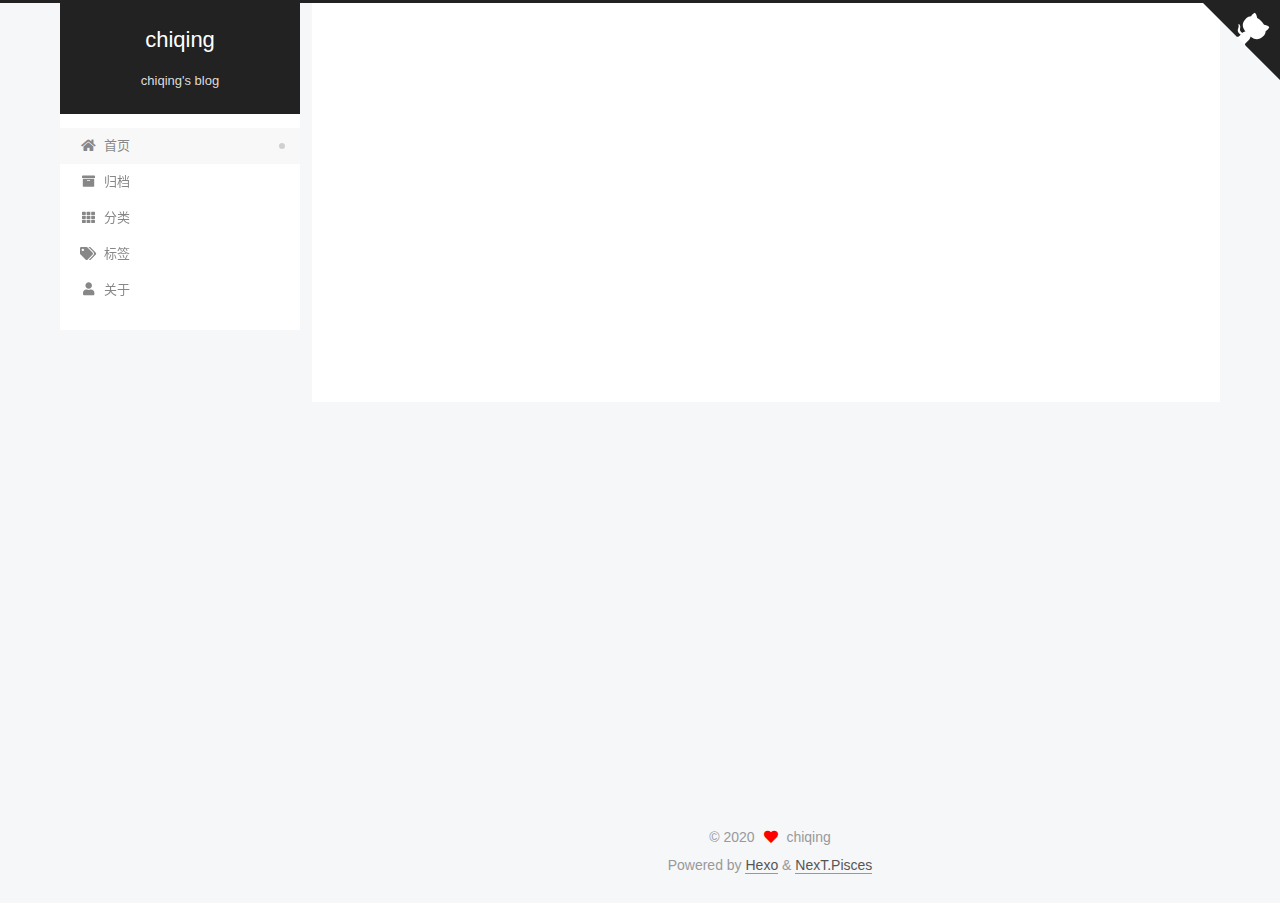
<file: index.html>
<!DOCTYPE html>
<html lang="zh-CN">
<head>
  <meta charset="UTF-8">
<meta name="viewport" content="width=device-width, initial-scale=1, maximum-scale=2">
<meta name="theme-color" content="#222">
<meta name="generator" content="Hexo 5.2.0">
  <link rel="apple-touch-icon" sizes="180x180" href="/images/apple-touch-icon-next.png">
  <link rel="icon" type="image/png" sizes="32x32" href="/images/favicon-32x32-next.png">
  <link rel="icon" type="image/png" sizes="16x16" href="/images/favicon-16x16-next.png">
  <link rel="mask-icon" href="/images/logo.svg" color="#222">

<link rel="stylesheet" href="/css/main.css">


<link rel="stylesheet" href="/lib/font-awesome/css/all.min.css">

<script id="hexo-configurations">
    var NexT = window.NexT || {};
    var CONFIG = {"hostname":"example.com","root":"/","scheme":"Pisces","version":"7.8.0","exturl":false,"sidebar":{"position":"left","Pisces | Gemini":240,"display":"post","padding":18,"offset":12,"onmobile":false},"copycode":{"enable":false,"show_result":false,"style":null},"back2top":{"enable":true,"sidebar":false,"scrollpercent":false},"bookmark":{"enable":false,"color":"#222","save":"auto"},"fancybox":false,"mediumzoom":false,"lazyload":false,"pangu":false,"comments":{"style":"tabs","active":null,"storage":true,"lazyload":false,"nav":null},"algolia":{"hits":{"per_page":10},"labels":{"input_placeholder":"Search for Posts","hits_empty":"We didn't find any results for the search: ${query}","hits_stats":"${hits} results found in ${time} ms"}},"localsearch":{"enable":false,"trigger":"auto","top_n_per_article":1,"unescape":false,"preload":false},"motion":{"enable":true,"async":false,"transition":{"post_block":"fadeIn","post_header":"slideDownIn","post_body":"slideDownIn","coll_header":"slideLeftIn","sidebar":"slideUpIn"}}};
  </script>

  <meta name="description" content="Stay awake, keep learning!">
<meta property="og:type" content="website">
<meta property="og:title" content="chiqing">
<meta property="og:url" content="http://example.com/index.html">
<meta property="og:site_name" content="chiqing">
<meta property="og:description" content="Stay awake, keep learning!">
<meta property="og:locale" content="zh_CN">
<meta property="article:author" content="chiqing">
<meta property="article:tag" content="chiqing 前端 博客">
<meta name="twitter:card" content="summary">

<link rel="canonical" href="http://example.com/">


<script id="page-configurations">
  // https://hexo.io/docs/variables.html
  CONFIG.page = {
    sidebar: "",
    isHome : true,
    isPost : false,
    lang   : 'zh-CN'
  };
</script>

  <title>chiqing</title>
  






  <noscript>
  <style>
  .use-motion .brand,
  .use-motion .menu-item,
  .sidebar-inner,
  .use-motion .post-block,
  .use-motion .pagination,
  .use-motion .comments,
  .use-motion .post-header,
  .use-motion .post-body,
  .use-motion .collection-header { opacity: initial; }

  .use-motion .site-title,
  .use-motion .site-subtitle {
    opacity: initial;
    top: initial;
  }

  .use-motion .logo-line-before i { left: initial; }
  .use-motion .logo-line-after i { right: initial; }
  </style>
</noscript>

</head>

<body itemscope itemtype="http://schema.org/WebPage">
  <div class="container use-motion">
    <div class="headband"></div>

    <header class="header" itemscope itemtype="http://schema.org/WPHeader">
      <div class="header-inner"><div class="site-brand-container">
  <div class="site-nav-toggle">
    <div class="toggle" aria-label="切换导航栏">
      <span class="toggle-line toggle-line-first"></span>
      <span class="toggle-line toggle-line-middle"></span>
      <span class="toggle-line toggle-line-last"></span>
    </div>
  </div>

  <div class="site-meta">

    <a href="/" class="brand" rel="start">
      <span class="logo-line-before"><i></i></span>
      <h1 class="site-title">chiqing</h1>
      <span class="logo-line-after"><i></i></span>
    </a>
      <p class="site-subtitle" itemprop="description">chiqing's blog</p>
  </div>

  <div class="site-nav-right">
    <div class="toggle popup-trigger">
    </div>
  </div>
</div>




<nav class="site-nav">
  <ul id="menu" class="main-menu menu">
        <li class="menu-item menu-item-home">

    <a href="/" rel="section"><i class="fa fa-home fa-fw"></i>首页</a>

  </li>
        <li class="menu-item menu-item-archives">

    <a href="/archives/" rel="section"><i class="fa fa-archive fa-fw"></i>归档</a>

  </li>
        <li class="menu-item menu-item-categories">

    <a href="/categories/" rel="section"><i class="fa fa-th fa-fw"></i>分类</a>

  </li>
        <li class="menu-item menu-item-tags">

    <a href="/tags/" rel="section"><i class="fa fa-tags fa-fw"></i>标签</a>

  </li>
        <li class="menu-item menu-item-about">

    <a href="/about/" rel="section"><i class="fa fa-user fa-fw"></i>关于</a>

  </li>
  </ul>
</nav>




</div>
    </header>

    
  <div class="back-to-top">
    <i class="fa fa-arrow-up"></i>
    <span>0%</span>
  </div>

  <a href="https://github.com/chiqingxj" class="github-corner" title="Follow me on GitHub" aria-label="Follow me on GitHub" rel="noopener" target="_blank"><svg width="80" height="80" viewBox="0 0 250 250" aria-hidden="true"><path d="M0,0 L115,115 L130,115 L142,142 L250,250 L250,0 Z"></path><path d="M128.3,109.0 C113.8,99.7 119.0,89.6 119.0,89.6 C122.0,82.7 120.5,78.6 120.5,78.6 C119.2,72.0 123.4,76.3 123.4,76.3 C127.3,80.9 125.5,87.3 125.5,87.3 C122.9,97.6 130.6,101.9 134.4,103.2" fill="currentColor" style="transform-origin: 130px 106px;" class="octo-arm"></path><path d="M115.0,115.0 C114.9,115.1 118.7,116.5 119.8,115.4 L133.7,101.6 C136.9,99.2 139.9,98.4 142.2,98.6 C133.8,88.0 127.5,74.4 143.8,58.0 C148.5,53.4 154.0,51.2 159.7,51.0 C160.3,49.4 163.2,43.6 171.4,40.1 C171.4,40.1 176.1,42.5 178.8,56.2 C183.1,58.6 187.2,61.8 190.9,65.4 C194.5,69.0 197.7,73.2 200.1,77.6 C213.8,80.2 216.3,84.9 216.3,84.9 C212.7,93.1 206.9,96.0 205.4,96.6 C205.1,102.4 203.0,107.8 198.3,112.5 C181.9,128.9 168.3,122.5 157.7,114.1 C157.9,116.9 156.7,120.9 152.7,124.9 L141.0,136.5 C139.8,137.7 141.6,141.9 141.8,141.8 Z" fill="currentColor" class="octo-body"></path></svg></a>


    <main class="main">
      <div class="main-inner">
        <div class="content-wrap">
          

          <div class="content index posts-expand">
            
      
  
  
  <article itemscope itemtype="http://schema.org/Article" class="post-block" lang="zh-CN">
    <link itemprop="mainEntityOfPage" href="http://example.com/2020/11/29/hello-world/">

    <span hidden itemprop="author" itemscope itemtype="http://schema.org/Person">
      <meta itemprop="image" content="/images/avatar.gif">
      <meta itemprop="name" content="chiqing">
      <meta itemprop="description" content="Stay awake, keep learning!">
    </span>

    <span hidden itemprop="publisher" itemscope itemtype="http://schema.org/Organization">
      <meta itemprop="name" content="chiqing">
    </span>
      <header class="post-header">
        <h2 class="post-title" itemprop="name headline">
          
            <a href="/2020/11/29/hello-world/" class="post-title-link" itemprop="url">Hello World</a>
        </h2>

        <div class="post-meta">
            <span class="post-meta-item">
              <span class="post-meta-item-icon">
                <i class="far fa-calendar"></i>
              </span>
              <span class="post-meta-item-text">发表于</span>
              

              <time title="创建时间：2020-11-29 16:14:46 / 修改时间：17:48:22" itemprop="dateCreated datePublished" datetime="2020-11-29T16:14:46+08:00">2020-11-29</time>
            </span>
            <span class="post-meta-item">
              <span class="post-meta-item-icon">
                <i class="far fa-folder"></i>
              </span>
              <span class="post-meta-item-text">分类于</span>
                <span itemprop="about" itemscope itemtype="http://schema.org/Thing">
                  <a href="/categories/JavaScript/" itemprop="url" rel="index"><span itemprop="name">JavaScript</span></a>
                </span>
            </span>

          

        </div>
      </header>

    
    
    
    <div class="post-body" itemprop="articleBody">

      
          <p>Welcome to <a target="_blank" rel="noopener" href="https://hexo.io/">Hexo</a>! This is your very first post. Check <a target="_blank" rel="noopener" href="https://hexo.io/docs/">documentation</a> for more info. If you get any problems when using Hexo, you can find the answer in <a target="_blank" rel="noopener" href="https://hexo.io/docs/troubleshooting.html">troubleshooting</a> or you can ask me on <a target="_blank" rel="noopener" href="https://github.com/hexojs/hexo/issues">GitHub</a>.</p>
          <!--noindex-->
            <div class="post-button">
              <a class="btn" href="/2020/11/29/hello-world/#more" rel="contents">
                阅读全文 &raquo;
              </a>
            </div>
          <!--/noindex-->
        
      
    </div>

    
    
    
      <footer class="post-footer">
        <div class="post-eof"></div>
      </footer>
  </article>
  
  
  


  



          </div>
          

<script>
  window.addEventListener('tabs:register', () => {
    let { activeClass } = CONFIG.comments;
    if (CONFIG.comments.storage) {
      activeClass = localStorage.getItem('comments_active') || activeClass;
    }
    if (activeClass) {
      let activeTab = document.querySelector(`a[href="#comment-${activeClass}"]`);
      if (activeTab) {
        activeTab.click();
      }
    }
  });
  if (CONFIG.comments.storage) {
    window.addEventListener('tabs:click', event => {
      if (!event.target.matches('.tabs-comment .tab-content .tab-pane')) return;
      let commentClass = event.target.classList[1];
      localStorage.setItem('comments_active', commentClass);
    });
  }
</script>

        </div>
          
  
  <div class="toggle sidebar-toggle">
    <span class="toggle-line toggle-line-first"></span>
    <span class="toggle-line toggle-line-middle"></span>
    <span class="toggle-line toggle-line-last"></span>
  </div>

  <aside class="sidebar">
    <div class="sidebar-inner">

      <ul class="sidebar-nav motion-element">
        <li class="sidebar-nav-toc">
          文章目录
        </li>
        <li class="sidebar-nav-overview">
          站点概览
        </li>
      </ul>

      <!--noindex-->
      <div class="post-toc-wrap sidebar-panel">
      </div>
      <!--/noindex-->

      <div class="site-overview-wrap sidebar-panel">
        <div class="site-author motion-element" itemprop="author" itemscope itemtype="http://schema.org/Person">
  <p class="site-author-name" itemprop="name">chiqing</p>
  <div class="site-description" itemprop="description">Stay awake, keep learning!</div>
</div>
<div class="site-state-wrap motion-element">
  <nav class="site-state">
      <div class="site-state-item site-state-posts">
          <a href="/archives/">
        
          <span class="site-state-item-count">1</span>
          <span class="site-state-item-name">日志</span>
        </a>
      </div>
      <div class="site-state-item site-state-categories">
            <a href="/categories/">
          
        <span class="site-state-item-count">1</span>
        <span class="site-state-item-name">分类</span></a>
      </div>
      <div class="site-state-item site-state-tags">
            <a href="/tags/">
          
        <span class="site-state-item-count">1</span>
        <span class="site-state-item-name">标签</span></a>
      </div>
  </nav>
</div>
  <div class="links-of-author motion-element">
      <span class="links-of-author-item">
        <a href="https://github.com/chiqingxj" title="GitHub → https:&#x2F;&#x2F;github.com&#x2F;chiqingxj" rel="noopener" target="_blank"><i class="fab fa-github fa-fw"></i>GitHub</a>
      </span>
      <span class="links-of-author-item">
        <a href="mailto:chiqingxj@qq.com" title="E-Mail → mailto:chiqingxj@qq.com" rel="noopener" target="_blank"><i class="fa fa-envelope fa-fw"></i>E-Mail</a>
      </span>
  </div>



      </div>

    </div>
  </aside>
  <div id="sidebar-dimmer"></div>


      </div>
    </main>

    <footer class="footer">
      <div class="footer-inner">
        

        

<div class="copyright">
  
  &copy; 
  <span itemprop="copyrightYear">2020</span>
  <span class="with-love">
    <i class="fa fa-heart"></i>
  </span>
  <span class="author" itemprop="copyrightHolder">chiqing</span>
</div>
  <div class="powered-by">Powered by <a href="https://hexo.io/" class="theme-link" rel="noopener" target="_blank">Hexo</a> & <a href="https://pisces.theme-next.org/" class="theme-link" rel="noopener" target="_blank">NexT.Pisces</a>
  </div>

        








      </div>
    </footer>
  </div>

  
  <script src="/lib/anime.min.js"></script>
  <script src="/lib/velocity/velocity.min.js"></script>
  <script src="/lib/velocity/velocity.ui.min.js"></script>

<script src="/js/utils.js"></script>

<script src="/js/motion.js"></script>


<script src="/js/schemes/pisces.js"></script>


<script src="/js/next-boot.js"></script>




  















  

  

</body>
</html>
</file>
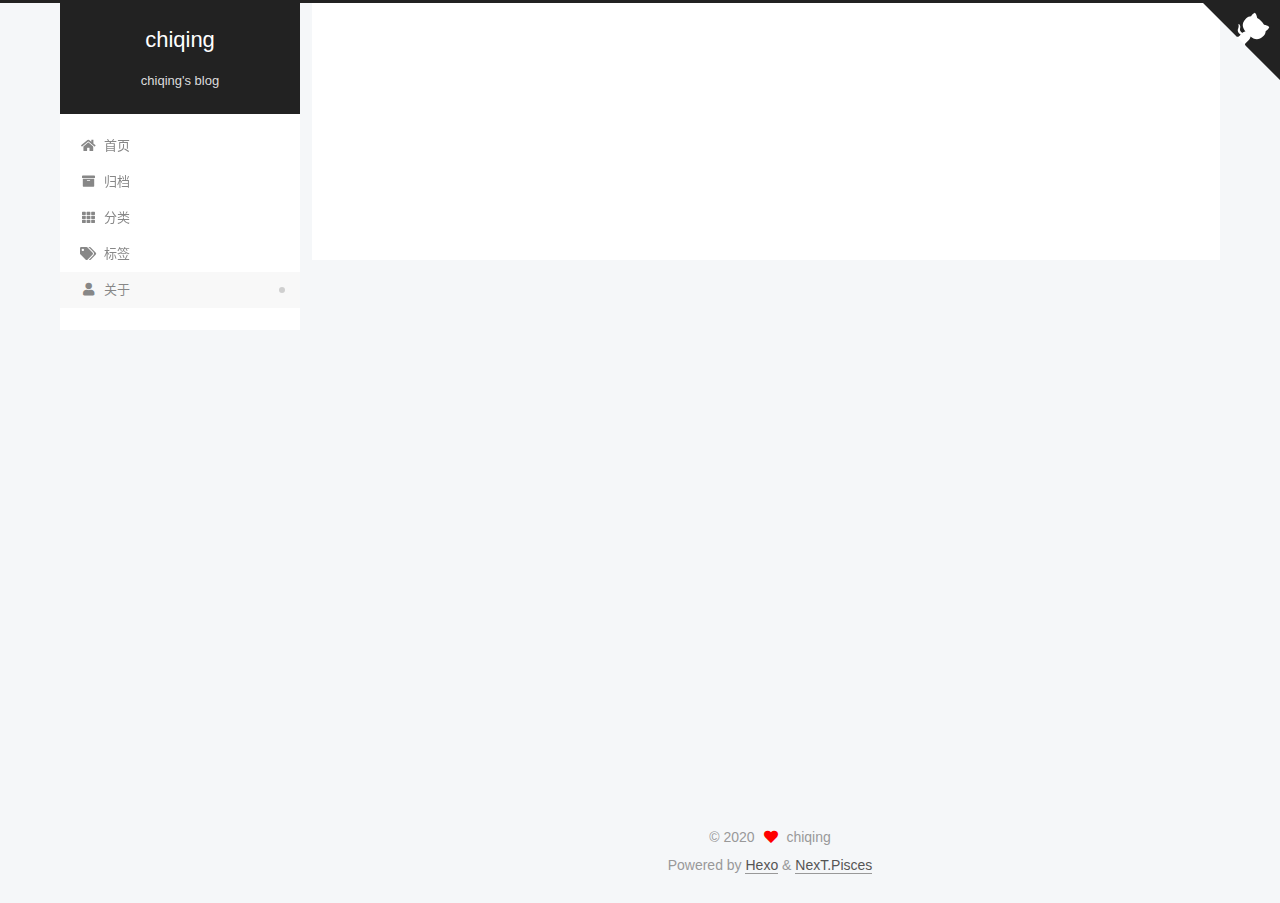
<file: about/index.html>
<!DOCTYPE html>
<html lang="zh-CN">
<head>
  <meta charset="UTF-8">
<meta name="viewport" content="width=device-width, initial-scale=1, maximum-scale=2">
<meta name="theme-color" content="#222">
<meta name="generator" content="Hexo 5.2.0">
  <link rel="apple-touch-icon" sizes="180x180" href="/images/apple-touch-icon-next.png">
  <link rel="icon" type="image/png" sizes="32x32" href="/images/favicon-32x32-next.png">
  <link rel="icon" type="image/png" sizes="16x16" href="/images/favicon-16x16-next.png">
  <link rel="mask-icon" href="/images/logo.svg" color="#222">

<link rel="stylesheet" href="/css/main.css">


<link rel="stylesheet" href="/lib/font-awesome/css/all.min.css">

<script id="hexo-configurations">
    var NexT = window.NexT || {};
    var CONFIG = {"hostname":"example.com","root":"/","scheme":"Pisces","version":"7.8.0","exturl":false,"sidebar":{"position":"left","Pisces | Gemini":240,"display":"post","padding":18,"offset":12,"onmobile":false},"copycode":{"enable":false,"show_result":false,"style":null},"back2top":{"enable":true,"sidebar":false,"scrollpercent":false},"bookmark":{"enable":false,"color":"#222","save":"auto"},"fancybox":false,"mediumzoom":false,"lazyload":false,"pangu":false,"comments":{"style":"tabs","active":null,"storage":true,"lazyload":false,"nav":null},"algolia":{"hits":{"per_page":10},"labels":{"input_placeholder":"Search for Posts","hits_empty":"We didn't find any results for the search: ${query}","hits_stats":"${hits} results found in ${time} ms"}},"localsearch":{"enable":false,"trigger":"auto","top_n_per_article":1,"unescape":false,"preload":false},"motion":{"enable":true,"async":false,"transition":{"post_block":"fadeIn","post_header":"slideDownIn","post_body":"slideDownIn","coll_header":"slideLeftIn","sidebar":"slideUpIn"}}};
  </script>

  <meta name="description" content="保持清醒，继续学习">
<meta property="og:type" content="website">
<meta property="og:title" content="About">
<meta property="og:url" content="http://example.com/about/index.html">
<meta property="og:site_name" content="chiqing">
<meta property="og:description" content="保持清醒，继续学习">
<meta property="og:locale" content="zh_CN">
<meta property="article:published_time" content="2020-11-29T08:42:37.000Z">
<meta property="article:modified_time" content="2020-11-29T09:27:17.398Z">
<meta property="article:author" content="chiqing">
<meta property="article:tag" content="chiqing 前端 博客">
<meta name="twitter:card" content="summary">

<link rel="canonical" href="http://example.com/about/">


<script id="page-configurations">
  // https://hexo.io/docs/variables.html
  CONFIG.page = {
    sidebar: "",
    isHome : false,
    isPost : false,
    lang   : 'zh-CN'
  };
</script>

  <title>About | chiqing
</title>
  






  <noscript>
  <style>
  .use-motion .brand,
  .use-motion .menu-item,
  .sidebar-inner,
  .use-motion .post-block,
  .use-motion .pagination,
  .use-motion .comments,
  .use-motion .post-header,
  .use-motion .post-body,
  .use-motion .collection-header { opacity: initial; }

  .use-motion .site-title,
  .use-motion .site-subtitle {
    opacity: initial;
    top: initial;
  }

  .use-motion .logo-line-before i { left: initial; }
  .use-motion .logo-line-after i { right: initial; }
  </style>
</noscript>

</head>

<body itemscope itemtype="http://schema.org/WebPage">
  <div class="container use-motion">
    <div class="headband"></div>

    <header class="header" itemscope itemtype="http://schema.org/WPHeader">
      <div class="header-inner"><div class="site-brand-container">
  <div class="site-nav-toggle">
    <div class="toggle" aria-label="切换导航栏">
      <span class="toggle-line toggle-line-first"></span>
      <span class="toggle-line toggle-line-middle"></span>
      <span class="toggle-line toggle-line-last"></span>
    </div>
  </div>

  <div class="site-meta">

    <a href="/" class="brand" rel="start">
      <span class="logo-line-before"><i></i></span>
      <h1 class="site-title">chiqing</h1>
      <span class="logo-line-after"><i></i></span>
    </a>
      <p class="site-subtitle" itemprop="description">chiqing's blog</p>
  </div>

  <div class="site-nav-right">
    <div class="toggle popup-trigger">
    </div>
  </div>
</div>




<nav class="site-nav">
  <ul id="menu" class="main-menu menu">
        <li class="menu-item menu-item-home">

    <a href="/" rel="section"><i class="fa fa-home fa-fw"></i>首页</a>

  </li>
        <li class="menu-item menu-item-archives">

    <a href="/archives/" rel="section"><i class="fa fa-archive fa-fw"></i>归档</a>

  </li>
        <li class="menu-item menu-item-categories">

    <a href="/categories/" rel="section"><i class="fa fa-th fa-fw"></i>分类</a>

  </li>
        <li class="menu-item menu-item-tags">

    <a href="/tags/" rel="section"><i class="fa fa-tags fa-fw"></i>标签</a>

  </li>
        <li class="menu-item menu-item-about">

    <a href="/about/" rel="section"><i class="fa fa-user fa-fw"></i>关于</a>

  </li>
  </ul>
</nav>




</div>
    </header>

    
  <div class="back-to-top">
    <i class="fa fa-arrow-up"></i>
    <span>0%</span>
  </div>

  <a href="https://github.com/chiqingxj" class="github-corner" title="Follow me on GitHub" aria-label="Follow me on GitHub" rel="noopener" target="_blank"><svg width="80" height="80" viewBox="0 0 250 250" aria-hidden="true"><path d="M0,0 L115,115 L130,115 L142,142 L250,250 L250,0 Z"></path><path d="M128.3,109.0 C113.8,99.7 119.0,89.6 119.0,89.6 C122.0,82.7 120.5,78.6 120.5,78.6 C119.2,72.0 123.4,76.3 123.4,76.3 C127.3,80.9 125.5,87.3 125.5,87.3 C122.9,97.6 130.6,101.9 134.4,103.2" fill="currentColor" style="transform-origin: 130px 106px;" class="octo-arm"></path><path d="M115.0,115.0 C114.9,115.1 118.7,116.5 119.8,115.4 L133.7,101.6 C136.9,99.2 139.9,98.4 142.2,98.6 C133.8,88.0 127.5,74.4 143.8,58.0 C148.5,53.4 154.0,51.2 159.7,51.0 C160.3,49.4 163.2,43.6 171.4,40.1 C171.4,40.1 176.1,42.5 178.8,56.2 C183.1,58.6 187.2,61.8 190.9,65.4 C194.5,69.0 197.7,73.2 200.1,77.6 C213.8,80.2 216.3,84.9 216.3,84.9 C212.7,93.1 206.9,96.0 205.4,96.6 C205.1,102.4 203.0,107.8 198.3,112.5 C181.9,128.9 168.3,122.5 157.7,114.1 C157.9,116.9 156.7,120.9 152.7,124.9 L141.0,136.5 C139.8,137.7 141.6,141.9 141.8,141.8 Z" fill="currentColor" class="octo-body"></path></svg></a>


    <main class="main">
      <div class="main-inner">
        <div class="content-wrap">
          
  
  

          <div class="content page posts-expand">
            

    
    
    
    <div class="post-block" lang="zh-CN">
      <header class="post-header">

<h1 class="post-title" itemprop="name headline">About
</h1>

<div class="post-meta">
  

</div>

</header>

      
      
      
      <div class="post-body">
          <center>
  保持清醒，继续学习
</center>
      </div>
      
      
      
    </div>
    

    
    
    


          </div>
          

<script>
  window.addEventListener('tabs:register', () => {
    let { activeClass } = CONFIG.comments;
    if (CONFIG.comments.storage) {
      activeClass = localStorage.getItem('comments_active') || activeClass;
    }
    if (activeClass) {
      let activeTab = document.querySelector(`a[href="#comment-${activeClass}"]`);
      if (activeTab) {
        activeTab.click();
      }
    }
  });
  if (CONFIG.comments.storage) {
    window.addEventListener('tabs:click', event => {
      if (!event.target.matches('.tabs-comment .tab-content .tab-pane')) return;
      let commentClass = event.target.classList[1];
      localStorage.setItem('comments_active', commentClass);
    });
  }
</script>

        </div>
          
  
  <div class="toggle sidebar-toggle">
    <span class="toggle-line toggle-line-first"></span>
    <span class="toggle-line toggle-line-middle"></span>
    <span class="toggle-line toggle-line-last"></span>
  </div>

  <aside class="sidebar">
    <div class="sidebar-inner">

      <ul class="sidebar-nav motion-element">
        <li class="sidebar-nav-toc">
          文章目录
        </li>
        <li class="sidebar-nav-overview">
          站点概览
        </li>
      </ul>

      <!--noindex-->
      <div class="post-toc-wrap sidebar-panel">
      </div>
      <!--/noindex-->

      <div class="site-overview-wrap sidebar-panel">
        <div class="site-author motion-element" itemprop="author" itemscope itemtype="http://schema.org/Person">
  <p class="site-author-name" itemprop="name">chiqing</p>
  <div class="site-description" itemprop="description">Stay awake, keep learning!</div>
</div>
<div class="site-state-wrap motion-element">
  <nav class="site-state">
      <div class="site-state-item site-state-posts">
          <a href="/archives/">
        
          <span class="site-state-item-count">1</span>
          <span class="site-state-item-name">日志</span>
        </a>
      </div>
      <div class="site-state-item site-state-categories">
            <a href="/categories/">
          
        <span class="site-state-item-count">1</span>
        <span class="site-state-item-name">分类</span></a>
      </div>
      <div class="site-state-item site-state-tags">
            <a href="/tags/">
          
        <span class="site-state-item-count">1</span>
        <span class="site-state-item-name">标签</span></a>
      </div>
  </nav>
</div>
  <div class="links-of-author motion-element">
      <span class="links-of-author-item">
        <a href="https://github.com/chiqingxj" title="GitHub → https:&#x2F;&#x2F;github.com&#x2F;chiqingxj" rel="noopener" target="_blank"><i class="fab fa-github fa-fw"></i>GitHub</a>
      </span>
      <span class="links-of-author-item">
        <a href="mailto:chiqingxj@qq.com" title="E-Mail → mailto:chiqingxj@qq.com" rel="noopener" target="_blank"><i class="fa fa-envelope fa-fw"></i>E-Mail</a>
      </span>
  </div>



      </div>

    </div>
  </aside>
  <div id="sidebar-dimmer"></div>


      </div>
    </main>

    <footer class="footer">
      <div class="footer-inner">
        

        

<div class="copyright">
  
  &copy; 
  <span itemprop="copyrightYear">2020</span>
  <span class="with-love">
    <i class="fa fa-heart"></i>
  </span>
  <span class="author" itemprop="copyrightHolder">chiqing</span>
</div>
  <div class="powered-by">Powered by <a href="https://hexo.io/" class="theme-link" rel="noopener" target="_blank">Hexo</a> & <a href="https://pisces.theme-next.org/" class="theme-link" rel="noopener" target="_blank">NexT.Pisces</a>
  </div>

        








      </div>
    </footer>
  </div>

  
  <script src="/lib/anime.min.js"></script>
  <script src="/lib/velocity/velocity.min.js"></script>
  <script src="/lib/velocity/velocity.ui.min.js"></script>

<script src="/js/utils.js"></script>

<script src="/js/motion.js"></script>


<script src="/js/schemes/pisces.js"></script>


<script src="/js/next-boot.js"></script>




  















  

  

</body>
</html>
</file>
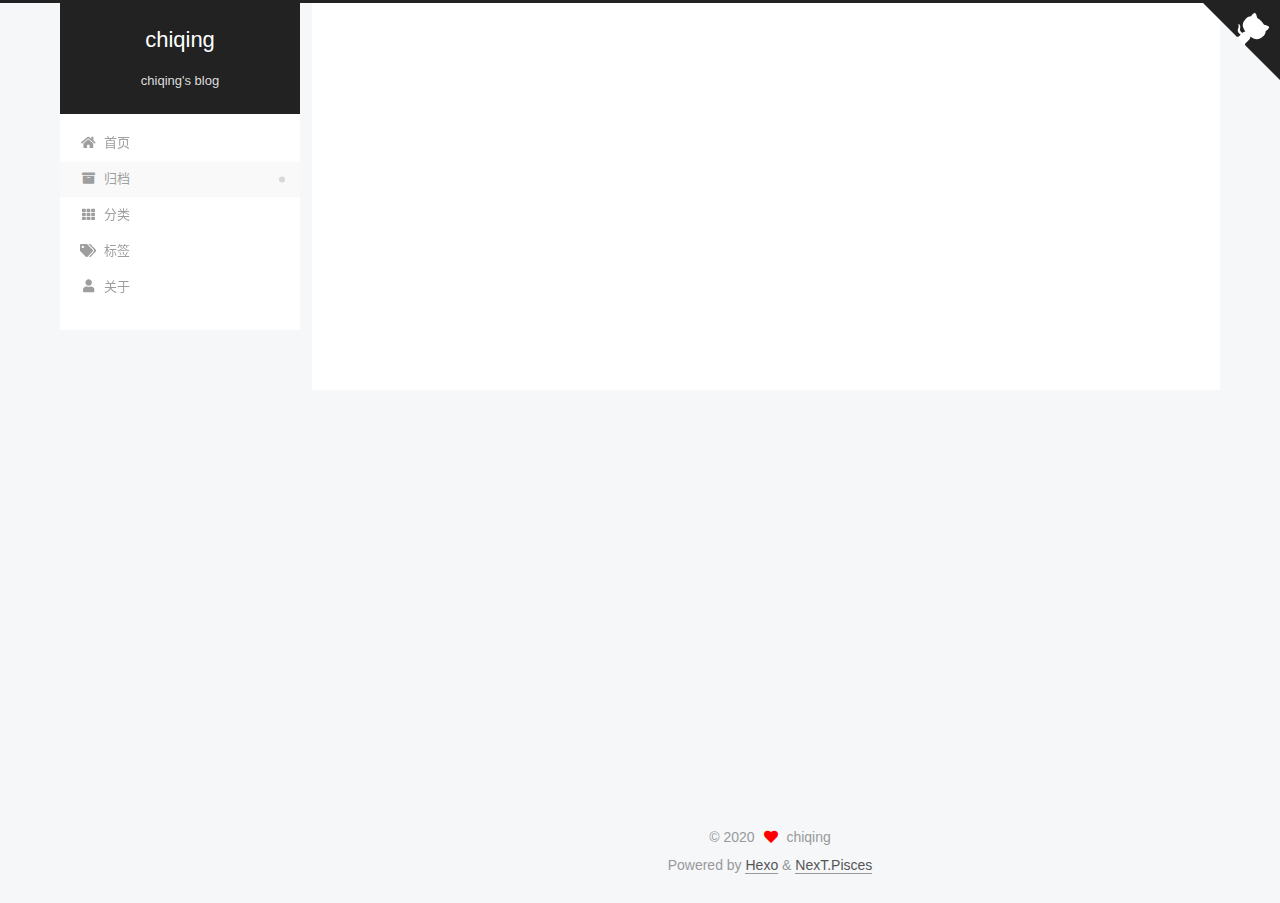
<file: archives/index.html>
<!DOCTYPE html>
<html lang="zh-CN">
<head>
  <meta charset="UTF-8">
<meta name="viewport" content="width=device-width, initial-scale=1, maximum-scale=2">
<meta name="theme-color" content="#222">
<meta name="generator" content="Hexo 5.2.0">
  <link rel="apple-touch-icon" sizes="180x180" href="/images/apple-touch-icon-next.png">
  <link rel="icon" type="image/png" sizes="32x32" href="/images/favicon-32x32-next.png">
  <link rel="icon" type="image/png" sizes="16x16" href="/images/favicon-16x16-next.png">
  <link rel="mask-icon" href="/images/logo.svg" color="#222">

<link rel="stylesheet" href="/css/main.css">


<link rel="stylesheet" href="/lib/font-awesome/css/all.min.css">

<script id="hexo-configurations">
    var NexT = window.NexT || {};
    var CONFIG = {"hostname":"example.com","root":"/","scheme":"Pisces","version":"7.8.0","exturl":false,"sidebar":{"position":"left","Pisces | Gemini":240,"display":"post","padding":18,"offset":12,"onmobile":false},"copycode":{"enable":false,"show_result":false,"style":null},"back2top":{"enable":true,"sidebar":false,"scrollpercent":false},"bookmark":{"enable":false,"color":"#222","save":"auto"},"fancybox":false,"mediumzoom":false,"lazyload":false,"pangu":false,"comments":{"style":"tabs","active":null,"storage":true,"lazyload":false,"nav":null},"algolia":{"hits":{"per_page":10},"labels":{"input_placeholder":"Search for Posts","hits_empty":"We didn't find any results for the search: ${query}","hits_stats":"${hits} results found in ${time} ms"}},"localsearch":{"enable":false,"trigger":"auto","top_n_per_article":1,"unescape":false,"preload":false},"motion":{"enable":true,"async":false,"transition":{"post_block":"fadeIn","post_header":"slideDownIn","post_body":"slideDownIn","coll_header":"slideLeftIn","sidebar":"slideUpIn"}}};
  </script>

  <meta name="description" content="Stay awake, keep learning!">
<meta property="og:type" content="website">
<meta property="og:title" content="chiqing">
<meta property="og:url" content="http://example.com/archives/index.html">
<meta property="og:site_name" content="chiqing">
<meta property="og:description" content="Stay awake, keep learning!">
<meta property="og:locale" content="zh_CN">
<meta property="article:author" content="chiqing">
<meta property="article:tag" content="chiqing 前端 博客">
<meta name="twitter:card" content="summary">

<link rel="canonical" href="http://example.com/archives/">


<script id="page-configurations">
  // https://hexo.io/docs/variables.html
  CONFIG.page = {
    sidebar: "",
    isHome : false,
    isPost : false,
    lang   : 'zh-CN'
  };
</script>

  <title>归档 | chiqing</title>
  






  <noscript>
  <style>
  .use-motion .brand,
  .use-motion .menu-item,
  .sidebar-inner,
  .use-motion .post-block,
  .use-motion .pagination,
  .use-motion .comments,
  .use-motion .post-header,
  .use-motion .post-body,
  .use-motion .collection-header { opacity: initial; }

  .use-motion .site-title,
  .use-motion .site-subtitle {
    opacity: initial;
    top: initial;
  }

  .use-motion .logo-line-before i { left: initial; }
  .use-motion .logo-line-after i { right: initial; }
  </style>
</noscript>

</head>

<body itemscope itemtype="http://schema.org/WebPage">
  <div class="container use-motion">
    <div class="headband"></div>

    <header class="header" itemscope itemtype="http://schema.org/WPHeader">
      <div class="header-inner"><div class="site-brand-container">
  <div class="site-nav-toggle">
    <div class="toggle" aria-label="切换导航栏">
      <span class="toggle-line toggle-line-first"></span>
      <span class="toggle-line toggle-line-middle"></span>
      <span class="toggle-line toggle-line-last"></span>
    </div>
  </div>

  <div class="site-meta">

    <a href="/" class="brand" rel="start">
      <span class="logo-line-before"><i></i></span>
      <h1 class="site-title">chiqing</h1>
      <span class="logo-line-after"><i></i></span>
    </a>
      <p class="site-subtitle" itemprop="description">chiqing's blog</p>
  </div>

  <div class="site-nav-right">
    <div class="toggle popup-trigger">
    </div>
  </div>
</div>




<nav class="site-nav">
  <ul id="menu" class="main-menu menu">
        <li class="menu-item menu-item-home">

    <a href="/" rel="section"><i class="fa fa-home fa-fw"></i>首页</a>

  </li>
        <li class="menu-item menu-item-archives">

    <a href="/archives/" rel="section"><i class="fa fa-archive fa-fw"></i>归档</a>

  </li>
        <li class="menu-item menu-item-categories">

    <a href="/categories/" rel="section"><i class="fa fa-th fa-fw"></i>分类</a>

  </li>
        <li class="menu-item menu-item-tags">

    <a href="/tags/" rel="section"><i class="fa fa-tags fa-fw"></i>标签</a>

  </li>
        <li class="menu-item menu-item-about">

    <a href="/about/" rel="section"><i class="fa fa-user fa-fw"></i>关于</a>

  </li>
  </ul>
</nav>




</div>
    </header>

    
  <div class="back-to-top">
    <i class="fa fa-arrow-up"></i>
    <span>0%</span>
  </div>

  <a href="https://github.com/chiqingxj" class="github-corner" title="Follow me on GitHub" aria-label="Follow me on GitHub" rel="noopener" target="_blank"><svg width="80" height="80" viewBox="0 0 250 250" aria-hidden="true"><path d="M0,0 L115,115 L130,115 L142,142 L250,250 L250,0 Z"></path><path d="M128.3,109.0 C113.8,99.7 119.0,89.6 119.0,89.6 C122.0,82.7 120.5,78.6 120.5,78.6 C119.2,72.0 123.4,76.3 123.4,76.3 C127.3,80.9 125.5,87.3 125.5,87.3 C122.9,97.6 130.6,101.9 134.4,103.2" fill="currentColor" style="transform-origin: 130px 106px;" class="octo-arm"></path><path d="M115.0,115.0 C114.9,115.1 118.7,116.5 119.8,115.4 L133.7,101.6 C136.9,99.2 139.9,98.4 142.2,98.6 C133.8,88.0 127.5,74.4 143.8,58.0 C148.5,53.4 154.0,51.2 159.7,51.0 C160.3,49.4 163.2,43.6 171.4,40.1 C171.4,40.1 176.1,42.5 178.8,56.2 C183.1,58.6 187.2,61.8 190.9,65.4 C194.5,69.0 197.7,73.2 200.1,77.6 C213.8,80.2 216.3,84.9 216.3,84.9 C212.7,93.1 206.9,96.0 205.4,96.6 C205.1,102.4 203.0,107.8 198.3,112.5 C181.9,128.9 168.3,122.5 157.7,114.1 C157.9,116.9 156.7,120.9 152.7,124.9 L141.0,136.5 C139.8,137.7 141.6,141.9 141.8,141.8 Z" fill="currentColor" class="octo-body"></path></svg></a>


    <main class="main">
      <div class="main-inner">
        <div class="content-wrap">
          

          <div class="content archive">
            

  
  
  
  <div class="post-block">
    <div class="posts-collapse">
      <div class="collection-title">
        <span class="collection-header">目前共计 1 篇日志~ 继续努力!</span>
      </div>

      
    <div class="collection-year">
      <span class="collection-header">2020</span>
    </div>

  <article itemscope itemtype="http://schema.org/Article">
    <header class="post-header">

      <div class="post-meta">
        <time itemprop="dateCreated"
              datetime="2020-11-29T16:14:46+08:00"
              content="2020-11-29">
          11-29
        </time>
      </div>

      <div class="post-title">
          <a class="post-title-link" href="/2020/11/29/hello-world/" itemprop="url">
            <span itemprop="name">Hello World</span>
          </a>
      </div>

    </header>
  </article>


    </div>
  </div>
  
  
  

  



          </div>
          

<script>
  window.addEventListener('tabs:register', () => {
    let { activeClass } = CONFIG.comments;
    if (CONFIG.comments.storage) {
      activeClass = localStorage.getItem('comments_active') || activeClass;
    }
    if (activeClass) {
      let activeTab = document.querySelector(`a[href="#comment-${activeClass}"]`);
      if (activeTab) {
        activeTab.click();
      }
    }
  });
  if (CONFIG.comments.storage) {
    window.addEventListener('tabs:click', event => {
      if (!event.target.matches('.tabs-comment .tab-content .tab-pane')) return;
      let commentClass = event.target.classList[1];
      localStorage.setItem('comments_active', commentClass);
    });
  }
</script>

        </div>
          
  
  <div class="toggle sidebar-toggle">
    <span class="toggle-line toggle-line-first"></span>
    <span class="toggle-line toggle-line-middle"></span>
    <span class="toggle-line toggle-line-last"></span>
  </div>

  <aside class="sidebar">
    <div class="sidebar-inner">

      <ul class="sidebar-nav motion-element">
        <li class="sidebar-nav-toc">
          文章目录
        </li>
        <li class="sidebar-nav-overview">
          站点概览
        </li>
      </ul>

      <!--noindex-->
      <div class="post-toc-wrap sidebar-panel">
      </div>
      <!--/noindex-->

      <div class="site-overview-wrap sidebar-panel">
        <div class="site-author motion-element" itemprop="author" itemscope itemtype="http://schema.org/Person">
  <p class="site-author-name" itemprop="name">chiqing</p>
  <div class="site-description" itemprop="description">Stay awake, keep learning!</div>
</div>
<div class="site-state-wrap motion-element">
  <nav class="site-state">
      <div class="site-state-item site-state-posts">
          <a href="/archives/">
        
          <span class="site-state-item-count">1</span>
          <span class="site-state-item-name">日志</span>
        </a>
      </div>
      <div class="site-state-item site-state-categories">
            <a href="/categories/">
          
        <span class="site-state-item-count">1</span>
        <span class="site-state-item-name">分类</span></a>
      </div>
      <div class="site-state-item site-state-tags">
            <a href="/tags/">
          
        <span class="site-state-item-count">1</span>
        <span class="site-state-item-name">标签</span></a>
      </div>
  </nav>
</div>
  <div class="links-of-author motion-element">
      <span class="links-of-author-item">
        <a href="https://github.com/chiqingxj" title="GitHub → https:&#x2F;&#x2F;github.com&#x2F;chiqingxj" rel="noopener" target="_blank"><i class="fab fa-github fa-fw"></i>GitHub</a>
      </span>
      <span class="links-of-author-item">
        <a href="mailto:chiqingxj@qq.com" title="E-Mail → mailto:chiqingxj@qq.com" rel="noopener" target="_blank"><i class="fa fa-envelope fa-fw"></i>E-Mail</a>
      </span>
  </div>



      </div>

    </div>
  </aside>
  <div id="sidebar-dimmer"></div>


      </div>
    </main>

    <footer class="footer">
      <div class="footer-inner">
        

        

<div class="copyright">
  
  &copy; 
  <span itemprop="copyrightYear">2020</span>
  <span class="with-love">
    <i class="fa fa-heart"></i>
  </span>
  <span class="author" itemprop="copyrightHolder">chiqing</span>
</div>
  <div class="powered-by">Powered by <a href="https://hexo.io/" class="theme-link" rel="noopener" target="_blank">Hexo</a> & <a href="https://pisces.theme-next.org/" class="theme-link" rel="noopener" target="_blank">NexT.Pisces</a>
  </div>

        








      </div>
    </footer>
  </div>

  
  <script src="/lib/anime.min.js"></script>
  <script src="/lib/velocity/velocity.min.js"></script>
  <script src="/lib/velocity/velocity.ui.min.js"></script>

<script src="/js/utils.js"></script>

<script src="/js/motion.js"></script>


<script src="/js/schemes/pisces.js"></script>


<script src="/js/next-boot.js"></script>




  















  

  

</body>
</html>
</file>
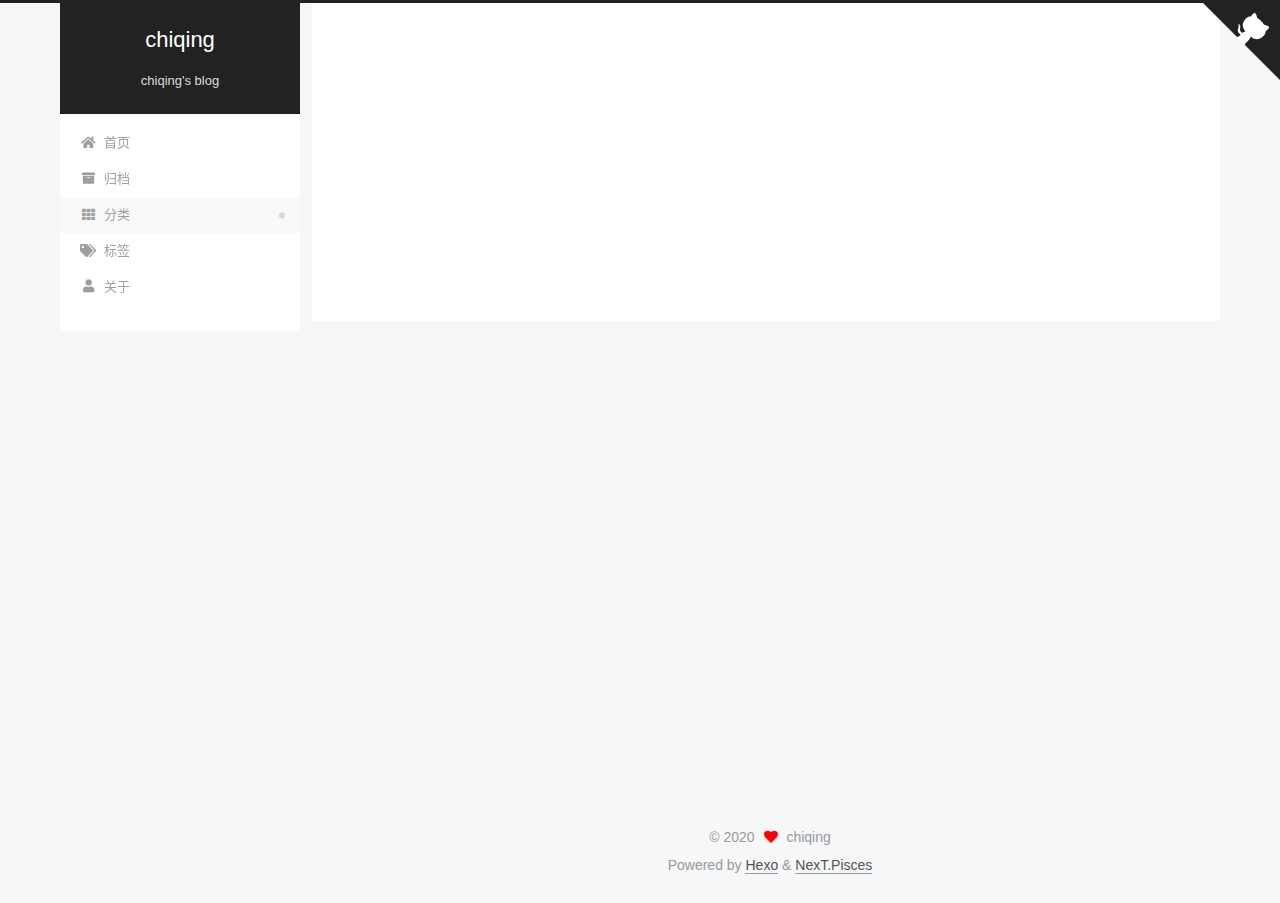
<file: categories/index.html>
<!DOCTYPE html>
<html lang="zh-CN">
<head>
  <meta charset="UTF-8">
<meta name="viewport" content="width=device-width, initial-scale=1, maximum-scale=2">
<meta name="theme-color" content="#222">
<meta name="generator" content="Hexo 5.2.0">
  <link rel="apple-touch-icon" sizes="180x180" href="/images/apple-touch-icon-next.png">
  <link rel="icon" type="image/png" sizes="32x32" href="/images/favicon-32x32-next.png">
  <link rel="icon" type="image/png" sizes="16x16" href="/images/favicon-16x16-next.png">
  <link rel="mask-icon" href="/images/logo.svg" color="#222">

<link rel="stylesheet" href="/css/main.css">


<link rel="stylesheet" href="/lib/font-awesome/css/all.min.css">

<script id="hexo-configurations">
    var NexT = window.NexT || {};
    var CONFIG = {"hostname":"example.com","root":"/","scheme":"Pisces","version":"7.8.0","exturl":false,"sidebar":{"position":"left","Pisces | Gemini":240,"display":"post","padding":18,"offset":12,"onmobile":false},"copycode":{"enable":false,"show_result":false,"style":null},"back2top":{"enable":true,"sidebar":false,"scrollpercent":false},"bookmark":{"enable":false,"color":"#222","save":"auto"},"fancybox":false,"mediumzoom":false,"lazyload":false,"pangu":false,"comments":{"style":"tabs","active":null,"storage":true,"lazyload":false,"nav":null},"algolia":{"hits":{"per_page":10},"labels":{"input_placeholder":"Search for Posts","hits_empty":"We didn't find any results for the search: ${query}","hits_stats":"${hits} results found in ${time} ms"}},"localsearch":{"enable":false,"trigger":"auto","top_n_per_article":1,"unescape":false,"preload":false},"motion":{"enable":true,"async":false,"transition":{"post_block":"fadeIn","post_header":"slideDownIn","post_body":"slideDownIn","coll_header":"slideLeftIn","sidebar":"slideUpIn"}}};
  </script>

  <meta name="description" content="Stay awake, keep learning!">
<meta property="og:type" content="website">
<meta property="og:title" content="Categories">
<meta property="og:url" content="http://example.com/categories/index.html">
<meta property="og:site_name" content="chiqing">
<meta property="og:description" content="Stay awake, keep learning!">
<meta property="og:locale" content="zh_CN">
<meta property="article:published_time" content="2020-11-29T08:40:21.000Z">
<meta property="article:modified_time" content="2020-11-29T09:17:12.252Z">
<meta property="article:author" content="chiqing">
<meta property="article:tag" content="chiqing 前端 博客">
<meta name="twitter:card" content="summary">

<link rel="canonical" href="http://example.com/categories/">


<script id="page-configurations">
  // https://hexo.io/docs/variables.html
  CONFIG.page = {
    sidebar: "",
    isHome : false,
    isPost : false,
    lang   : 'zh-CN'
  };
</script>

  <title>Categories | chiqing
</title>
  






  <noscript>
  <style>
  .use-motion .brand,
  .use-motion .menu-item,
  .sidebar-inner,
  .use-motion .post-block,
  .use-motion .pagination,
  .use-motion .comments,
  .use-motion .post-header,
  .use-motion .post-body,
  .use-motion .collection-header { opacity: initial; }

  .use-motion .site-title,
  .use-motion .site-subtitle {
    opacity: initial;
    top: initial;
  }

  .use-motion .logo-line-before i { left: initial; }
  .use-motion .logo-line-after i { right: initial; }
  </style>
</noscript>

</head>

<body itemscope itemtype="http://schema.org/WebPage">
  <div class="container use-motion">
    <div class="headband"></div>

    <header class="header" itemscope itemtype="http://schema.org/WPHeader">
      <div class="header-inner"><div class="site-brand-container">
  <div class="site-nav-toggle">
    <div class="toggle" aria-label="切换导航栏">
      <span class="toggle-line toggle-line-first"></span>
      <span class="toggle-line toggle-line-middle"></span>
      <span class="toggle-line toggle-line-last"></span>
    </div>
  </div>

  <div class="site-meta">

    <a href="/" class="brand" rel="start">
      <span class="logo-line-before"><i></i></span>
      <h1 class="site-title">chiqing</h1>
      <span class="logo-line-after"><i></i></span>
    </a>
      <p class="site-subtitle" itemprop="description">chiqing's blog</p>
  </div>

  <div class="site-nav-right">
    <div class="toggle popup-trigger">
    </div>
  </div>
</div>




<nav class="site-nav">
  <ul id="menu" class="main-menu menu">
        <li class="menu-item menu-item-home">

    <a href="/" rel="section"><i class="fa fa-home fa-fw"></i>首页</a>

  </li>
        <li class="menu-item menu-item-archives">

    <a href="/archives/" rel="section"><i class="fa fa-archive fa-fw"></i>归档</a>

  </li>
        <li class="menu-item menu-item-categories">

    <a href="/categories/" rel="section"><i class="fa fa-th fa-fw"></i>分类</a>

  </li>
        <li class="menu-item menu-item-tags">

    <a href="/tags/" rel="section"><i class="fa fa-tags fa-fw"></i>标签</a>

  </li>
        <li class="menu-item menu-item-about">

    <a href="/about/" rel="section"><i class="fa fa-user fa-fw"></i>关于</a>

  </li>
  </ul>
</nav>




</div>
    </header>

    
  <div class="back-to-top">
    <i class="fa fa-arrow-up"></i>
    <span>0%</span>
  </div>

  <a href="https://github.com/chiqingxj" class="github-corner" title="Follow me on GitHub" aria-label="Follow me on GitHub" rel="noopener" target="_blank"><svg width="80" height="80" viewBox="0 0 250 250" aria-hidden="true"><path d="M0,0 L115,115 L130,115 L142,142 L250,250 L250,0 Z"></path><path d="M128.3,109.0 C113.8,99.7 119.0,89.6 119.0,89.6 C122.0,82.7 120.5,78.6 120.5,78.6 C119.2,72.0 123.4,76.3 123.4,76.3 C127.3,80.9 125.5,87.3 125.5,87.3 C122.9,97.6 130.6,101.9 134.4,103.2" fill="currentColor" style="transform-origin: 130px 106px;" class="octo-arm"></path><path d="M115.0,115.0 C114.9,115.1 118.7,116.5 119.8,115.4 L133.7,101.6 C136.9,99.2 139.9,98.4 142.2,98.6 C133.8,88.0 127.5,74.4 143.8,58.0 C148.5,53.4 154.0,51.2 159.7,51.0 C160.3,49.4 163.2,43.6 171.4,40.1 C171.4,40.1 176.1,42.5 178.8,56.2 C183.1,58.6 187.2,61.8 190.9,65.4 C194.5,69.0 197.7,73.2 200.1,77.6 C213.8,80.2 216.3,84.9 216.3,84.9 C212.7,93.1 206.9,96.0 205.4,96.6 C205.1,102.4 203.0,107.8 198.3,112.5 C181.9,128.9 168.3,122.5 157.7,114.1 C157.9,116.9 156.7,120.9 152.7,124.9 L141.0,136.5 C139.8,137.7 141.6,141.9 141.8,141.8 Z" fill="currentColor" class="octo-body"></path></svg></a>


    <main class="main">
      <div class="main-inner">
        <div class="content-wrap">
          
  
  

          <div class="content page posts-expand">
            

    
    
    
    <div class="post-block" lang="zh-CN">
      <header class="post-header">

<h1 class="post-title" itemprop="name headline">Categories
</h1>

<div class="post-meta">
  

</div>

</header>

      
      
      
      <div class="post-body">
          <div class="category-all-page">
            <div class="category-all-title">
              目前共计 1 个分类
            </div>
            <div class="category-all">
              <ul class="category-list"><li class="category-list-item"><a class="category-list-link" href="/categories/JavaScript/">JavaScript</a><span class="category-list-count">1</span></li></ul>
            </div>
          </div>
        
      </div>
      
      
      
    </div>
    

    
    
    


          </div>
          

<script>
  window.addEventListener('tabs:register', () => {
    let { activeClass } = CONFIG.comments;
    if (CONFIG.comments.storage) {
      activeClass = localStorage.getItem('comments_active') || activeClass;
    }
    if (activeClass) {
      let activeTab = document.querySelector(`a[href="#comment-${activeClass}"]`);
      if (activeTab) {
        activeTab.click();
      }
    }
  });
  if (CONFIG.comments.storage) {
    window.addEventListener('tabs:click', event => {
      if (!event.target.matches('.tabs-comment .tab-content .tab-pane')) return;
      let commentClass = event.target.classList[1];
      localStorage.setItem('comments_active', commentClass);
    });
  }
</script>

        </div>
          
  
  <div class="toggle sidebar-toggle">
    <span class="toggle-line toggle-line-first"></span>
    <span class="toggle-line toggle-line-middle"></span>
    <span class="toggle-line toggle-line-last"></span>
  </div>

  <aside class="sidebar">
    <div class="sidebar-inner">

      <ul class="sidebar-nav motion-element">
        <li class="sidebar-nav-toc">
          文章目录
        </li>
        <li class="sidebar-nav-overview">
          站点概览
        </li>
      </ul>

      <!--noindex-->
      <div class="post-toc-wrap sidebar-panel">
      </div>
      <!--/noindex-->

      <div class="site-overview-wrap sidebar-panel">
        <div class="site-author motion-element" itemprop="author" itemscope itemtype="http://schema.org/Person">
  <p class="site-author-name" itemprop="name">chiqing</p>
  <div class="site-description" itemprop="description">Stay awake, keep learning!</div>
</div>
<div class="site-state-wrap motion-element">
  <nav class="site-state">
      <div class="site-state-item site-state-posts">
          <a href="/archives/">
        
          <span class="site-state-item-count">1</span>
          <span class="site-state-item-name">日志</span>
        </a>
      </div>
      <div class="site-state-item site-state-categories">
            <a href="/categories/">
          
        <span class="site-state-item-count">1</span>
        <span class="site-state-item-name">分类</span></a>
      </div>
      <div class="site-state-item site-state-tags">
            <a href="/tags/">
          
        <span class="site-state-item-count">1</span>
        <span class="site-state-item-name">标签</span></a>
      </div>
  </nav>
</div>
  <div class="links-of-author motion-element">
      <span class="links-of-author-item">
        <a href="https://github.com/chiqingxj" title="GitHub → https:&#x2F;&#x2F;github.com&#x2F;chiqingxj" rel="noopener" target="_blank"><i class="fab fa-github fa-fw"></i>GitHub</a>
      </span>
      <span class="links-of-author-item">
        <a href="mailto:chiqingxj@qq.com" title="E-Mail → mailto:chiqingxj@qq.com" rel="noopener" target="_blank"><i class="fa fa-envelope fa-fw"></i>E-Mail</a>
      </span>
  </div>



      </div>

    </div>
  </aside>
  <div id="sidebar-dimmer"></div>


      </div>
    </main>

    <footer class="footer">
      <div class="footer-inner">
        

        

<div class="copyright">
  
  &copy; 
  <span itemprop="copyrightYear">2020</span>
  <span class="with-love">
    <i class="fa fa-heart"></i>
  </span>
  <span class="author" itemprop="copyrightHolder">chiqing</span>
</div>
  <div class="powered-by">Powered by <a href="https://hexo.io/" class="theme-link" rel="noopener" target="_blank">Hexo</a> & <a href="https://pisces.theme-next.org/" class="theme-link" rel="noopener" target="_blank">NexT.Pisces</a>
  </div>

        








      </div>
    </footer>
  </div>

  
  <script src="/lib/anime.min.js"></script>
  <script src="/lib/velocity/velocity.min.js"></script>
  <script src="/lib/velocity/velocity.ui.min.js"></script>

<script src="/js/utils.js"></script>

<script src="/js/motion.js"></script>


<script src="/js/schemes/pisces.js"></script>


<script src="/js/next-boot.js"></script>




  















  

  

</body>
</html>
</file>
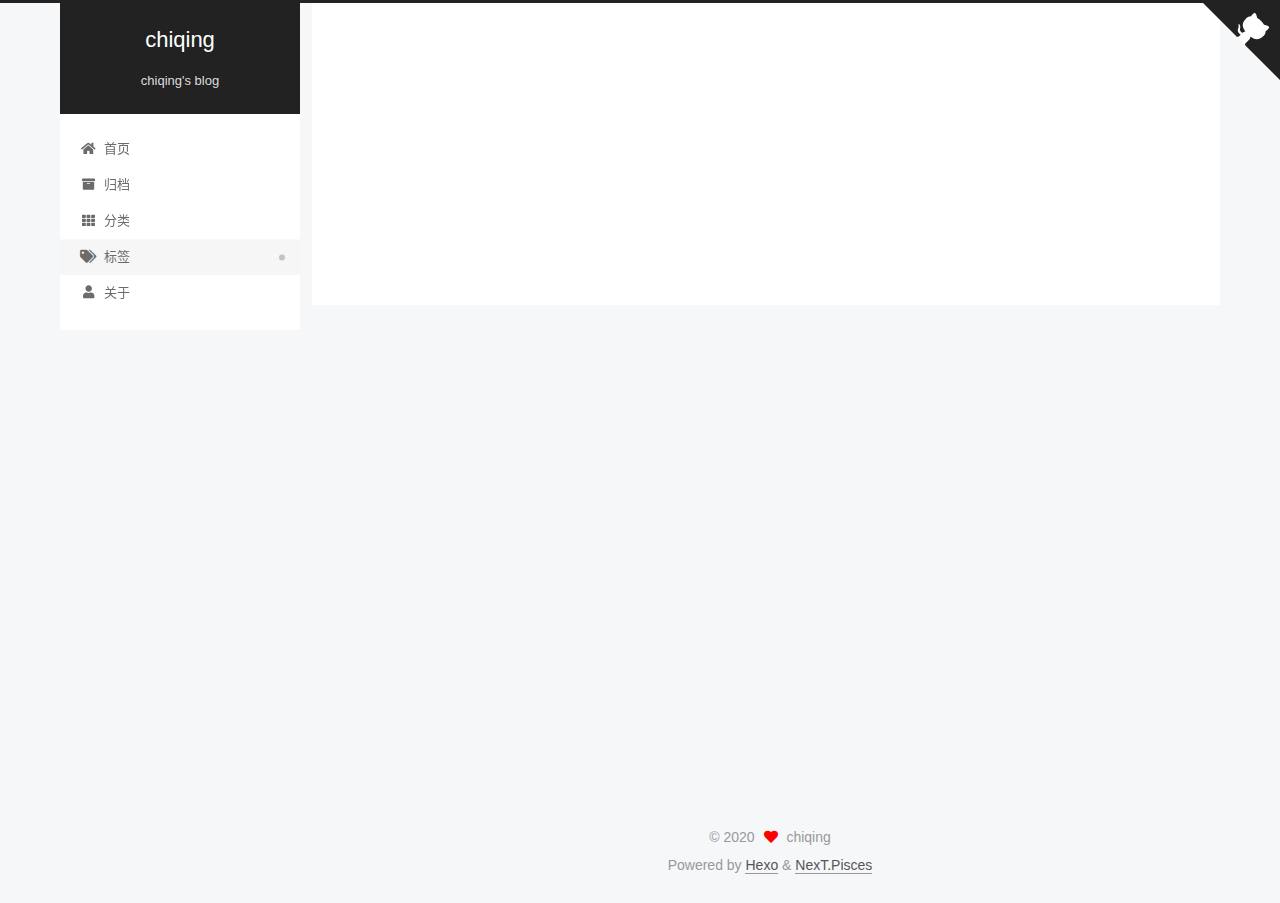
<file: tags/index.html>
<!DOCTYPE html>
<html lang="zh-CN">
<head>
  <meta charset="UTF-8">
<meta name="viewport" content="width=device-width, initial-scale=1, maximum-scale=2">
<meta name="theme-color" content="#222">
<meta name="generator" content="Hexo 5.2.0">
  <link rel="apple-touch-icon" sizes="180x180" href="/images/apple-touch-icon-next.png">
  <link rel="icon" type="image/png" sizes="32x32" href="/images/favicon-32x32-next.png">
  <link rel="icon" type="image/png" sizes="16x16" href="/images/favicon-16x16-next.png">
  <link rel="mask-icon" href="/images/logo.svg" color="#222">

<link rel="stylesheet" href="/css/main.css">


<link rel="stylesheet" href="/lib/font-awesome/css/all.min.css">

<script id="hexo-configurations">
    var NexT = window.NexT || {};
    var CONFIG = {"hostname":"example.com","root":"/","scheme":"Pisces","version":"7.8.0","exturl":false,"sidebar":{"position":"left","Pisces | Gemini":240,"display":"post","padding":18,"offset":12,"onmobile":false},"copycode":{"enable":false,"show_result":false,"style":null},"back2top":{"enable":true,"sidebar":false,"scrollpercent":false},"bookmark":{"enable":false,"color":"#222","save":"auto"},"fancybox":false,"mediumzoom":false,"lazyload":false,"pangu":false,"comments":{"style":"tabs","active":null,"storage":true,"lazyload":false,"nav":null},"algolia":{"hits":{"per_page":10},"labels":{"input_placeholder":"Search for Posts","hits_empty":"We didn't find any results for the search: ${query}","hits_stats":"${hits} results found in ${time} ms"}},"localsearch":{"enable":false,"trigger":"auto","top_n_per_article":1,"unescape":false,"preload":false},"motion":{"enable":true,"async":false,"transition":{"post_block":"fadeIn","post_header":"slideDownIn","post_body":"slideDownIn","coll_header":"slideLeftIn","sidebar":"slideUpIn"}}};
  </script>

  <meta name="description" content="Stay awake, keep learning!">
<meta property="og:type" content="website">
<meta property="og:title" content="Tags">
<meta property="og:url" content="http://example.com/tags/index.html">
<meta property="og:site_name" content="chiqing">
<meta property="og:description" content="Stay awake, keep learning!">
<meta property="og:locale" content="zh_CN">
<meta property="article:published_time" content="2020-11-29T08:42:29.000Z">
<meta property="article:modified_time" content="2020-11-29T09:16:37.054Z">
<meta property="article:author" content="chiqing">
<meta property="article:tag" content="chiqing 前端 博客">
<meta name="twitter:card" content="summary">

<link rel="canonical" href="http://example.com/tags/">


<script id="page-configurations">
  // https://hexo.io/docs/variables.html
  CONFIG.page = {
    sidebar: "",
    isHome : false,
    isPost : false,
    lang   : 'zh-CN'
  };
</script>

  <title>Tags | chiqing
</title>
  






  <noscript>
  <style>
  .use-motion .brand,
  .use-motion .menu-item,
  .sidebar-inner,
  .use-motion .post-block,
  .use-motion .pagination,
  .use-motion .comments,
  .use-motion .post-header,
  .use-motion .post-body,
  .use-motion .collection-header { opacity: initial; }

  .use-motion .site-title,
  .use-motion .site-subtitle {
    opacity: initial;
    top: initial;
  }

  .use-motion .logo-line-before i { left: initial; }
  .use-motion .logo-line-after i { right: initial; }
  </style>
</noscript>

</head>

<body itemscope itemtype="http://schema.org/WebPage">
  <div class="container use-motion">
    <div class="headband"></div>

    <header class="header" itemscope itemtype="http://schema.org/WPHeader">
      <div class="header-inner"><div class="site-brand-container">
  <div class="site-nav-toggle">
    <div class="toggle" aria-label="切换导航栏">
      <span class="toggle-line toggle-line-first"></span>
      <span class="toggle-line toggle-line-middle"></span>
      <span class="toggle-line toggle-line-last"></span>
    </div>
  </div>

  <div class="site-meta">

    <a href="/" class="brand" rel="start">
      <span class="logo-line-before"><i></i></span>
      <h1 class="site-title">chiqing</h1>
      <span class="logo-line-after"><i></i></span>
    </a>
      <p class="site-subtitle" itemprop="description">chiqing's blog</p>
  </div>

  <div class="site-nav-right">
    <div class="toggle popup-trigger">
    </div>
  </div>
</div>




<nav class="site-nav">
  <ul id="menu" class="main-menu menu">
        <li class="menu-item menu-item-home">

    <a href="/" rel="section"><i class="fa fa-home fa-fw"></i>首页</a>

  </li>
        <li class="menu-item menu-item-archives">

    <a href="/archives/" rel="section"><i class="fa fa-archive fa-fw"></i>归档</a>

  </li>
        <li class="menu-item menu-item-categories">

    <a href="/categories/" rel="section"><i class="fa fa-th fa-fw"></i>分类</a>

  </li>
        <li class="menu-item menu-item-tags">

    <a href="/tags/" rel="section"><i class="fa fa-tags fa-fw"></i>标签</a>

  </li>
        <li class="menu-item menu-item-about">

    <a href="/about/" rel="section"><i class="fa fa-user fa-fw"></i>关于</a>

  </li>
  </ul>
</nav>




</div>
    </header>

    
  <div class="back-to-top">
    <i class="fa fa-arrow-up"></i>
    <span>0%</span>
  </div>

  <a href="https://github.com/chiqingxj" class="github-corner" title="Follow me on GitHub" aria-label="Follow me on GitHub" rel="noopener" target="_blank"><svg width="80" height="80" viewBox="0 0 250 250" aria-hidden="true"><path d="M0,0 L115,115 L130,115 L142,142 L250,250 L250,0 Z"></path><path d="M128.3,109.0 C113.8,99.7 119.0,89.6 119.0,89.6 C122.0,82.7 120.5,78.6 120.5,78.6 C119.2,72.0 123.4,76.3 123.4,76.3 C127.3,80.9 125.5,87.3 125.5,87.3 C122.9,97.6 130.6,101.9 134.4,103.2" fill="currentColor" style="transform-origin: 130px 106px;" class="octo-arm"></path><path d="M115.0,115.0 C114.9,115.1 118.7,116.5 119.8,115.4 L133.7,101.6 C136.9,99.2 139.9,98.4 142.2,98.6 C133.8,88.0 127.5,74.4 143.8,58.0 C148.5,53.4 154.0,51.2 159.7,51.0 C160.3,49.4 163.2,43.6 171.4,40.1 C171.4,40.1 176.1,42.5 178.8,56.2 C183.1,58.6 187.2,61.8 190.9,65.4 C194.5,69.0 197.7,73.2 200.1,77.6 C213.8,80.2 216.3,84.9 216.3,84.9 C212.7,93.1 206.9,96.0 205.4,96.6 C205.1,102.4 203.0,107.8 198.3,112.5 C181.9,128.9 168.3,122.5 157.7,114.1 C157.9,116.9 156.7,120.9 152.7,124.9 L141.0,136.5 C139.8,137.7 141.6,141.9 141.8,141.8 Z" fill="currentColor" class="octo-body"></path></svg></a>


    <main class="main">
      <div class="main-inner">
        <div class="content-wrap">
          
  
  

          <div class="content page posts-expand">
            

    
    
    
    <div class="post-block" lang="zh-CN">
      <header class="post-header">

<h1 class="post-title" itemprop="name headline">Tags
</h1>

<div class="post-meta">
  

</div>

</header>

      
      
      
      <div class="post-body">
          <div class="tag-cloud">
            <div class="tag-cloud-title">
              目前共计 1 个标签
            </div>
            <div class="tag-cloud-tags">
              <a href="/tags/JavaScript/" style="font-size: 12px; color: #ccc">JavaScript</a>
            </div>
          </div>
        
      </div>
      
      
      
    </div>
    

    
    
    


          </div>
          

<script>
  window.addEventListener('tabs:register', () => {
    let { activeClass } = CONFIG.comments;
    if (CONFIG.comments.storage) {
      activeClass = localStorage.getItem('comments_active') || activeClass;
    }
    if (activeClass) {
      let activeTab = document.querySelector(`a[href="#comment-${activeClass}"]`);
      if (activeTab) {
        activeTab.click();
      }
    }
  });
  if (CONFIG.comments.storage) {
    window.addEventListener('tabs:click', event => {
      if (!event.target.matches('.tabs-comment .tab-content .tab-pane')) return;
      let commentClass = event.target.classList[1];
      localStorage.setItem('comments_active', commentClass);
    });
  }
</script>

        </div>
          
  
  <div class="toggle sidebar-toggle">
    <span class="toggle-line toggle-line-first"></span>
    <span class="toggle-line toggle-line-middle"></span>
    <span class="toggle-line toggle-line-last"></span>
  </div>

  <aside class="sidebar">
    <div class="sidebar-inner">

      <ul class="sidebar-nav motion-element">
        <li class="sidebar-nav-toc">
          文章目录
        </li>
        <li class="sidebar-nav-overview">
          站点概览
        </li>
      </ul>

      <!--noindex-->
      <div class="post-toc-wrap sidebar-panel">
      </div>
      <!--/noindex-->

      <div class="site-overview-wrap sidebar-panel">
        <div class="site-author motion-element" itemprop="author" itemscope itemtype="http://schema.org/Person">
  <p class="site-author-name" itemprop="name">chiqing</p>
  <div class="site-description" itemprop="description">Stay awake, keep learning!</div>
</div>
<div class="site-state-wrap motion-element">
  <nav class="site-state">
      <div class="site-state-item site-state-posts">
          <a href="/archives/">
        
          <span class="site-state-item-count">1</span>
          <span class="site-state-item-name">日志</span>
        </a>
      </div>
      <div class="site-state-item site-state-categories">
            <a href="/categories/">
          
        <span class="site-state-item-count">1</span>
        <span class="site-state-item-name">分类</span></a>
      </div>
      <div class="site-state-item site-state-tags">
            <a href="/tags/">
          
        <span class="site-state-item-count">1</span>
        <span class="site-state-item-name">标签</span></a>
      </div>
  </nav>
</div>
  <div class="links-of-author motion-element">
      <span class="links-of-author-item">
        <a href="https://github.com/chiqingxj" title="GitHub → https:&#x2F;&#x2F;github.com&#x2F;chiqingxj" rel="noopener" target="_blank"><i class="fab fa-github fa-fw"></i>GitHub</a>
      </span>
      <span class="links-of-author-item">
        <a href="mailto:chiqingxj@qq.com" title="E-Mail → mailto:chiqingxj@qq.com" rel="noopener" target="_blank"><i class="fa fa-envelope fa-fw"></i>E-Mail</a>
      </span>
  </div>



      </div>

    </div>
  </aside>
  <div id="sidebar-dimmer"></div>


      </div>
    </main>

    <footer class="footer">
      <div class="footer-inner">
        

        

<div class="copyright">
  
  &copy; 
  <span itemprop="copyrightYear">2020</span>
  <span class="with-love">
    <i class="fa fa-heart"></i>
  </span>
  <span class="author" itemprop="copyrightHolder">chiqing</span>
</div>
  <div class="powered-by">Powered by <a href="https://hexo.io/" class="theme-link" rel="noopener" target="_blank">Hexo</a> & <a href="https://pisces.theme-next.org/" class="theme-link" rel="noopener" target="_blank">NexT.Pisces</a>
  </div>

        








      </div>
    </footer>
  </div>

  
  <script src="/lib/anime.min.js"></script>
  <script src="/lib/velocity/velocity.min.js"></script>
  <script src="/lib/velocity/velocity.ui.min.js"></script>

<script src="/js/utils.js"></script>

<script src="/js/motion.js"></script>


<script src="/js/schemes/pisces.js"></script>


<script src="/js/next-boot.js"></script>




  















  

  

</body>
</html>
</file>
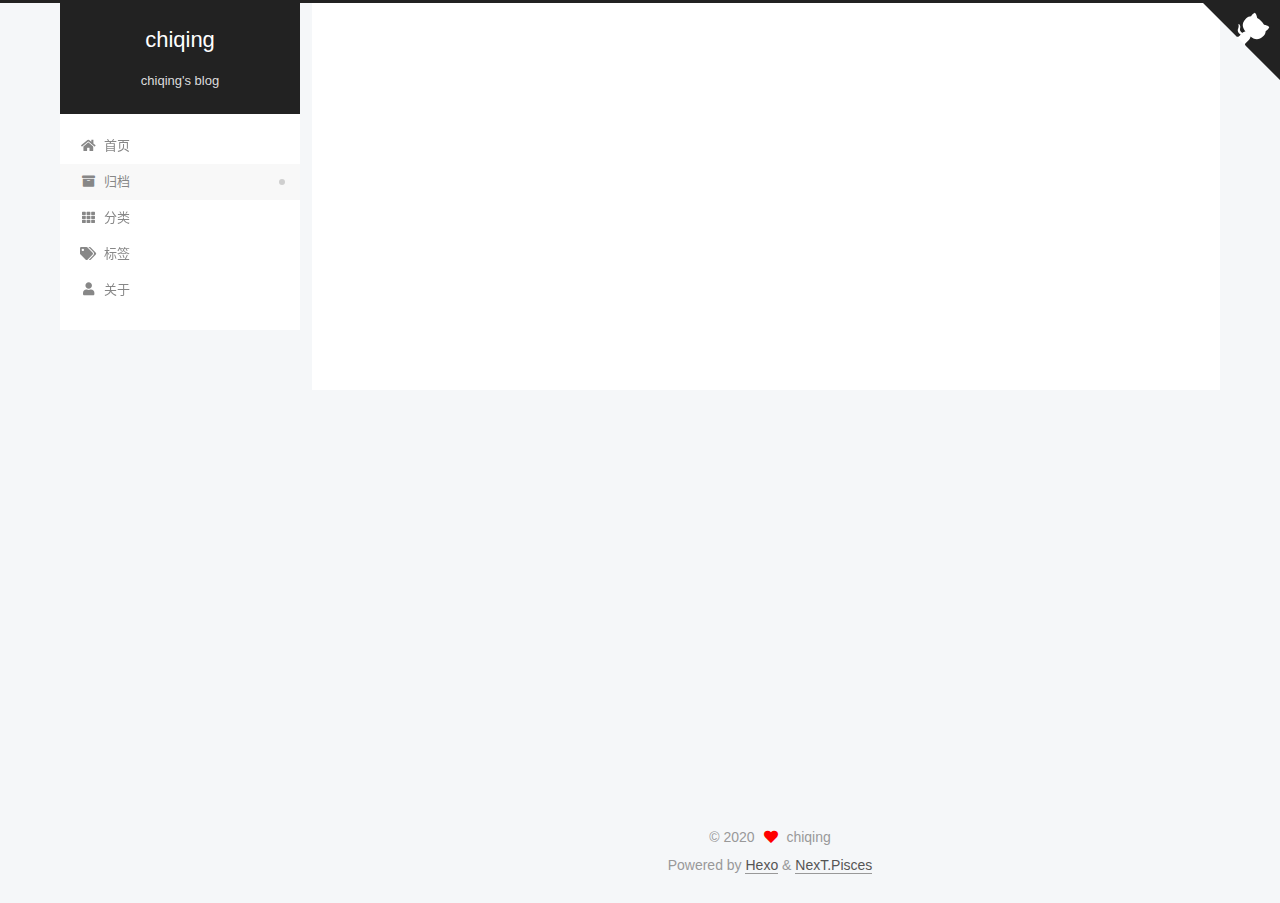
<file: archives/2020/index.html>
<!DOCTYPE html>
<html lang="zh-CN">
<head>
  <meta charset="UTF-8">
<meta name="viewport" content="width=device-width, initial-scale=1, maximum-scale=2">
<meta name="theme-color" content="#222">
<meta name="generator" content="Hexo 5.2.0">
  <link rel="apple-touch-icon" sizes="180x180" href="/images/apple-touch-icon-next.png">
  <link rel="icon" type="image/png" sizes="32x32" href="/images/favicon-32x32-next.png">
  <link rel="icon" type="image/png" sizes="16x16" href="/images/favicon-16x16-next.png">
  <link rel="mask-icon" href="/images/logo.svg" color="#222">

<link rel="stylesheet" href="/css/main.css">


<link rel="stylesheet" href="/lib/font-awesome/css/all.min.css">

<script id="hexo-configurations">
    var NexT = window.NexT || {};
    var CONFIG = {"hostname":"example.com","root":"/","scheme":"Pisces","version":"7.8.0","exturl":false,"sidebar":{"position":"left","Pisces | Gemini":240,"display":"post","padding":18,"offset":12,"onmobile":false},"copycode":{"enable":false,"show_result":false,"style":null},"back2top":{"enable":true,"sidebar":false,"scrollpercent":false},"bookmark":{"enable":false,"color":"#222","save":"auto"},"fancybox":false,"mediumzoom":false,"lazyload":false,"pangu":false,"comments":{"style":"tabs","active":null,"storage":true,"lazyload":false,"nav":null},"algolia":{"hits":{"per_page":10},"labels":{"input_placeholder":"Search for Posts","hits_empty":"We didn't find any results for the search: ${query}","hits_stats":"${hits} results found in ${time} ms"}},"localsearch":{"enable":false,"trigger":"auto","top_n_per_article":1,"unescape":false,"preload":false},"motion":{"enable":true,"async":false,"transition":{"post_block":"fadeIn","post_header":"slideDownIn","post_body":"slideDownIn","coll_header":"slideLeftIn","sidebar":"slideUpIn"}}};
  </script>

  <meta name="description" content="Stay awake, keep learning!">
<meta property="og:type" content="website">
<meta property="og:title" content="chiqing">
<meta property="og:url" content="http://example.com/archives/2020/index.html">
<meta property="og:site_name" content="chiqing">
<meta property="og:description" content="Stay awake, keep learning!">
<meta property="og:locale" content="zh_CN">
<meta property="article:author" content="chiqing">
<meta property="article:tag" content="chiqing 前端 博客">
<meta name="twitter:card" content="summary">

<link rel="canonical" href="http://example.com/archives/2020/">


<script id="page-configurations">
  // https://hexo.io/docs/variables.html
  CONFIG.page = {
    sidebar: "",
    isHome : false,
    isPost : false,
    lang   : 'zh-CN'
  };
</script>

  <title>归档 | chiqing</title>
  






  <noscript>
  <style>
  .use-motion .brand,
  .use-motion .menu-item,
  .sidebar-inner,
  .use-motion .post-block,
  .use-motion .pagination,
  .use-motion .comments,
  .use-motion .post-header,
  .use-motion .post-body,
  .use-motion .collection-header { opacity: initial; }

  .use-motion .site-title,
  .use-motion .site-subtitle {
    opacity: initial;
    top: initial;
  }

  .use-motion .logo-line-before i { left: initial; }
  .use-motion .logo-line-after i { right: initial; }
  </style>
</noscript>

</head>

<body itemscope itemtype="http://schema.org/WebPage">
  <div class="container use-motion">
    <div class="headband"></div>

    <header class="header" itemscope itemtype="http://schema.org/WPHeader">
      <div class="header-inner"><div class="site-brand-container">
  <div class="site-nav-toggle">
    <div class="toggle" aria-label="切换导航栏">
      <span class="toggle-line toggle-line-first"></span>
      <span class="toggle-line toggle-line-middle"></span>
      <span class="toggle-line toggle-line-last"></span>
    </div>
  </div>

  <div class="site-meta">

    <a href="/" class="brand" rel="start">
      <span class="logo-line-before"><i></i></span>
      <h1 class="site-title">chiqing</h1>
      <span class="logo-line-after"><i></i></span>
    </a>
      <p class="site-subtitle" itemprop="description">chiqing's blog</p>
  </div>

  <div class="site-nav-right">
    <div class="toggle popup-trigger">
    </div>
  </div>
</div>




<nav class="site-nav">
  <ul id="menu" class="main-menu menu">
        <li class="menu-item menu-item-home">

    <a href="/" rel="section"><i class="fa fa-home fa-fw"></i>首页</a>

  </li>
        <li class="menu-item menu-item-archives">

    <a href="/archives/" rel="section"><i class="fa fa-archive fa-fw"></i>归档</a>

  </li>
        <li class="menu-item menu-item-categories">

    <a href="/categories/" rel="section"><i class="fa fa-th fa-fw"></i>分类</a>

  </li>
        <li class="menu-item menu-item-tags">

    <a href="/tags/" rel="section"><i class="fa fa-tags fa-fw"></i>标签</a>

  </li>
        <li class="menu-item menu-item-about">

    <a href="/about/" rel="section"><i class="fa fa-user fa-fw"></i>关于</a>

  </li>
  </ul>
</nav>




</div>
    </header>

    
  <div class="back-to-top">
    <i class="fa fa-arrow-up"></i>
    <span>0%</span>
  </div>

  <a href="https://github.com/chiqingxj" class="github-corner" title="Follow me on GitHub" aria-label="Follow me on GitHub" rel="noopener" target="_blank"><svg width="80" height="80" viewBox="0 0 250 250" aria-hidden="true"><path d="M0,0 L115,115 L130,115 L142,142 L250,250 L250,0 Z"></path><path d="M128.3,109.0 C113.8,99.7 119.0,89.6 119.0,89.6 C122.0,82.7 120.5,78.6 120.5,78.6 C119.2,72.0 123.4,76.3 123.4,76.3 C127.3,80.9 125.5,87.3 125.5,87.3 C122.9,97.6 130.6,101.9 134.4,103.2" fill="currentColor" style="transform-origin: 130px 106px;" class="octo-arm"></path><path d="M115.0,115.0 C114.9,115.1 118.7,116.5 119.8,115.4 L133.7,101.6 C136.9,99.2 139.9,98.4 142.2,98.6 C133.8,88.0 127.5,74.4 143.8,58.0 C148.5,53.4 154.0,51.2 159.7,51.0 C160.3,49.4 163.2,43.6 171.4,40.1 C171.4,40.1 176.1,42.5 178.8,56.2 C183.1,58.6 187.2,61.8 190.9,65.4 C194.5,69.0 197.7,73.2 200.1,77.6 C213.8,80.2 216.3,84.9 216.3,84.9 C212.7,93.1 206.9,96.0 205.4,96.6 C205.1,102.4 203.0,107.8 198.3,112.5 C181.9,128.9 168.3,122.5 157.7,114.1 C157.9,116.9 156.7,120.9 152.7,124.9 L141.0,136.5 C139.8,137.7 141.6,141.9 141.8,141.8 Z" fill="currentColor" class="octo-body"></path></svg></a>


    <main class="main">
      <div class="main-inner">
        <div class="content-wrap">
          

          <div class="content archive">
            

  
  
  
  <div class="post-block">
    <div class="posts-collapse">
      <div class="collection-title">
        <span class="collection-header">目前共计 1 篇日志~ 继续努力!</span>
      </div>

      
    <div class="collection-year">
      <span class="collection-header">2020</span>
    </div>

  <article itemscope itemtype="http://schema.org/Article">
    <header class="post-header">

      <div class="post-meta">
        <time itemprop="dateCreated"
              datetime="2020-11-29T16:14:46+08:00"
              content="2020-11-29">
          11-29
        </time>
      </div>

      <div class="post-title">
          <a class="post-title-link" href="/2020/11/29/hello-world/" itemprop="url">
            <span itemprop="name">Hello World</span>
          </a>
      </div>

    </header>
  </article>


    </div>
  </div>
  
  
  

  



          </div>
          

<script>
  window.addEventListener('tabs:register', () => {
    let { activeClass } = CONFIG.comments;
    if (CONFIG.comments.storage) {
      activeClass = localStorage.getItem('comments_active') || activeClass;
    }
    if (activeClass) {
      let activeTab = document.querySelector(`a[href="#comment-${activeClass}"]`);
      if (activeTab) {
        activeTab.click();
      }
    }
  });
  if (CONFIG.comments.storage) {
    window.addEventListener('tabs:click', event => {
      if (!event.target.matches('.tabs-comment .tab-content .tab-pane')) return;
      let commentClass = event.target.classList[1];
      localStorage.setItem('comments_active', commentClass);
    });
  }
</script>

        </div>
          
  
  <div class="toggle sidebar-toggle">
    <span class="toggle-line toggle-line-first"></span>
    <span class="toggle-line toggle-line-middle"></span>
    <span class="toggle-line toggle-line-last"></span>
  </div>

  <aside class="sidebar">
    <div class="sidebar-inner">

      <ul class="sidebar-nav motion-element">
        <li class="sidebar-nav-toc">
          文章目录
        </li>
        <li class="sidebar-nav-overview">
          站点概览
        </li>
      </ul>

      <!--noindex-->
      <div class="post-toc-wrap sidebar-panel">
      </div>
      <!--/noindex-->

      <div class="site-overview-wrap sidebar-panel">
        <div class="site-author motion-element" itemprop="author" itemscope itemtype="http://schema.org/Person">
  <p class="site-author-name" itemprop="name">chiqing</p>
  <div class="site-description" itemprop="description">Stay awake, keep learning!</div>
</div>
<div class="site-state-wrap motion-element">
  <nav class="site-state">
      <div class="site-state-item site-state-posts">
          <a href="/archives/">
        
          <span class="site-state-item-count">1</span>
          <span class="site-state-item-name">日志</span>
        </a>
      </div>
      <div class="site-state-item site-state-categories">
            <a href="/categories/">
          
        <span class="site-state-item-count">1</span>
        <span class="site-state-item-name">分类</span></a>
      </div>
      <div class="site-state-item site-state-tags">
            <a href="/tags/">
          
        <span class="site-state-item-count">1</span>
        <span class="site-state-item-name">标签</span></a>
      </div>
  </nav>
</div>
  <div class="links-of-author motion-element">
      <span class="links-of-author-item">
        <a href="https://github.com/chiqingxj" title="GitHub → https:&#x2F;&#x2F;github.com&#x2F;chiqingxj" rel="noopener" target="_blank"><i class="fab fa-github fa-fw"></i>GitHub</a>
      </span>
      <span class="links-of-author-item">
        <a href="mailto:chiqingxj@qq.com" title="E-Mail → mailto:chiqingxj@qq.com" rel="noopener" target="_blank"><i class="fa fa-envelope fa-fw"></i>E-Mail</a>
      </span>
  </div>



      </div>

    </div>
  </aside>
  <div id="sidebar-dimmer"></div>


      </div>
    </main>

    <footer class="footer">
      <div class="footer-inner">
        

        

<div class="copyright">
  
  &copy; 
  <span itemprop="copyrightYear">2020</span>
  <span class="with-love">
    <i class="fa fa-heart"></i>
  </span>
  <span class="author" itemprop="copyrightHolder">chiqing</span>
</div>
  <div class="powered-by">Powered by <a href="https://hexo.io/" class="theme-link" rel="noopener" target="_blank">Hexo</a> & <a href="https://pisces.theme-next.org/" class="theme-link" rel="noopener" target="_blank">NexT.Pisces</a>
  </div>

        








      </div>
    </footer>
  </div>

  
  <script src="/lib/anime.min.js"></script>
  <script src="/lib/velocity/velocity.min.js"></script>
  <script src="/lib/velocity/velocity.ui.min.js"></script>

<script src="/js/utils.js"></script>

<script src="/js/motion.js"></script>


<script src="/js/schemes/pisces.js"></script>


<script src="/js/next-boot.js"></script>




  















  

  

</body>
</html>
</file>
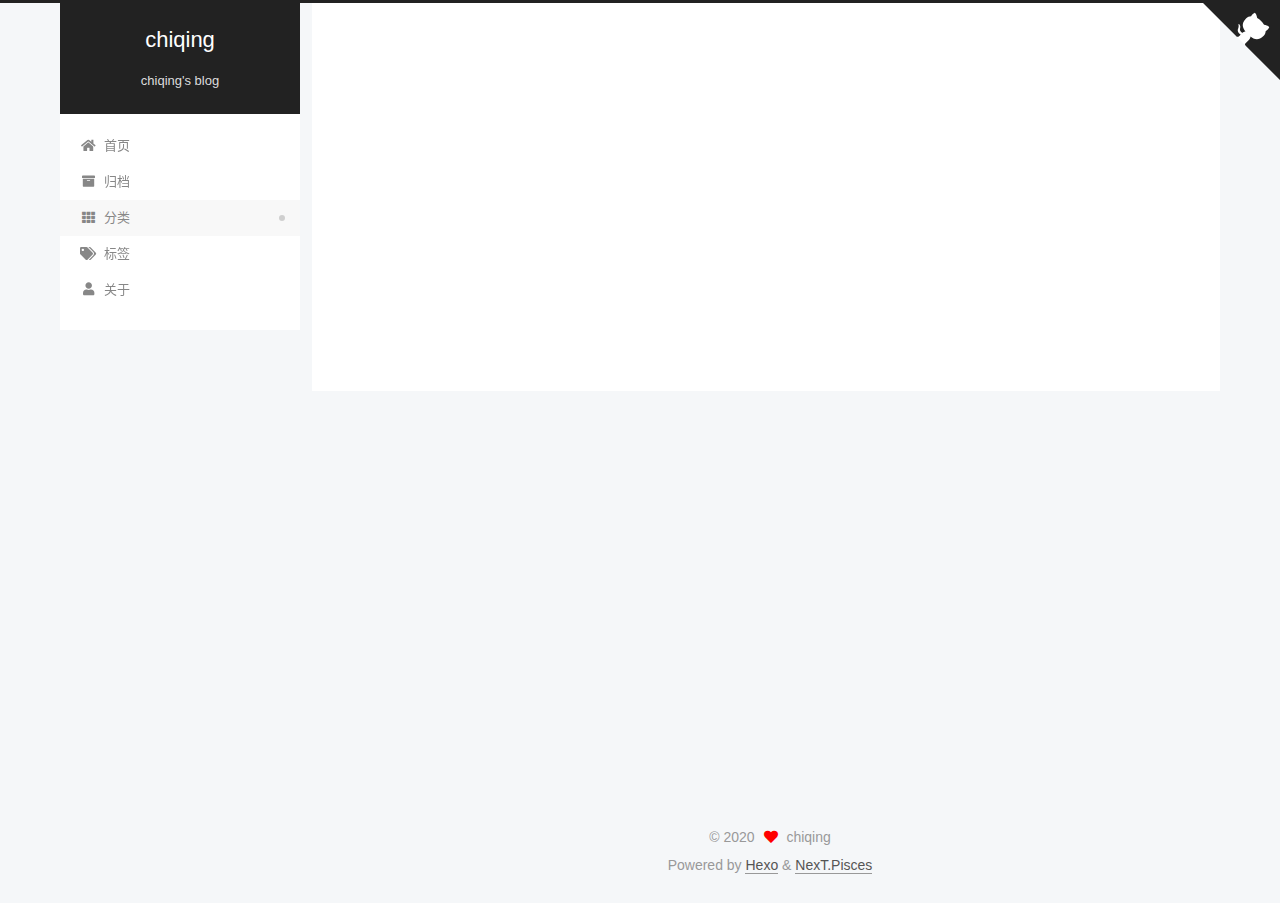
<file: categories/JavaScript/index.html>
<!DOCTYPE html>
<html lang="zh-CN">
<head>
  <meta charset="UTF-8">
<meta name="viewport" content="width=device-width, initial-scale=1, maximum-scale=2">
<meta name="theme-color" content="#222">
<meta name="generator" content="Hexo 5.2.0">
  <link rel="apple-touch-icon" sizes="180x180" href="/images/apple-touch-icon-next.png">
  <link rel="icon" type="image/png" sizes="32x32" href="/images/favicon-32x32-next.png">
  <link rel="icon" type="image/png" sizes="16x16" href="/images/favicon-16x16-next.png">
  <link rel="mask-icon" href="/images/logo.svg" color="#222">

<link rel="stylesheet" href="/css/main.css">


<link rel="stylesheet" href="/lib/font-awesome/css/all.min.css">

<script id="hexo-configurations">
    var NexT = window.NexT || {};
    var CONFIG = {"hostname":"example.com","root":"/","scheme":"Pisces","version":"7.8.0","exturl":false,"sidebar":{"position":"left","Pisces | Gemini":240,"display":"post","padding":18,"offset":12,"onmobile":false},"copycode":{"enable":false,"show_result":false,"style":null},"back2top":{"enable":true,"sidebar":false,"scrollpercent":false},"bookmark":{"enable":false,"color":"#222","save":"auto"},"fancybox":false,"mediumzoom":false,"lazyload":false,"pangu":false,"comments":{"style":"tabs","active":null,"storage":true,"lazyload":false,"nav":null},"algolia":{"hits":{"per_page":10},"labels":{"input_placeholder":"Search for Posts","hits_empty":"We didn't find any results for the search: ${query}","hits_stats":"${hits} results found in ${time} ms"}},"localsearch":{"enable":false,"trigger":"auto","top_n_per_article":1,"unescape":false,"preload":false},"motion":{"enable":true,"async":false,"transition":{"post_block":"fadeIn","post_header":"slideDownIn","post_body":"slideDownIn","coll_header":"slideLeftIn","sidebar":"slideUpIn"}}};
  </script>

  <meta name="description" content="Stay awake, keep learning!">
<meta property="og:type" content="website">
<meta property="og:title" content="chiqing">
<meta property="og:url" content="http://example.com/categories/JavaScript/index.html">
<meta property="og:site_name" content="chiqing">
<meta property="og:description" content="Stay awake, keep learning!">
<meta property="og:locale" content="zh_CN">
<meta property="article:author" content="chiqing">
<meta property="article:tag" content="chiqing 前端 博客">
<meta name="twitter:card" content="summary">

<link rel="canonical" href="http://example.com/categories/JavaScript/">


<script id="page-configurations">
  // https://hexo.io/docs/variables.html
  CONFIG.page = {
    sidebar: "",
    isHome : false,
    isPost : false,
    lang   : 'zh-CN'
  };
</script>

  <title>分类: JavaScript | chiqing</title>
  






  <noscript>
  <style>
  .use-motion .brand,
  .use-motion .menu-item,
  .sidebar-inner,
  .use-motion .post-block,
  .use-motion .pagination,
  .use-motion .comments,
  .use-motion .post-header,
  .use-motion .post-body,
  .use-motion .collection-header { opacity: initial; }

  .use-motion .site-title,
  .use-motion .site-subtitle {
    opacity: initial;
    top: initial;
  }

  .use-motion .logo-line-before i { left: initial; }
  .use-motion .logo-line-after i { right: initial; }
  </style>
</noscript>

</head>

<body itemscope itemtype="http://schema.org/WebPage">
  <div class="container use-motion">
    <div class="headband"></div>

    <header class="header" itemscope itemtype="http://schema.org/WPHeader">
      <div class="header-inner"><div class="site-brand-container">
  <div class="site-nav-toggle">
    <div class="toggle" aria-label="切换导航栏">
      <span class="toggle-line toggle-line-first"></span>
      <span class="toggle-line toggle-line-middle"></span>
      <span class="toggle-line toggle-line-last"></span>
    </div>
  </div>

  <div class="site-meta">

    <a href="/" class="brand" rel="start">
      <span class="logo-line-before"><i></i></span>
      <h1 class="site-title">chiqing</h1>
      <span class="logo-line-after"><i></i></span>
    </a>
      <p class="site-subtitle" itemprop="description">chiqing's blog</p>
  </div>

  <div class="site-nav-right">
    <div class="toggle popup-trigger">
    </div>
  </div>
</div>




<nav class="site-nav">
  <ul id="menu" class="main-menu menu">
        <li class="menu-item menu-item-home">

    <a href="/" rel="section"><i class="fa fa-home fa-fw"></i>首页</a>

  </li>
        <li class="menu-item menu-item-archives">

    <a href="/archives/" rel="section"><i class="fa fa-archive fa-fw"></i>归档</a>

  </li>
        <li class="menu-item menu-item-categories">

    <a href="/categories/" rel="section"><i class="fa fa-th fa-fw"></i>分类</a>

  </li>
        <li class="menu-item menu-item-tags">

    <a href="/tags/" rel="section"><i class="fa fa-tags fa-fw"></i>标签</a>

  </li>
        <li class="menu-item menu-item-about">

    <a href="/about/" rel="section"><i class="fa fa-user fa-fw"></i>关于</a>

  </li>
  </ul>
</nav>




</div>
    </header>

    
  <div class="back-to-top">
    <i class="fa fa-arrow-up"></i>
    <span>0%</span>
  </div>

  <a href="https://github.com/chiqingxj" class="github-corner" title="Follow me on GitHub" aria-label="Follow me on GitHub" rel="noopener" target="_blank"><svg width="80" height="80" viewBox="0 0 250 250" aria-hidden="true"><path d="M0,0 L115,115 L130,115 L142,142 L250,250 L250,0 Z"></path><path d="M128.3,109.0 C113.8,99.7 119.0,89.6 119.0,89.6 C122.0,82.7 120.5,78.6 120.5,78.6 C119.2,72.0 123.4,76.3 123.4,76.3 C127.3,80.9 125.5,87.3 125.5,87.3 C122.9,97.6 130.6,101.9 134.4,103.2" fill="currentColor" style="transform-origin: 130px 106px;" class="octo-arm"></path><path d="M115.0,115.0 C114.9,115.1 118.7,116.5 119.8,115.4 L133.7,101.6 C136.9,99.2 139.9,98.4 142.2,98.6 C133.8,88.0 127.5,74.4 143.8,58.0 C148.5,53.4 154.0,51.2 159.7,51.0 C160.3,49.4 163.2,43.6 171.4,40.1 C171.4,40.1 176.1,42.5 178.8,56.2 C183.1,58.6 187.2,61.8 190.9,65.4 C194.5,69.0 197.7,73.2 200.1,77.6 C213.8,80.2 216.3,84.9 216.3,84.9 C212.7,93.1 206.9,96.0 205.4,96.6 C205.1,102.4 203.0,107.8 198.3,112.5 C181.9,128.9 168.3,122.5 157.7,114.1 C157.9,116.9 156.7,120.9 152.7,124.9 L141.0,136.5 C139.8,137.7 141.6,141.9 141.8,141.8 Z" fill="currentColor" class="octo-body"></path></svg></a>


    <main class="main">
      <div class="main-inner">
        <div class="content-wrap">
          

          <div class="content category">
            

  
  
  
  <div class="post-block">
    <div class="posts-collapse">
      <div class="collection-title">
        <h2 class="collection-header">JavaScript
          <small>分类</small>
        </h2>
      </div>

      
    <div class="collection-year">
      <span class="collection-header">2020</span>
    </div>

  <article itemscope itemtype="http://schema.org/Article">
    <header class="post-header">

      <div class="post-meta">
        <time itemprop="dateCreated"
              datetime="2020-11-29T16:14:46+08:00"
              content="2020-11-29">
          11-29
        </time>
      </div>

      <div class="post-title">
          <a class="post-title-link" href="/2020/11/29/hello-world/" itemprop="url">
            <span itemprop="name">Hello World</span>
          </a>
      </div>

    </header>
  </article>

    </div>
  </div>
  
  
  

  



          </div>
          

<script>
  window.addEventListener('tabs:register', () => {
    let { activeClass } = CONFIG.comments;
    if (CONFIG.comments.storage) {
      activeClass = localStorage.getItem('comments_active') || activeClass;
    }
    if (activeClass) {
      let activeTab = document.querySelector(`a[href="#comment-${activeClass}"]`);
      if (activeTab) {
        activeTab.click();
      }
    }
  });
  if (CONFIG.comments.storage) {
    window.addEventListener('tabs:click', event => {
      if (!event.target.matches('.tabs-comment .tab-content .tab-pane')) return;
      let commentClass = event.target.classList[1];
      localStorage.setItem('comments_active', commentClass);
    });
  }
</script>

        </div>
          
  
  <div class="toggle sidebar-toggle">
    <span class="toggle-line toggle-line-first"></span>
    <span class="toggle-line toggle-line-middle"></span>
    <span class="toggle-line toggle-line-last"></span>
  </div>

  <aside class="sidebar">
    <div class="sidebar-inner">

      <ul class="sidebar-nav motion-element">
        <li class="sidebar-nav-toc">
          文章目录
        </li>
        <li class="sidebar-nav-overview">
          站点概览
        </li>
      </ul>

      <!--noindex-->
      <div class="post-toc-wrap sidebar-panel">
      </div>
      <!--/noindex-->

      <div class="site-overview-wrap sidebar-panel">
        <div class="site-author motion-element" itemprop="author" itemscope itemtype="http://schema.org/Person">
  <p class="site-author-name" itemprop="name">chiqing</p>
  <div class="site-description" itemprop="description">Stay awake, keep learning!</div>
</div>
<div class="site-state-wrap motion-element">
  <nav class="site-state">
      <div class="site-state-item site-state-posts">
          <a href="/archives/">
        
          <span class="site-state-item-count">1</span>
          <span class="site-state-item-name">日志</span>
        </a>
      </div>
      <div class="site-state-item site-state-categories">
            <a href="/categories/">
          
        <span class="site-state-item-count">1</span>
        <span class="site-state-item-name">分类</span></a>
      </div>
      <div class="site-state-item site-state-tags">
            <a href="/tags/">
          
        <span class="site-state-item-count">1</span>
        <span class="site-state-item-name">标签</span></a>
      </div>
  </nav>
</div>
  <div class="links-of-author motion-element">
      <span class="links-of-author-item">
        <a href="https://github.com/chiqingxj" title="GitHub → https:&#x2F;&#x2F;github.com&#x2F;chiqingxj" rel="noopener" target="_blank"><i class="fab fa-github fa-fw"></i>GitHub</a>
      </span>
      <span class="links-of-author-item">
        <a href="mailto:chiqingxj@qq.com" title="E-Mail → mailto:chiqingxj@qq.com" rel="noopener" target="_blank"><i class="fa fa-envelope fa-fw"></i>E-Mail</a>
      </span>
  </div>



      </div>

    </div>
  </aside>
  <div id="sidebar-dimmer"></div>


      </div>
    </main>

    <footer class="footer">
      <div class="footer-inner">
        

        

<div class="copyright">
  
  &copy; 
  <span itemprop="copyrightYear">2020</span>
  <span class="with-love">
    <i class="fa fa-heart"></i>
  </span>
  <span class="author" itemprop="copyrightHolder">chiqing</span>
</div>
  <div class="powered-by">Powered by <a href="https://hexo.io/" class="theme-link" rel="noopener" target="_blank">Hexo</a> & <a href="https://pisces.theme-next.org/" class="theme-link" rel="noopener" target="_blank">NexT.Pisces</a>
  </div>

        








      </div>
    </footer>
  </div>

  
  <script src="/lib/anime.min.js"></script>
  <script src="/lib/velocity/velocity.min.js"></script>
  <script src="/lib/velocity/velocity.ui.min.js"></script>

<script src="/js/utils.js"></script>

<script src="/js/motion.js"></script>


<script src="/js/schemes/pisces.js"></script>


<script src="/js/next-boot.js"></script>




  















  

  

</body>
</html>
</file>
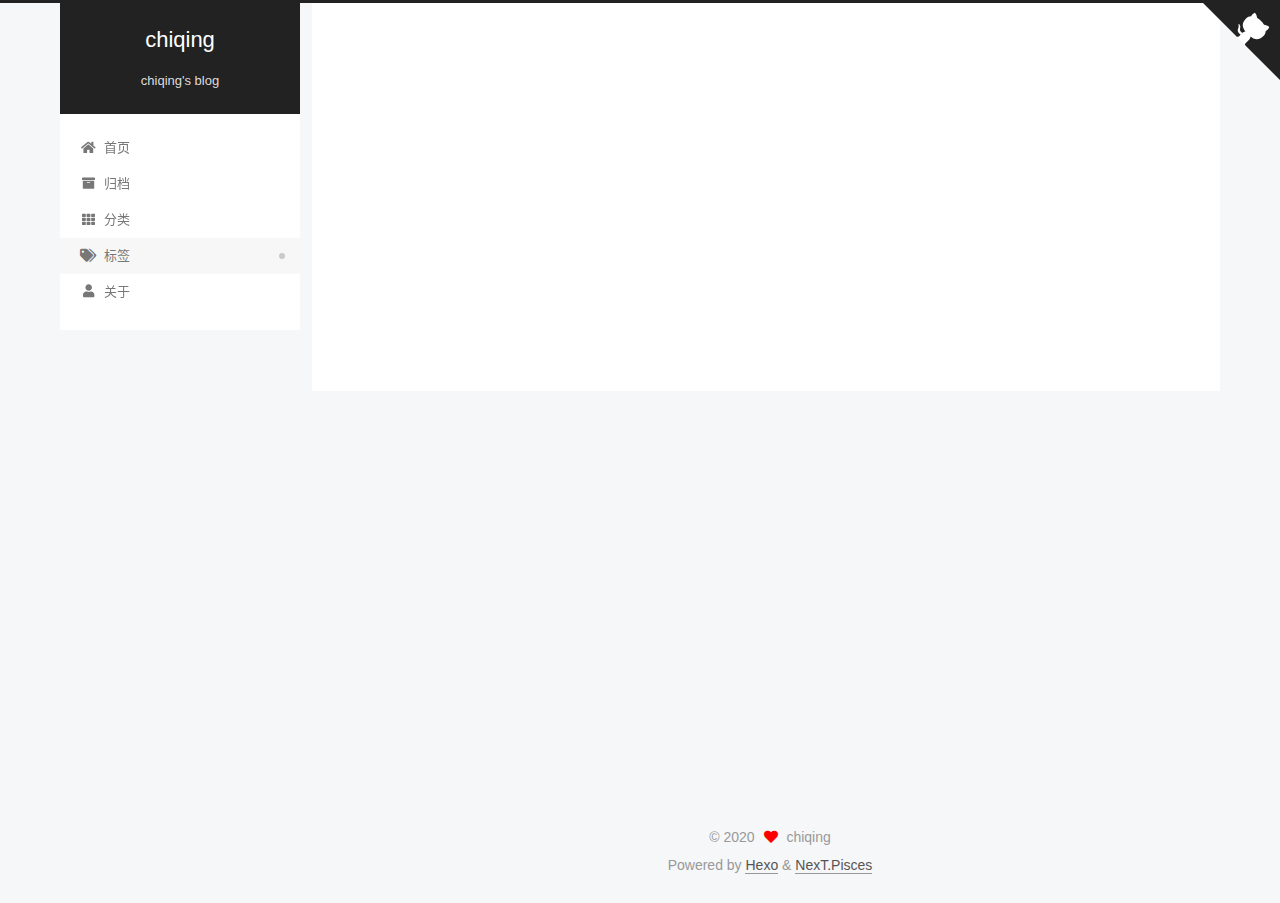
<file: tags/JavaScript/index.html>
<!DOCTYPE html>
<html lang="zh-CN">
<head>
  <meta charset="UTF-8">
<meta name="viewport" content="width=device-width, initial-scale=1, maximum-scale=2">
<meta name="theme-color" content="#222">
<meta name="generator" content="Hexo 5.2.0">
  <link rel="apple-touch-icon" sizes="180x180" href="/images/apple-touch-icon-next.png">
  <link rel="icon" type="image/png" sizes="32x32" href="/images/favicon-32x32-next.png">
  <link rel="icon" type="image/png" sizes="16x16" href="/images/favicon-16x16-next.png">
  <link rel="mask-icon" href="/images/logo.svg" color="#222">

<link rel="stylesheet" href="/css/main.css">


<link rel="stylesheet" href="/lib/font-awesome/css/all.min.css">

<script id="hexo-configurations">
    var NexT = window.NexT || {};
    var CONFIG = {"hostname":"example.com","root":"/","scheme":"Pisces","version":"7.8.0","exturl":false,"sidebar":{"position":"left","Pisces | Gemini":240,"display":"post","padding":18,"offset":12,"onmobile":false},"copycode":{"enable":false,"show_result":false,"style":null},"back2top":{"enable":true,"sidebar":false,"scrollpercent":false},"bookmark":{"enable":false,"color":"#222","save":"auto"},"fancybox":false,"mediumzoom":false,"lazyload":false,"pangu":false,"comments":{"style":"tabs","active":null,"storage":true,"lazyload":false,"nav":null},"algolia":{"hits":{"per_page":10},"labels":{"input_placeholder":"Search for Posts","hits_empty":"We didn't find any results for the search: ${query}","hits_stats":"${hits} results found in ${time} ms"}},"localsearch":{"enable":false,"trigger":"auto","top_n_per_article":1,"unescape":false,"preload":false},"motion":{"enable":true,"async":false,"transition":{"post_block":"fadeIn","post_header":"slideDownIn","post_body":"slideDownIn","coll_header":"slideLeftIn","sidebar":"slideUpIn"}}};
  </script>

  <meta name="description" content="Stay awake, keep learning!">
<meta property="og:type" content="website">
<meta property="og:title" content="chiqing">
<meta property="og:url" content="http://example.com/tags/JavaScript/index.html">
<meta property="og:site_name" content="chiqing">
<meta property="og:description" content="Stay awake, keep learning!">
<meta property="og:locale" content="zh_CN">
<meta property="article:author" content="chiqing">
<meta property="article:tag" content="chiqing 前端 博客">
<meta name="twitter:card" content="summary">

<link rel="canonical" href="http://example.com/tags/JavaScript/">


<script id="page-configurations">
  // https://hexo.io/docs/variables.html
  CONFIG.page = {
    sidebar: "",
    isHome : false,
    isPost : false,
    lang   : 'zh-CN'
  };
</script>

  <title>标签: JavaScript | chiqing</title>
  






  <noscript>
  <style>
  .use-motion .brand,
  .use-motion .menu-item,
  .sidebar-inner,
  .use-motion .post-block,
  .use-motion .pagination,
  .use-motion .comments,
  .use-motion .post-header,
  .use-motion .post-body,
  .use-motion .collection-header { opacity: initial; }

  .use-motion .site-title,
  .use-motion .site-subtitle {
    opacity: initial;
    top: initial;
  }

  .use-motion .logo-line-before i { left: initial; }
  .use-motion .logo-line-after i { right: initial; }
  </style>
</noscript>

</head>

<body itemscope itemtype="http://schema.org/WebPage">
  <div class="container use-motion">
    <div class="headband"></div>

    <header class="header" itemscope itemtype="http://schema.org/WPHeader">
      <div class="header-inner"><div class="site-brand-container">
  <div class="site-nav-toggle">
    <div class="toggle" aria-label="切换导航栏">
      <span class="toggle-line toggle-line-first"></span>
      <span class="toggle-line toggle-line-middle"></span>
      <span class="toggle-line toggle-line-last"></span>
    </div>
  </div>

  <div class="site-meta">

    <a href="/" class="brand" rel="start">
      <span class="logo-line-before"><i></i></span>
      <h1 class="site-title">chiqing</h1>
      <span class="logo-line-after"><i></i></span>
    </a>
      <p class="site-subtitle" itemprop="description">chiqing's blog</p>
  </div>

  <div class="site-nav-right">
    <div class="toggle popup-trigger">
    </div>
  </div>
</div>




<nav class="site-nav">
  <ul id="menu" class="main-menu menu">
        <li class="menu-item menu-item-home">

    <a href="/" rel="section"><i class="fa fa-home fa-fw"></i>首页</a>

  </li>
        <li class="menu-item menu-item-archives">

    <a href="/archives/" rel="section"><i class="fa fa-archive fa-fw"></i>归档</a>

  </li>
        <li class="menu-item menu-item-categories">

    <a href="/categories/" rel="section"><i class="fa fa-th fa-fw"></i>分类</a>

  </li>
        <li class="menu-item menu-item-tags">

    <a href="/tags/" rel="section"><i class="fa fa-tags fa-fw"></i>标签</a>

  </li>
        <li class="menu-item menu-item-about">

    <a href="/about/" rel="section"><i class="fa fa-user fa-fw"></i>关于</a>

  </li>
  </ul>
</nav>




</div>
    </header>

    
  <div class="back-to-top">
    <i class="fa fa-arrow-up"></i>
    <span>0%</span>
  </div>

  <a href="https://github.com/chiqingxj" class="github-corner" title="Follow me on GitHub" aria-label="Follow me on GitHub" rel="noopener" target="_blank"><svg width="80" height="80" viewBox="0 0 250 250" aria-hidden="true"><path d="M0,0 L115,115 L130,115 L142,142 L250,250 L250,0 Z"></path><path d="M128.3,109.0 C113.8,99.7 119.0,89.6 119.0,89.6 C122.0,82.7 120.5,78.6 120.5,78.6 C119.2,72.0 123.4,76.3 123.4,76.3 C127.3,80.9 125.5,87.3 125.5,87.3 C122.9,97.6 130.6,101.9 134.4,103.2" fill="currentColor" style="transform-origin: 130px 106px;" class="octo-arm"></path><path d="M115.0,115.0 C114.9,115.1 118.7,116.5 119.8,115.4 L133.7,101.6 C136.9,99.2 139.9,98.4 142.2,98.6 C133.8,88.0 127.5,74.4 143.8,58.0 C148.5,53.4 154.0,51.2 159.7,51.0 C160.3,49.4 163.2,43.6 171.4,40.1 C171.4,40.1 176.1,42.5 178.8,56.2 C183.1,58.6 187.2,61.8 190.9,65.4 C194.5,69.0 197.7,73.2 200.1,77.6 C213.8,80.2 216.3,84.9 216.3,84.9 C212.7,93.1 206.9,96.0 205.4,96.6 C205.1,102.4 203.0,107.8 198.3,112.5 C181.9,128.9 168.3,122.5 157.7,114.1 C157.9,116.9 156.7,120.9 152.7,124.9 L141.0,136.5 C139.8,137.7 141.6,141.9 141.8,141.8 Z" fill="currentColor" class="octo-body"></path></svg></a>


    <main class="main">
      <div class="main-inner">
        <div class="content-wrap">
          

          <div class="content tag">
            

  
  
  
  <div class="post-block">
    <div class="posts-collapse">
      <div class="collection-title">
        <h2 class="collection-header">JavaScript
          <small>标签</small>
        </h2>
      </div>

      
    <div class="collection-year">
      <span class="collection-header">2020</span>
    </div>

  <article itemscope itemtype="http://schema.org/Article">
    <header class="post-header">

      <div class="post-meta">
        <time itemprop="dateCreated"
              datetime="2020-11-29T16:14:46+08:00"
              content="2020-11-29">
          11-29
        </time>
      </div>

      <div class="post-title">
          <a class="post-title-link" href="/2020/11/29/hello-world/" itemprop="url">
            <span itemprop="name">Hello World</span>
          </a>
      </div>

    </header>
  </article>

    </div>
  </div>
  
  
  

  



          </div>
          

<script>
  window.addEventListener('tabs:register', () => {
    let { activeClass } = CONFIG.comments;
    if (CONFIG.comments.storage) {
      activeClass = localStorage.getItem('comments_active') || activeClass;
    }
    if (activeClass) {
      let activeTab = document.querySelector(`a[href="#comment-${activeClass}"]`);
      if (activeTab) {
        activeTab.click();
      }
    }
  });
  if (CONFIG.comments.storage) {
    window.addEventListener('tabs:click', event => {
      if (!event.target.matches('.tabs-comment .tab-content .tab-pane')) return;
      let commentClass = event.target.classList[1];
      localStorage.setItem('comments_active', commentClass);
    });
  }
</script>

        </div>
          
  
  <div class="toggle sidebar-toggle">
    <span class="toggle-line toggle-line-first"></span>
    <span class="toggle-line toggle-line-middle"></span>
    <span class="toggle-line toggle-line-last"></span>
  </div>

  <aside class="sidebar">
    <div class="sidebar-inner">

      <ul class="sidebar-nav motion-element">
        <li class="sidebar-nav-toc">
          文章目录
        </li>
        <li class="sidebar-nav-overview">
          站点概览
        </li>
      </ul>

      <!--noindex-->
      <div class="post-toc-wrap sidebar-panel">
      </div>
      <!--/noindex-->

      <div class="site-overview-wrap sidebar-panel">
        <div class="site-author motion-element" itemprop="author" itemscope itemtype="http://schema.org/Person">
  <p class="site-author-name" itemprop="name">chiqing</p>
  <div class="site-description" itemprop="description">Stay awake, keep learning!</div>
</div>
<div class="site-state-wrap motion-element">
  <nav class="site-state">
      <div class="site-state-item site-state-posts">
          <a href="/archives/">
        
          <span class="site-state-item-count">1</span>
          <span class="site-state-item-name">日志</span>
        </a>
      </div>
      <div class="site-state-item site-state-categories">
            <a href="/categories/">
          
        <span class="site-state-item-count">1</span>
        <span class="site-state-item-name">分类</span></a>
      </div>
      <div class="site-state-item site-state-tags">
            <a href="/tags/">
          
        <span class="site-state-item-count">1</span>
        <span class="site-state-item-name">标签</span></a>
      </div>
  </nav>
</div>
  <div class="links-of-author motion-element">
      <span class="links-of-author-item">
        <a href="https://github.com/chiqingxj" title="GitHub → https:&#x2F;&#x2F;github.com&#x2F;chiqingxj" rel="noopener" target="_blank"><i class="fab fa-github fa-fw"></i>GitHub</a>
      </span>
      <span class="links-of-author-item">
        <a href="mailto:chiqingxj@qq.com" title="E-Mail → mailto:chiqingxj@qq.com" rel="noopener" target="_blank"><i class="fa fa-envelope fa-fw"></i>E-Mail</a>
      </span>
  </div>



      </div>

    </div>
  </aside>
  <div id="sidebar-dimmer"></div>


      </div>
    </main>

    <footer class="footer">
      <div class="footer-inner">
        

        

<div class="copyright">
  
  &copy; 
  <span itemprop="copyrightYear">2020</span>
  <span class="with-love">
    <i class="fa fa-heart"></i>
  </span>
  <span class="author" itemprop="copyrightHolder">chiqing</span>
</div>
  <div class="powered-by">Powered by <a href="https://hexo.io/" class="theme-link" rel="noopener" target="_blank">Hexo</a> & <a href="https://pisces.theme-next.org/" class="theme-link" rel="noopener" target="_blank">NexT.Pisces</a>
  </div>

        








      </div>
    </footer>
  </div>

  
  <script src="/lib/anime.min.js"></script>
  <script src="/lib/velocity/velocity.min.js"></script>
  <script src="/lib/velocity/velocity.ui.min.js"></script>

<script src="/js/utils.js"></script>

<script src="/js/motion.js"></script>


<script src="/js/schemes/pisces.js"></script>


<script src="/js/next-boot.js"></script>




  















  

  

</body>
</html>
</file>
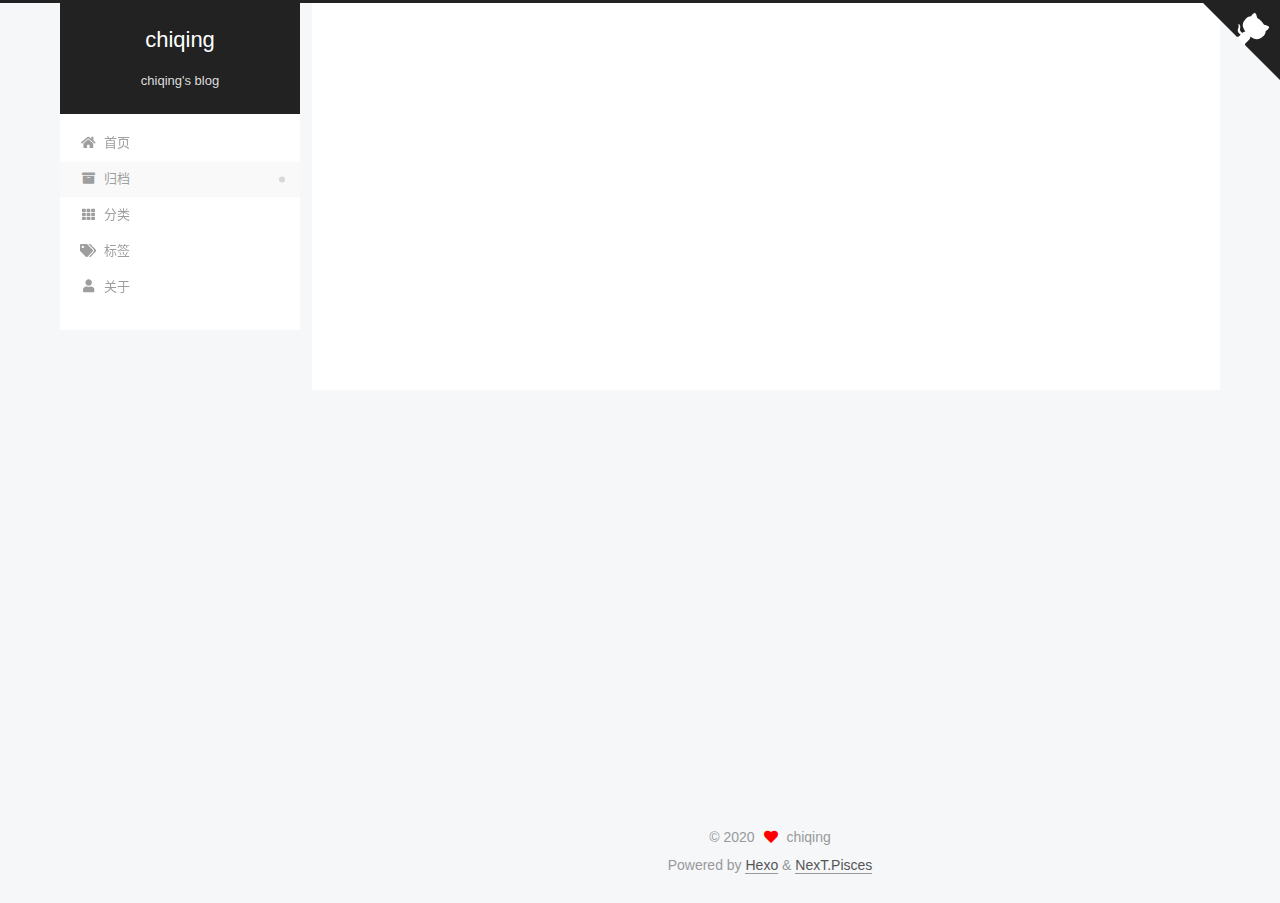
<file: archives/2020/11/index.html>
<!DOCTYPE html>
<html lang="zh-CN">
<head>
  <meta charset="UTF-8">
<meta name="viewport" content="width=device-width, initial-scale=1, maximum-scale=2">
<meta name="theme-color" content="#222">
<meta name="generator" content="Hexo 5.2.0">
  <link rel="apple-touch-icon" sizes="180x180" href="/images/apple-touch-icon-next.png">
  <link rel="icon" type="image/png" sizes="32x32" href="/images/favicon-32x32-next.png">
  <link rel="icon" type="image/png" sizes="16x16" href="/images/favicon-16x16-next.png">
  <link rel="mask-icon" href="/images/logo.svg" color="#222">

<link rel="stylesheet" href="/css/main.css">


<link rel="stylesheet" href="/lib/font-awesome/css/all.min.css">

<script id="hexo-configurations">
    var NexT = window.NexT || {};
    var CONFIG = {"hostname":"example.com","root":"/","scheme":"Pisces","version":"7.8.0","exturl":false,"sidebar":{"position":"left","Pisces | Gemini":240,"display":"post","padding":18,"offset":12,"onmobile":false},"copycode":{"enable":false,"show_result":false,"style":null},"back2top":{"enable":true,"sidebar":false,"scrollpercent":false},"bookmark":{"enable":false,"color":"#222","save":"auto"},"fancybox":false,"mediumzoom":false,"lazyload":false,"pangu":false,"comments":{"style":"tabs","active":null,"storage":true,"lazyload":false,"nav":null},"algolia":{"hits":{"per_page":10},"labels":{"input_placeholder":"Search for Posts","hits_empty":"We didn't find any results for the search: ${query}","hits_stats":"${hits} results found in ${time} ms"}},"localsearch":{"enable":false,"trigger":"auto","top_n_per_article":1,"unescape":false,"preload":false},"motion":{"enable":true,"async":false,"transition":{"post_block":"fadeIn","post_header":"slideDownIn","post_body":"slideDownIn","coll_header":"slideLeftIn","sidebar":"slideUpIn"}}};
  </script>

  <meta name="description" content="Stay awake, keep learning!">
<meta property="og:type" content="website">
<meta property="og:title" content="chiqing">
<meta property="og:url" content="http://example.com/archives/2020/11/index.html">
<meta property="og:site_name" content="chiqing">
<meta property="og:description" content="Stay awake, keep learning!">
<meta property="og:locale" content="zh_CN">
<meta property="article:author" content="chiqing">
<meta property="article:tag" content="chiqing 前端 博客">
<meta name="twitter:card" content="summary">

<link rel="canonical" href="http://example.com/archives/2020/11/">


<script id="page-configurations">
  // https://hexo.io/docs/variables.html
  CONFIG.page = {
    sidebar: "",
    isHome : false,
    isPost : false,
    lang   : 'zh-CN'
  };
</script>

  <title>归档 | chiqing</title>
  






  <noscript>
  <style>
  .use-motion .brand,
  .use-motion .menu-item,
  .sidebar-inner,
  .use-motion .post-block,
  .use-motion .pagination,
  .use-motion .comments,
  .use-motion .post-header,
  .use-motion .post-body,
  .use-motion .collection-header { opacity: initial; }

  .use-motion .site-title,
  .use-motion .site-subtitle {
    opacity: initial;
    top: initial;
  }

  .use-motion .logo-line-before i { left: initial; }
  .use-motion .logo-line-after i { right: initial; }
  </style>
</noscript>

</head>

<body itemscope itemtype="http://schema.org/WebPage">
  <div class="container use-motion">
    <div class="headband"></div>

    <header class="header" itemscope itemtype="http://schema.org/WPHeader">
      <div class="header-inner"><div class="site-brand-container">
  <div class="site-nav-toggle">
    <div class="toggle" aria-label="切换导航栏">
      <span class="toggle-line toggle-line-first"></span>
      <span class="toggle-line toggle-line-middle"></span>
      <span class="toggle-line toggle-line-last"></span>
    </div>
  </div>

  <div class="site-meta">

    <a href="/" class="brand" rel="start">
      <span class="logo-line-before"><i></i></span>
      <h1 class="site-title">chiqing</h1>
      <span class="logo-line-after"><i></i></span>
    </a>
      <p class="site-subtitle" itemprop="description">chiqing's blog</p>
  </div>

  <div class="site-nav-right">
    <div class="toggle popup-trigger">
    </div>
  </div>
</div>




<nav class="site-nav">
  <ul id="menu" class="main-menu menu">
        <li class="menu-item menu-item-home">

    <a href="/" rel="section"><i class="fa fa-home fa-fw"></i>首页</a>

  </li>
        <li class="menu-item menu-item-archives">

    <a href="/archives/" rel="section"><i class="fa fa-archive fa-fw"></i>归档</a>

  </li>
        <li class="menu-item menu-item-categories">

    <a href="/categories/" rel="section"><i class="fa fa-th fa-fw"></i>分类</a>

  </li>
        <li class="menu-item menu-item-tags">

    <a href="/tags/" rel="section"><i class="fa fa-tags fa-fw"></i>标签</a>

  </li>
        <li class="menu-item menu-item-about">

    <a href="/about/" rel="section"><i class="fa fa-user fa-fw"></i>关于</a>

  </li>
  </ul>
</nav>




</div>
    </header>

    
  <div class="back-to-top">
    <i class="fa fa-arrow-up"></i>
    <span>0%</span>
  </div>

  <a href="https://github.com/chiqingxj" class="github-corner" title="Follow me on GitHub" aria-label="Follow me on GitHub" rel="noopener" target="_blank"><svg width="80" height="80" viewBox="0 0 250 250" aria-hidden="true"><path d="M0,0 L115,115 L130,115 L142,142 L250,250 L250,0 Z"></path><path d="M128.3,109.0 C113.8,99.7 119.0,89.6 119.0,89.6 C122.0,82.7 120.5,78.6 120.5,78.6 C119.2,72.0 123.4,76.3 123.4,76.3 C127.3,80.9 125.5,87.3 125.5,87.3 C122.9,97.6 130.6,101.9 134.4,103.2" fill="currentColor" style="transform-origin: 130px 106px;" class="octo-arm"></path><path d="M115.0,115.0 C114.9,115.1 118.7,116.5 119.8,115.4 L133.7,101.6 C136.9,99.2 139.9,98.4 142.2,98.6 C133.8,88.0 127.5,74.4 143.8,58.0 C148.5,53.4 154.0,51.2 159.7,51.0 C160.3,49.4 163.2,43.6 171.4,40.1 C171.4,40.1 176.1,42.5 178.8,56.2 C183.1,58.6 187.2,61.8 190.9,65.4 C194.5,69.0 197.7,73.2 200.1,77.6 C213.8,80.2 216.3,84.9 216.3,84.9 C212.7,93.1 206.9,96.0 205.4,96.6 C205.1,102.4 203.0,107.8 198.3,112.5 C181.9,128.9 168.3,122.5 157.7,114.1 C157.9,116.9 156.7,120.9 152.7,124.9 L141.0,136.5 C139.8,137.7 141.6,141.9 141.8,141.8 Z" fill="currentColor" class="octo-body"></path></svg></a>


    <main class="main">
      <div class="main-inner">
        <div class="content-wrap">
          

          <div class="content archive">
            

  
  
  
  <div class="post-block">
    <div class="posts-collapse">
      <div class="collection-title">
        <span class="collection-header">目前共计 1 篇日志~ 继续努力!</span>
      </div>

      
    <div class="collection-year">
      <span class="collection-header">2020</span>
    </div>

  <article itemscope itemtype="http://schema.org/Article">
    <header class="post-header">

      <div class="post-meta">
        <time itemprop="dateCreated"
              datetime="2020-11-29T16:14:46+08:00"
              content="2020-11-29">
          11-29
        </time>
      </div>

      <div class="post-title">
          <a class="post-title-link" href="/2020/11/29/hello-world/" itemprop="url">
            <span itemprop="name">Hello World</span>
          </a>
      </div>

    </header>
  </article>


    </div>
  </div>
  
  
  

  



          </div>
          

<script>
  window.addEventListener('tabs:register', () => {
    let { activeClass } = CONFIG.comments;
    if (CONFIG.comments.storage) {
      activeClass = localStorage.getItem('comments_active') || activeClass;
    }
    if (activeClass) {
      let activeTab = document.querySelector(`a[href="#comment-${activeClass}"]`);
      if (activeTab) {
        activeTab.click();
      }
    }
  });
  if (CONFIG.comments.storage) {
    window.addEventListener('tabs:click', event => {
      if (!event.target.matches('.tabs-comment .tab-content .tab-pane')) return;
      let commentClass = event.target.classList[1];
      localStorage.setItem('comments_active', commentClass);
    });
  }
</script>

        </div>
          
  
  <div class="toggle sidebar-toggle">
    <span class="toggle-line toggle-line-first"></span>
    <span class="toggle-line toggle-line-middle"></span>
    <span class="toggle-line toggle-line-last"></span>
  </div>

  <aside class="sidebar">
    <div class="sidebar-inner">

      <ul class="sidebar-nav motion-element">
        <li class="sidebar-nav-toc">
          文章目录
        </li>
        <li class="sidebar-nav-overview">
          站点概览
        </li>
      </ul>

      <!--noindex-->
      <div class="post-toc-wrap sidebar-panel">
      </div>
      <!--/noindex-->

      <div class="site-overview-wrap sidebar-panel">
        <div class="site-author motion-element" itemprop="author" itemscope itemtype="http://schema.org/Person">
  <p class="site-author-name" itemprop="name">chiqing</p>
  <div class="site-description" itemprop="description">Stay awake, keep learning!</div>
</div>
<div class="site-state-wrap motion-element">
  <nav class="site-state">
      <div class="site-state-item site-state-posts">
          <a href="/archives/">
        
          <span class="site-state-item-count">1</span>
          <span class="site-state-item-name">日志</span>
        </a>
      </div>
      <div class="site-state-item site-state-categories">
            <a href="/categories/">
          
        <span class="site-state-item-count">1</span>
        <span class="site-state-item-name">分类</span></a>
      </div>
      <div class="site-state-item site-state-tags">
            <a href="/tags/">
          
        <span class="site-state-item-count">1</span>
        <span class="site-state-item-name">标签</span></a>
      </div>
  </nav>
</div>
  <div class="links-of-author motion-element">
      <span class="links-of-author-item">
        <a href="https://github.com/chiqingxj" title="GitHub → https:&#x2F;&#x2F;github.com&#x2F;chiqingxj" rel="noopener" target="_blank"><i class="fab fa-github fa-fw"></i>GitHub</a>
      </span>
      <span class="links-of-author-item">
        <a href="mailto:chiqingxj@qq.com" title="E-Mail → mailto:chiqingxj@qq.com" rel="noopener" target="_blank"><i class="fa fa-envelope fa-fw"></i>E-Mail</a>
      </span>
  </div>



      </div>

    </div>
  </aside>
  <div id="sidebar-dimmer"></div>


      </div>
    </main>

    <footer class="footer">
      <div class="footer-inner">
        

        

<div class="copyright">
  
  &copy; 
  <span itemprop="copyrightYear">2020</span>
  <span class="with-love">
    <i class="fa fa-heart"></i>
  </span>
  <span class="author" itemprop="copyrightHolder">chiqing</span>
</div>
  <div class="powered-by">Powered by <a href="https://hexo.io/" class="theme-link" rel="noopener" target="_blank">Hexo</a> & <a href="https://pisces.theme-next.org/" class="theme-link" rel="noopener" target="_blank">NexT.Pisces</a>
  </div>

        








      </div>
    </footer>
  </div>

  
  <script src="/lib/anime.min.js"></script>
  <script src="/lib/velocity/velocity.min.js"></script>
  <script src="/lib/velocity/velocity.ui.min.js"></script>

<script src="/js/utils.js"></script>

<script src="/js/motion.js"></script>


<script src="/js/schemes/pisces.js"></script>


<script src="/js/next-boot.js"></script>




  















  

  

</body>
</html>
</file>
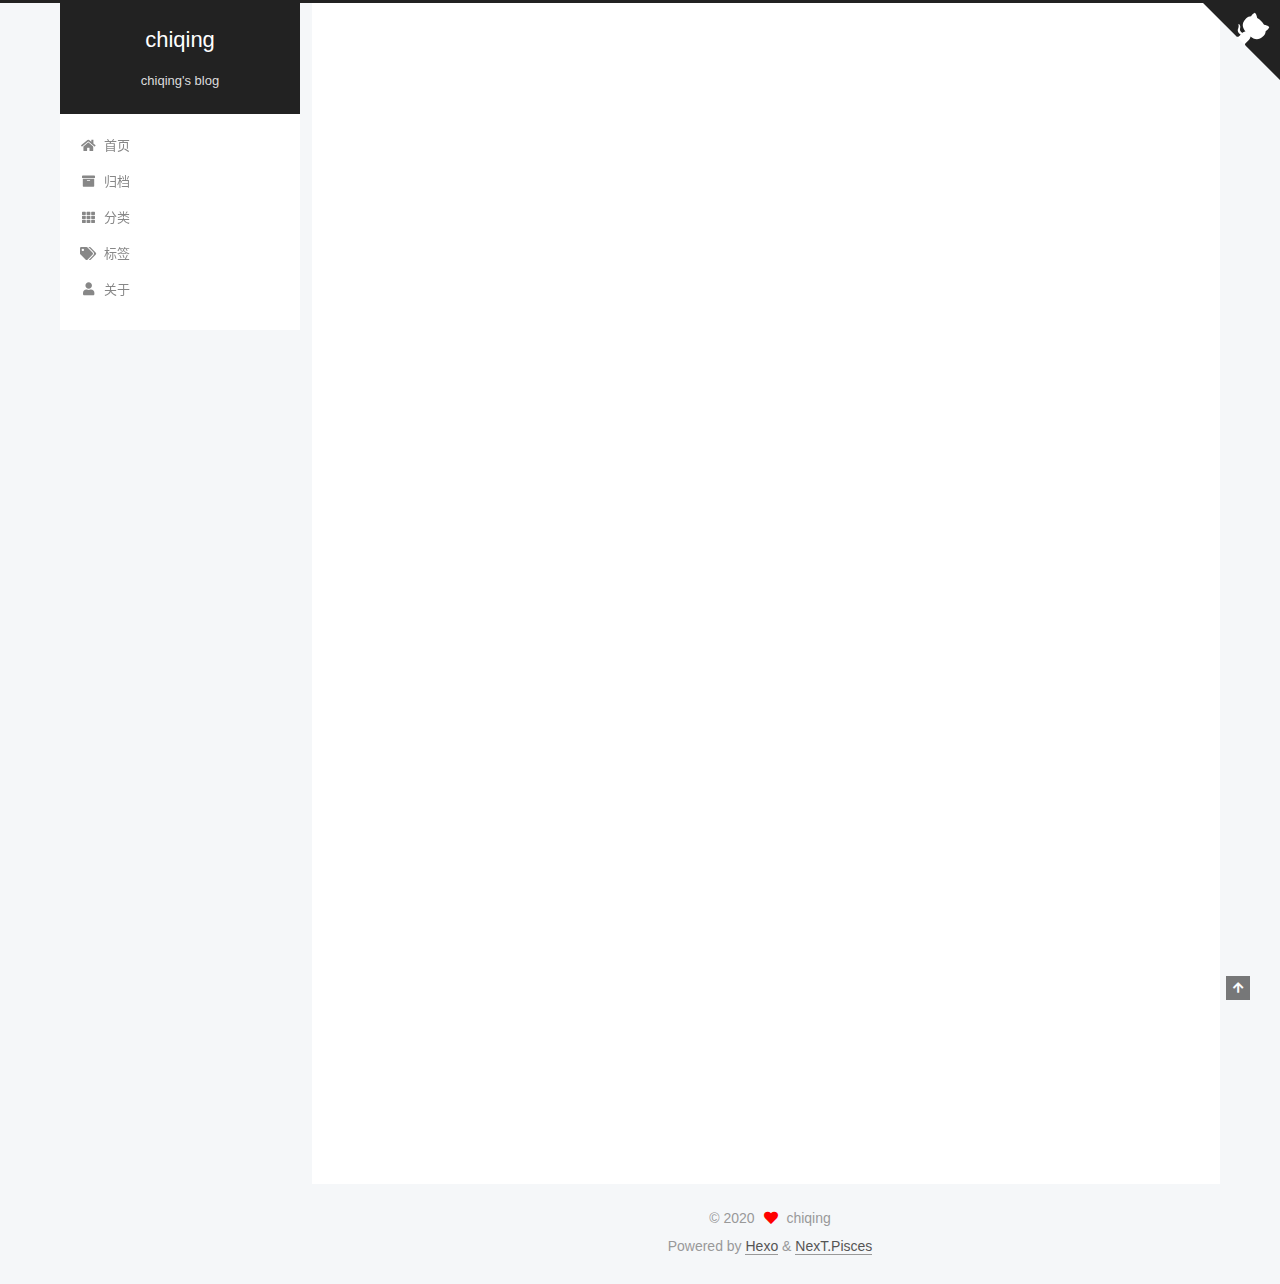
<file: 2020/11/29/hello-world/index.html>
<!DOCTYPE html>
<html lang="zh-CN">
<head>
  <meta charset="UTF-8">
<meta name="viewport" content="width=device-width, initial-scale=1, maximum-scale=2">
<meta name="theme-color" content="#222">
<meta name="generator" content="Hexo 5.2.0">
  <link rel="apple-touch-icon" sizes="180x180" href="/images/apple-touch-icon-next.png">
  <link rel="icon" type="image/png" sizes="32x32" href="/images/favicon-32x32-next.png">
  <link rel="icon" type="image/png" sizes="16x16" href="/images/favicon-16x16-next.png">
  <link rel="mask-icon" href="/images/logo.svg" color="#222">

<link rel="stylesheet" href="/css/main.css">


<link rel="stylesheet" href="/lib/font-awesome/css/all.min.css">

<script id="hexo-configurations">
    var NexT = window.NexT || {};
    var CONFIG = {"hostname":"example.com","root":"/","scheme":"Pisces","version":"7.8.0","exturl":false,"sidebar":{"position":"left","Pisces | Gemini":240,"display":"post","padding":18,"offset":12,"onmobile":false},"copycode":{"enable":false,"show_result":false,"style":null},"back2top":{"enable":true,"sidebar":false,"scrollpercent":false},"bookmark":{"enable":false,"color":"#222","save":"auto"},"fancybox":false,"mediumzoom":false,"lazyload":false,"pangu":false,"comments":{"style":"tabs","active":null,"storage":true,"lazyload":false,"nav":null},"algolia":{"hits":{"per_page":10},"labels":{"input_placeholder":"Search for Posts","hits_empty":"We didn't find any results for the search: ${query}","hits_stats":"${hits} results found in ${time} ms"}},"localsearch":{"enable":false,"trigger":"auto","top_n_per_article":1,"unescape":false,"preload":false},"motion":{"enable":true,"async":false,"transition":{"post_block":"fadeIn","post_header":"slideDownIn","post_body":"slideDownIn","coll_header":"slideLeftIn","sidebar":"slideUpIn"}}};
  </script>

  <meta name="description" content="Welcome to Hexo! This is your very first post. Check documentation for more info. If you get any problems when using Hexo, you can find the answer in troubleshooting or you can ask me on GitHub.">
<meta property="og:type" content="article">
<meta property="og:title" content="Hello World">
<meta property="og:url" content="http://example.com/2020/11/29/hello-world/index.html">
<meta property="og:site_name" content="chiqing">
<meta property="og:description" content="Welcome to Hexo! This is your very first post. Check documentation for more info. If you get any problems when using Hexo, you can find the answer in troubleshooting or you can ask me on GitHub.">
<meta property="og:locale" content="zh_CN">
<meta property="article:published_time" content="2020-11-29T08:14:46.057Z">
<meta property="article:modified_time" content="2020-11-29T09:48:22.729Z">
<meta property="article:author" content="chiqing">
<meta property="article:tag" content="JavaScript">
<meta name="twitter:card" content="summary">

<link rel="canonical" href="http://example.com/2020/11/29/hello-world/">


<script id="page-configurations">
  // https://hexo.io/docs/variables.html
  CONFIG.page = {
    sidebar: "",
    isHome : false,
    isPost : true,
    lang   : 'zh-CN'
  };
</script>

  <title>Hello World | chiqing</title>
  






  <noscript>
  <style>
  .use-motion .brand,
  .use-motion .menu-item,
  .sidebar-inner,
  .use-motion .post-block,
  .use-motion .pagination,
  .use-motion .comments,
  .use-motion .post-header,
  .use-motion .post-body,
  .use-motion .collection-header { opacity: initial; }

  .use-motion .site-title,
  .use-motion .site-subtitle {
    opacity: initial;
    top: initial;
  }

  .use-motion .logo-line-before i { left: initial; }
  .use-motion .logo-line-after i { right: initial; }
  </style>
</noscript>

</head>

<body itemscope itemtype="http://schema.org/WebPage">
  <div class="container use-motion">
    <div class="headband"></div>

    <header class="header" itemscope itemtype="http://schema.org/WPHeader">
      <div class="header-inner"><div class="site-brand-container">
  <div class="site-nav-toggle">
    <div class="toggle" aria-label="切换导航栏">
      <span class="toggle-line toggle-line-first"></span>
      <span class="toggle-line toggle-line-middle"></span>
      <span class="toggle-line toggle-line-last"></span>
    </div>
  </div>

  <div class="site-meta">

    <a href="/" class="brand" rel="start">
      <span class="logo-line-before"><i></i></span>
      <h1 class="site-title">chiqing</h1>
      <span class="logo-line-after"><i></i></span>
    </a>
      <p class="site-subtitle" itemprop="description">chiqing's blog</p>
  </div>

  <div class="site-nav-right">
    <div class="toggle popup-trigger">
    </div>
  </div>
</div>




<nav class="site-nav">
  <ul id="menu" class="main-menu menu">
        <li class="menu-item menu-item-home">

    <a href="/" rel="section"><i class="fa fa-home fa-fw"></i>首页</a>

  </li>
        <li class="menu-item menu-item-archives">

    <a href="/archives/" rel="section"><i class="fa fa-archive fa-fw"></i>归档</a>

  </li>
        <li class="menu-item menu-item-categories">

    <a href="/categories/" rel="section"><i class="fa fa-th fa-fw"></i>分类</a>

  </li>
        <li class="menu-item menu-item-tags">

    <a href="/tags/" rel="section"><i class="fa fa-tags fa-fw"></i>标签</a>

  </li>
        <li class="menu-item menu-item-about">

    <a href="/about/" rel="section"><i class="fa fa-user fa-fw"></i>关于</a>

  </li>
  </ul>
</nav>




</div>
    </header>

    
  <div class="back-to-top">
    <i class="fa fa-arrow-up"></i>
    <span>0%</span>
  </div>

  <a href="https://github.com/chiqingxj" class="github-corner" title="Follow me on GitHub" aria-label="Follow me on GitHub" rel="noopener" target="_blank"><svg width="80" height="80" viewBox="0 0 250 250" aria-hidden="true"><path d="M0,0 L115,115 L130,115 L142,142 L250,250 L250,0 Z"></path><path d="M128.3,109.0 C113.8,99.7 119.0,89.6 119.0,89.6 C122.0,82.7 120.5,78.6 120.5,78.6 C119.2,72.0 123.4,76.3 123.4,76.3 C127.3,80.9 125.5,87.3 125.5,87.3 C122.9,97.6 130.6,101.9 134.4,103.2" fill="currentColor" style="transform-origin: 130px 106px;" class="octo-arm"></path><path d="M115.0,115.0 C114.9,115.1 118.7,116.5 119.8,115.4 L133.7,101.6 C136.9,99.2 139.9,98.4 142.2,98.6 C133.8,88.0 127.5,74.4 143.8,58.0 C148.5,53.4 154.0,51.2 159.7,51.0 C160.3,49.4 163.2,43.6 171.4,40.1 C171.4,40.1 176.1,42.5 178.8,56.2 C183.1,58.6 187.2,61.8 190.9,65.4 C194.5,69.0 197.7,73.2 200.1,77.6 C213.8,80.2 216.3,84.9 216.3,84.9 C212.7,93.1 206.9,96.0 205.4,96.6 C205.1,102.4 203.0,107.8 198.3,112.5 C181.9,128.9 168.3,122.5 157.7,114.1 C157.9,116.9 156.7,120.9 152.7,124.9 L141.0,136.5 C139.8,137.7 141.6,141.9 141.8,141.8 Z" fill="currentColor" class="octo-body"></path></svg></a>


    <main class="main">
      <div class="main-inner">
        <div class="content-wrap">
          

          <div class="content post posts-expand">
            

    
  
  
  <article itemscope itemtype="http://schema.org/Article" class="post-block" lang="zh-CN">
    <link itemprop="mainEntityOfPage" href="http://example.com/2020/11/29/hello-world/">

    <span hidden itemprop="author" itemscope itemtype="http://schema.org/Person">
      <meta itemprop="image" content="/images/avatar.gif">
      <meta itemprop="name" content="chiqing">
      <meta itemprop="description" content="Stay awake, keep learning!">
    </span>

    <span hidden itemprop="publisher" itemscope itemtype="http://schema.org/Organization">
      <meta itemprop="name" content="chiqing">
    </span>
      <header class="post-header">
        <h1 class="post-title" itemprop="name headline">
          Hello World
        </h1>

        <div class="post-meta">
            <span class="post-meta-item">
              <span class="post-meta-item-icon">
                <i class="far fa-calendar"></i>
              </span>
              <span class="post-meta-item-text">发表于</span>
              

              <time title="创建时间：2020-11-29 16:14:46 / 修改时间：17:48:22" itemprop="dateCreated datePublished" datetime="2020-11-29T16:14:46+08:00">2020-11-29</time>
            </span>
            <span class="post-meta-item">
              <span class="post-meta-item-icon">
                <i class="far fa-folder"></i>
              </span>
              <span class="post-meta-item-text">分类于</span>
                <span itemprop="about" itemscope itemtype="http://schema.org/Thing">
                  <a href="/categories/JavaScript/" itemprop="url" rel="index"><span itemprop="name">JavaScript</span></a>
                </span>
            </span>

          

        </div>
      </header>

    
    
    
    <div class="post-body" itemprop="articleBody">

      
        <p>Welcome to <a target="_blank" rel="noopener" href="https://hexo.io/">Hexo</a>! This is your very first post. Check <a target="_blank" rel="noopener" href="https://hexo.io/docs/">documentation</a> for more info. If you get any problems when using Hexo, you can find the answer in <a target="_blank" rel="noopener" href="https://hexo.io/docs/troubleshooting.html">troubleshooting</a> or you can ask me on <a target="_blank" rel="noopener" href="https://github.com/hexojs/hexo/issues">GitHub</a>.</p>
<a id="more"></a>
<h2 id="Quick-Start"><a href="#Quick-Start" class="headerlink" title="Quick Start"></a>Quick Start</h2><h3 id="Create-a-new-post"><a href="#Create-a-new-post" class="headerlink" title="Create a new post"></a>Create a new post</h3><figure class="highlight bash"><table><tr><td class="gutter"><pre><span class="line">1</span><br></pre></td><td class="code"><pre><span class="line">$ hexo new <span class="string">&quot;My New Post&quot;</span></span><br></pre></td></tr></table></figure>

<p>More info: <a target="_blank" rel="noopener" href="https://hexo.io/docs/writing.html">Writing</a></p>
<h3 id="Run-server"><a href="#Run-server" class="headerlink" title="Run server"></a>Run server</h3><figure class="highlight bash"><table><tr><td class="gutter"><pre><span class="line">1</span><br></pre></td><td class="code"><pre><span class="line">$ hexo server</span><br></pre></td></tr></table></figure>

<p>More info: <a target="_blank" rel="noopener" href="https://hexo.io/docs/server.html">Server</a></p>
<h3 id="Generate-static-files"><a href="#Generate-static-files" class="headerlink" title="Generate static files"></a>Generate static files</h3><figure class="highlight bash"><table><tr><td class="gutter"><pre><span class="line">1</span><br></pre></td><td class="code"><pre><span class="line">$ hexo generate</span><br></pre></td></tr></table></figure>

<p>More info: <a target="_blank" rel="noopener" href="https://hexo.io/docs/generating.html">Generating</a></p>
<h3 id="Deploy-to-remote-sites"><a href="#Deploy-to-remote-sites" class="headerlink" title="Deploy to remote sites"></a>Deploy to remote sites</h3><figure class="highlight bash"><table><tr><td class="gutter"><pre><span class="line">1</span><br></pre></td><td class="code"><pre><span class="line">$ hexo deploy</span><br></pre></td></tr></table></figure>

<p>More info: <a target="_blank" rel="noopener" href="https://hexo.io/docs/one-command-deployment.html">Deployment</a></p>

    </div>

    
    
    

      <footer class="post-footer">
          <div class="post-tags">
              <a href="/tags/JavaScript/" rel="tag"># JavaScript</a>
          </div>

        


        
      </footer>
    
  </article>
  
  
  



          </div>
          

<script>
  window.addEventListener('tabs:register', () => {
    let { activeClass } = CONFIG.comments;
    if (CONFIG.comments.storage) {
      activeClass = localStorage.getItem('comments_active') || activeClass;
    }
    if (activeClass) {
      let activeTab = document.querySelector(`a[href="#comment-${activeClass}"]`);
      if (activeTab) {
        activeTab.click();
      }
    }
  });
  if (CONFIG.comments.storage) {
    window.addEventListener('tabs:click', event => {
      if (!event.target.matches('.tabs-comment .tab-content .tab-pane')) return;
      let commentClass = event.target.classList[1];
      localStorage.setItem('comments_active', commentClass);
    });
  }
</script>

        </div>
          
  
  <div class="toggle sidebar-toggle">
    <span class="toggle-line toggle-line-first"></span>
    <span class="toggle-line toggle-line-middle"></span>
    <span class="toggle-line toggle-line-last"></span>
  </div>

  <aside class="sidebar">
    <div class="sidebar-inner">

      <ul class="sidebar-nav motion-element">
        <li class="sidebar-nav-toc">
          文章目录
        </li>
        <li class="sidebar-nav-overview">
          站点概览
        </li>
      </ul>

      <!--noindex-->
      <div class="post-toc-wrap sidebar-panel">
          <div class="post-toc motion-element"><ol class="nav"><li class="nav-item nav-level-2"><a class="nav-link" href="#Quick-Start"><span class="nav-number">1.</span> <span class="nav-text">Quick Start</span></a><ol class="nav-child"><li class="nav-item nav-level-3"><a class="nav-link" href="#Create-a-new-post"><span class="nav-number">1.1.</span> <span class="nav-text">Create a new post</span></a></li><li class="nav-item nav-level-3"><a class="nav-link" href="#Run-server"><span class="nav-number">1.2.</span> <span class="nav-text">Run server</span></a></li><li class="nav-item nav-level-3"><a class="nav-link" href="#Generate-static-files"><span class="nav-number">1.3.</span> <span class="nav-text">Generate static files</span></a></li><li class="nav-item nav-level-3"><a class="nav-link" href="#Deploy-to-remote-sites"><span class="nav-number">1.4.</span> <span class="nav-text">Deploy to remote sites</span></a></li></ol></li></ol></div>
      </div>
      <!--/noindex-->

      <div class="site-overview-wrap sidebar-panel">
        <div class="site-author motion-element" itemprop="author" itemscope itemtype="http://schema.org/Person">
  <p class="site-author-name" itemprop="name">chiqing</p>
  <div class="site-description" itemprop="description">Stay awake, keep learning!</div>
</div>
<div class="site-state-wrap motion-element">
  <nav class="site-state">
      <div class="site-state-item site-state-posts">
          <a href="/archives/">
        
          <span class="site-state-item-count">1</span>
          <span class="site-state-item-name">日志</span>
        </a>
      </div>
      <div class="site-state-item site-state-categories">
            <a href="/categories/">
          
        <span class="site-state-item-count">1</span>
        <span class="site-state-item-name">分类</span></a>
      </div>
      <div class="site-state-item site-state-tags">
            <a href="/tags/">
          
        <span class="site-state-item-count">1</span>
        <span class="site-state-item-name">标签</span></a>
      </div>
  </nav>
</div>
  <div class="links-of-author motion-element">
      <span class="links-of-author-item">
        <a href="https://github.com/chiqingxj" title="GitHub → https:&#x2F;&#x2F;github.com&#x2F;chiqingxj" rel="noopener" target="_blank"><i class="fab fa-github fa-fw"></i>GitHub</a>
      </span>
      <span class="links-of-author-item">
        <a href="mailto:chiqingxj@qq.com" title="E-Mail → mailto:chiqingxj@qq.com" rel="noopener" target="_blank"><i class="fa fa-envelope fa-fw"></i>E-Mail</a>
      </span>
  </div>



      </div>

    </div>
  </aside>
  <div id="sidebar-dimmer"></div>


      </div>
    </main>

    <footer class="footer">
      <div class="footer-inner">
        

        

<div class="copyright">
  
  &copy; 
  <span itemprop="copyrightYear">2020</span>
  <span class="with-love">
    <i class="fa fa-heart"></i>
  </span>
  <span class="author" itemprop="copyrightHolder">chiqing</span>
</div>
  <div class="powered-by">Powered by <a href="https://hexo.io/" class="theme-link" rel="noopener" target="_blank">Hexo</a> & <a href="https://pisces.theme-next.org/" class="theme-link" rel="noopener" target="_blank">NexT.Pisces</a>
  </div>

        








      </div>
    </footer>
  </div>

  
  <script src="/lib/anime.min.js"></script>
  <script src="/lib/velocity/velocity.min.js"></script>
  <script src="/lib/velocity/velocity.ui.min.js"></script>

<script src="/js/utils.js"></script>

<script src="/js/motion.js"></script>


<script src="/js/schemes/pisces.js"></script>


<script src="/js/next-boot.js"></script>




  















  

  

</body>
</html>
</file>
<file: css/main.css>
:root {
  --body-bg-color: #f5f7f9;
  --content-bg-color: #fff;
  --card-bg-color: #f5f5f5;
  --text-color: #555;
  --blockquote-color: #666;
  --link-color: #555;
  --link-hover-color: #222;
  --brand-color: #fff;
  --brand-hover-color: #fff;
  --table-row-odd-bg-color: #f9f9f9;
  --table-row-hover-bg-color: #f5f5f5;
  --menu-item-bg-color: #f5f5f5;
  --btn-default-bg: #fff;
  --btn-default-color: #555;
  --btn-default-border-color: #555;
  --btn-default-hover-bg: #222;
  --btn-default-hover-color: #fff;
  --btn-default-hover-border-color: #222;
}
html {
  line-height: 1.15; /* 1 */
  -webkit-text-size-adjust: 100%; /* 2 */
  height: 100%;
}
body {
  margin: 0;
  height: 100%;
}
main {
  display: block;
}
h1 {
  font-size: 2em;
  margin: 0.67em 0;
}
hr {
  box-sizing: content-box; /* 1 */
  height: 0; /* 1 */
  overflow: visible; /* 2 */
}
pre {
  font-family: monospace, monospace; /* 1 */
  font-size: 1em; /* 2 */
}
a {
  background: transparent;
}
abbr[title] {
  border-bottom: none; /* 1 */
  text-decoration: underline; /* 2 */
  text-decoration: underline dotted; /* 2 */
}
b,
strong {
  font-weight: bolder;
}
code,
kbd,
samp {
  font-family: monospace, monospace; /* 1 */
  font-size: 1em; /* 2 */
}
small {
  font-size: 80%;
}
sub,
sup {
  font-size: 75%;
  line-height: 0;
  position: relative;
  vertical-align: baseline;
}
sub {
  bottom: -0.25em;
}
sup {
  top: -0.5em;
}
img {
  border-style: none;
}
button,
input,
optgroup,
select,
textarea {
  font-family: inherit; /* 1 */
  font-size: 100%; /* 1 */
  line-height: 1.15; /* 1 */
  margin: 0; /* 2 */
}
button,
input {
/* 1 */
  overflow: visible;
}
button,
select {
/* 1 */
  text-transform: none;
}
button,
[type='button'],
[type='reset'],
[type='submit'] {
  -webkit-appearance: button;
}
button::-moz-focus-inner,
[type='button']::-moz-focus-inner,
[type='reset']::-moz-focus-inner,
[type='submit']::-moz-focus-inner {
  border-style: none;
  padding: 0;
}
button:-moz-focusring,
[type='button']:-moz-focusring,
[type='reset']:-moz-focusring,
[type='submit']:-moz-focusring {
  outline: 1px dotted ButtonText;
}
fieldset {
  padding: 0.35em 0.75em 0.625em;
}
legend {
  box-sizing: border-box; /* 1 */
  color: inherit; /* 2 */
  display: table; /* 1 */
  max-width: 100%; /* 1 */
  padding: 0; /* 3 */
  white-space: normal; /* 1 */
}
progress {
  vertical-align: baseline;
}
textarea {
  overflow: auto;
}
[type='checkbox'],
[type='radio'] {
  box-sizing: border-box; /* 1 */
  padding: 0; /* 2 */
}
[type='number']::-webkit-inner-spin-button,
[type='number']::-webkit-outer-spin-button {
  height: auto;
}
[type='search'] {
  outline-offset: -2px; /* 2 */
  -webkit-appearance: textfield; /* 1 */
}
[type='search']::-webkit-search-decoration {
  -webkit-appearance: none;
}
::-webkit-file-upload-button {
  font: inherit; /* 2 */
  -webkit-appearance: button; /* 1 */
}
details {
  display: block;
}
summary {
  display: list-item;
}
template {
  display: none;
}
[hidden] {
  display: none;
}
::selection {
  background: #262a30;
  color: #eee;
}
html,
body {
  height: 100%;
}
body {
  background: var(--body-bg-color);
  color: var(--text-color);
  font-family: 'Lato', "PingFang SC", "Microsoft YaHei", sans-serif;
  font-size: 1em;
  line-height: 2;
}
@media (max-width: 991px) {
  body {
    padding-left: 0 !important;
    padding-right: 0 !important;
  }
}
h1,
h2,
h3,
h4,
h5,
h6 {
  font-family: 'Lato', "PingFang SC", "Microsoft YaHei", sans-serif;
  font-weight: bold;
  line-height: 1.5;
  margin: 20px 0 15px;
}
h1 {
  font-size: 1.5em;
}
h2 {
  font-size: 1.375em;
}
h3 {
  font-size: 1.25em;
}
h4 {
  font-size: 1.125em;
}
h5 {
  font-size: 1em;
}
h6 {
  font-size: 0.875em;
}
p {
  margin: 0 0 20px 0;
}
a,
span.exturl {
  border-bottom: 1px solid #999;
  color: var(--link-color);
  outline: 0;
  text-decoration: none;
  overflow-wrap: break-word;
  word-wrap: break-word;
  cursor: pointer;
}
a:hover,
span.exturl:hover {
  border-bottom-color: var(--link-hover-color);
  color: var(--link-hover-color);
}
iframe,
img,
video {
  display: block;
  margin-left: auto;
  margin-right: auto;
  max-width: 100%;
}
hr {
  background-image: repeating-linear-gradient(-45deg, #ddd, #ddd 4px, transparent 4px, transparent 8px);
  border: 0;
  height: 3px;
  margin: 40px 0;
}
blockquote {
  border-left: 4px solid #ddd;
  color: var(--blockquote-color);
  margin: 0;
  padding: 0 15px;
}
blockquote cite::before {
  content: '-';
  padding: 0 5px;
}
dt {
  font-weight: bold;
}
dd {
  margin: 0;
  padding: 0;
}
kbd {
  background-color: #f5f5f5;
  background-image: linear-gradient(#eee, #fff, #eee);
  border: 1px solid #ccc;
  border-radius: 0.2em;
  box-shadow: 0.1em 0.1em 0.2em rgba(0,0,0,0.1);
  color: #555;
  font-family: inherit;
  padding: 0.1em 0.3em;
  white-space: nowrap;
}
.table-container {
  overflow: auto;
}
table {
  border-collapse: collapse;
  border-spacing: 0;
  font-size: 0.875em;
  margin: 0 0 20px 0;
  width: 100%;
}
tbody tr:nth-of-type(odd) {
  background: var(--table-row-odd-bg-color);
}
tbody tr:hover {
  background: var(--table-row-hover-bg-color);
}
caption,
th,
td {
  font-weight: normal;
  padding: 8px;
  vertical-align: middle;
}
th,
td {
  border: 1px solid #ddd;
  border-bottom: 3px solid #ddd;
}
th {
  font-weight: 700;
  padding-bottom: 10px;
}
td {
  border-bottom-width: 1px;
}
.btn {
  background: var(--btn-default-bg);
  border: 2px solid var(--btn-default-border-color);
  border-radius: 2px;
  color: var(--btn-default-color);
  display: inline-block;
  font-size: 0.875em;
  line-height: 2;
  padding: 0 20px;
  text-decoration: none;
  transition-property: background-color;
  transition-delay: 0s;
  transition-duration: 0.2s;
  transition-timing-function: ease-in-out;
}
.btn:hover {
  background: var(--btn-default-hover-bg);
  border-color: var(--btn-default-hover-border-color);
  color: var(--btn-default-hover-color);
}
.btn + .btn {
  margin: 0 0 8px 8px;
}
.btn .fa-fw {
  text-align: left;
  width: 1.285714285714286em;
}
.toggle {
  line-height: 0;
}
.toggle .toggle-line {
  background: #fff;
  display: inline-block;
  height: 2px;
  left: 0;
  position: relative;
  top: 0;
  transition: all 0.4s;
  vertical-align: top;
  width: 100%;
}
.toggle .toggle-line:not(:first-child) {
  margin-top: 3px;
}
.toggle.toggle-arrow .toggle-line-first {
  left: 50%;
  top: 2px;
  transform: rotate(45deg);
  width: 50%;
}
.toggle.toggle-arrow .toggle-line-middle {
  left: 2px;
  width: 90%;
}
.toggle.toggle-arrow .toggle-line-last {
  left: 50%;
  top: -2px;
  transform: rotate(-45deg);
  width: 50%;
}
.toggle.toggle-close .toggle-line-first {
  transform: rotate(-45deg);
  top: 5px;
}
.toggle.toggle-close .toggle-line-middle {
  opacity: 0;
}
.toggle.toggle-close .toggle-line-last {
  transform: rotate(45deg);
  top: -5px;
}
.highlight,
pre {
  background: #f7f7f7;
  color: #4d4d4c;
  line-height: 1.6;
  margin: 0 auto 20px;
}
pre,
code {
  font-family: consolas, Menlo, monospace, "PingFang SC", "Microsoft YaHei";
}
code {
  background: #eee;
  border-radius: 3px;
  color: #555;
  padding: 2px 4px;
  overflow-wrap: break-word;
  word-wrap: break-word;
}
.highlight *::selection {
  background: #d6d6d6;
}
.highlight pre {
  border: 0;
  margin: 0;
  padding: 10px 0;
}
.highlight table {
  border: 0;
  margin: 0;
  width: auto;
}
.highlight td {
  border: 0;
  padding: 0;
}
.highlight figcaption {
  background: #eff2f3;
  color: #4d4d4c;
  display: flex;
  font-size: 0.875em;
  justify-content: space-between;
  line-height: 1.2;
  padding: 0.5em;
}
.highlight figcaption a {
  color: #4d4d4c;
}
.highlight figcaption a:hover {
  border-bottom-color: #4d4d4c;
}
.highlight .gutter {
  -moz-user-select: none;
  -ms-user-select: none;
  -webkit-user-select: none;
  user-select: none;
}
.highlight .gutter pre {
  background: #eff2f3;
  color: #869194;
  padding-left: 10px;
  padding-right: 10px;
  text-align: right;
}
.highlight .code pre {
  background: #f7f7f7;
  padding-left: 10px;
  width: 100%;
}
.gist table {
  width: auto;
}
.gist table td {
  border: 0;
}
pre {
  overflow: auto;
  padding: 10px;
}
pre code {
  background: none;
  color: #4d4d4c;
  font-size: 0.875em;
  padding: 0;
  text-shadow: none;
}
pre .deletion {
  background: #fdd;
}
pre .addition {
  background: #dfd;
}
pre .meta {
  color: #eab700;
  -moz-user-select: none;
  -ms-user-select: none;
  -webkit-user-select: none;
  user-select: none;
}
pre .comment {
  color: #8e908c;
}
pre .variable,
pre .attribute,
pre .tag,
pre .name,
pre .regexp,
pre .ruby .constant,
pre .xml .tag .title,
pre .xml .pi,
pre .xml .doctype,
pre .html .doctype,
pre .css .id,
pre .css .class,
pre .css .pseudo {
  color: #c82829;
}
pre .number,
pre .preprocessor,
pre .built_in,
pre .builtin-name,
pre .literal,
pre .params,
pre .constant,
pre .command {
  color: #f5871f;
}
pre .ruby .class .title,
pre .css .rules .attribute,
pre .string,
pre .symbol,
pre .value,
pre .inheritance,
pre .header,
pre .ruby .symbol,
pre .xml .cdata,
pre .special,
pre .formula {
  color: #718c00;
}
pre .title,
pre .css .hexcolor {
  color: #3e999f;
}
pre .function,
pre .python .decorator,
pre .python .title,
pre .ruby .function .title,
pre .ruby .title .keyword,
pre .perl .sub,
pre .javascript .title,
pre .coffeescript .title {
  color: #4271ae;
}
pre .keyword,
pre .javascript .function {
  color: #8959a8;
}
.blockquote-center {
  border-left: none;
  margin: 40px 0;
  padding: 0;
  position: relative;
  text-align: center;
}
.blockquote-center .fa {
  display: block;
  opacity: 0.6;
  position: absolute;
  width: 100%;
}
.blockquote-center .fa-quote-left {
  border-top: 1px solid #ccc;
  text-align: left;
  top: -20px;
}
.blockquote-center .fa-quote-right {
  border-bottom: 1px solid #ccc;
  text-align: right;
  bottom: -20px;
}
.blockquote-center p,
.blockquote-center div {
  text-align: center;
}
.post-body .group-picture img {
  margin: 0 auto;
  padding: 0 3px;
}
.group-picture-row {
  margin-bottom: 6px;
  overflow: hidden;
}
.group-picture-column {
  float: left;
  margin-bottom: 10px;
}
.post-body .label {
  color: #555;
  display: inline;
  padding: 0 2px;
}
.post-body .label.default {
  background: #f0f0f0;
}
.post-body .label.primary {
  background: #efe6f7;
}
.post-body .label.info {
  background: #e5f2f8;
}
.post-body .label.success {
  background: #e7f4e9;
}
.post-body .label.warning {
  background: #fcf6e1;
}
.post-body .label.danger {
  background: #fae8eb;
}
.post-body .tabs {
  margin-bottom: 20px;
}
.post-body .tabs,
.tabs-comment {
  display: block;
  padding-top: 10px;
  position: relative;
}
.post-body .tabs ul.nav-tabs,
.tabs-comment ul.nav-tabs {
  display: flex;
  flex-wrap: wrap;
  margin: 0;
  margin-bottom: -1px;
  padding: 0;
}
@media (max-width: 413px) {
  .post-body .tabs ul.nav-tabs,
  .tabs-comment ul.nav-tabs {
    display: block;
    margin-bottom: 5px;
  }
}
.post-body .tabs ul.nav-tabs li.tab,
.tabs-comment ul.nav-tabs li.tab {
  border-bottom: 1px solid #ddd;
  border-left: 1px solid transparent;
  border-right: 1px solid transparent;
  border-top: 3px solid transparent;
  flex-grow: 1;
  list-style-type: none;
  border-radius: 0 0 0 0;
}
@media (max-width: 413px) {
  .post-body .tabs ul.nav-tabs li.tab,
  .tabs-comment ul.nav-tabs li.tab {
    border-bottom: 1px solid transparent;
    border-left: 3px solid transparent;
    border-right: 1px solid transparent;
    border-top: 1px solid transparent;
  }
}
@media (max-width: 413px) {
  .post-body .tabs ul.nav-tabs li.tab,
  .tabs-comment ul.nav-tabs li.tab {
    border-radius: 0;
  }
}
.post-body .tabs ul.nav-tabs li.tab a,
.tabs-comment ul.nav-tabs li.tab a {
  border-bottom: initial;
  display: block;
  line-height: 1.8;
  outline: 0;
  padding: 0.25em 0.75em;
  text-align: center;
  transition-delay: 0s;
  transition-duration: 0.2s;
  transition-timing-function: ease-out;
}
.post-body .tabs ul.nav-tabs li.tab a i,
.tabs-comment ul.nav-tabs li.tab a i {
  width: 1.285714285714286em;
}
.post-body .tabs ul.nav-tabs li.tab.active,
.tabs-comment ul.nav-tabs li.tab.active {
  border-bottom: 1px solid transparent;
  border-left: 1px solid #ddd;
  border-right: 1px solid #ddd;
  border-top: 3px solid #fc6423;
}
@media (max-width: 413px) {
  .post-body .tabs ul.nav-tabs li.tab.active,
  .tabs-comment ul.nav-tabs li.tab.active {
    border-bottom: 1px solid #ddd;
    border-left: 3px solid #fc6423;
    border-right: 1px solid #ddd;
    border-top: 1px solid #ddd;
  }
}
.post-body .tabs ul.nav-tabs li.tab.active a,
.tabs-comment ul.nav-tabs li.tab.active a {
  color: var(--link-color);
  cursor: default;
}
.post-body .tabs .tab-content .tab-pane,
.tabs-comment .tab-content .tab-pane {
  border: 1px solid #ddd;
  border-top: 0;
  padding: 20px 20px 0 20px;
  border-radius: 0;
}
.post-body .tabs .tab-content .tab-pane:not(.active),
.tabs-comment .tab-content .tab-pane:not(.active) {
  display: none;
}
.post-body .tabs .tab-content .tab-pane.active,
.tabs-comment .tab-content .tab-pane.active {
  display: block;
}
.post-body .tabs .tab-content .tab-pane.active:nth-of-type(1),
.tabs-comment .tab-content .tab-pane.active:nth-of-type(1) {
  border-radius: 0 0 0 0;
}
@media (max-width: 413px) {
  .post-body .tabs .tab-content .tab-pane.active:nth-of-type(1),
  .tabs-comment .tab-content .tab-pane.active:nth-of-type(1) {
    border-radius: 0;
  }
}
.post-body .note {
  border-radius: 3px;
  margin-bottom: 20px;
  padding: 1em;
  position: relative;
  border: 1px solid #eee;
  border-left-width: 5px;
}
.post-body .note h2,
.post-body .note h3,
.post-body .note h4,
.post-body .note h5,
.post-body .note h6 {
  margin-top: 0;
  border-bottom: initial;
  margin-bottom: 0;
  padding-top: 0;
}
.post-body .note p:first-child,
.post-body .note ul:first-child,
.post-body .note ol:first-child,
.post-body .note table:first-child,
.post-body .note pre:first-child,
.post-body .note blockquote:first-child,
.post-body .note img:first-child {
  margin-top: 0;
}
.post-body .note p:last-child,
.post-body .note ul:last-child,
.post-body .note ol:last-child,
.post-body .note table:last-child,
.post-body .note pre:last-child,
.post-body .note blockquote:last-child,
.post-body .note img:last-child {
  margin-bottom: 0;
}
.post-body .note.default {
  border-left-color: #777;
}
.post-body .note.default h2,
.post-body .note.default h3,
.post-body .note.default h4,
.post-body .note.default h5,
.post-body .note.default h6 {
  color: #777;
}
.post-body .note.primary {
  border-left-color: #6f42c1;
}
.post-body .note.primary h2,
.post-body .note.primary h3,
.post-body .note.primary h4,
.post-body .note.primary h5,
.post-body .note.primary h6 {
  color: #6f42c1;
}
.post-body .note.info {
  border-left-color: #428bca;
}
.post-body .note.info h2,
.post-body .note.info h3,
.post-body .note.info h4,
.post-body .note.info h5,
.post-body .note.info h6 {
  color: #428bca;
}
.post-body .note.success {
  border-left-color: #5cb85c;
}
.post-body .note.success h2,
.post-body .note.success h3,
.post-body .note.success h4,
.post-body .note.success h5,
.post-body .note.success h6 {
  color: #5cb85c;
}
.post-body .note.warning {
  border-left-color: #f0ad4e;
}
.post-body .note.warning h2,
.post-body .note.warning h3,
.post-body .note.warning h4,
.post-body .note.warning h5,
.post-body .note.warning h6 {
  color: #f0ad4e;
}
.post-body .note.danger {
  border-left-color: #d9534f;
}
.post-body .note.danger h2,
.post-body .note.danger h3,
.post-body .note.danger h4,
.post-body .note.danger h5,
.post-body .note.danger h6 {
  color: #d9534f;
}
.pagination .prev,
.pagination .next,
.pagination .page-number,
.pagination .space {
  display: inline-block;
  margin: 0 10px;
  padding: 0 11px;
  position: relative;
  top: -1px;
}
@media (max-width: 767px) {
  .pagination .prev,
  .pagination .next,
  .pagination .page-number,
  .pagination .space {
    margin: 0 5px;
  }
}
.pagination {
  border-top: 1px solid #eee;
  margin: 120px 0 0;
  text-align: center;
}
.pagination .prev,
.pagination .next,
.pagination .page-number {
  border-bottom: 0;
  border-top: 1px solid #eee;
  transition-property: border-color;
  transition-delay: 0s;
  transition-duration: 0.2s;
  transition-timing-function: ease-in-out;
}
.pagination .prev:hover,
.pagination .next:hover,
.pagination .page-number:hover {
  border-top-color: #222;
}
.pagination .space {
  margin: 0;
  padding: 0;
}
.pagination .prev {
  margin-left: 0;
}
.pagination .next {
  margin-right: 0;
}
.pagination .page-number.current {
  background: #ccc;
  border-top-color: #ccc;
  color: #fff;
}
@media (max-width: 767px) {
  .pagination {
    border-top: none;
  }
  .pagination .prev,
  .pagination .next,
  .pagination .page-number {
    border-bottom: 1px solid #eee;
    border-top: 0;
    margin-bottom: 10px;
    padding: 0 10px;
  }
  .pagination .prev:hover,
  .pagination .next:hover,
  .pagination .page-number:hover {
    border-bottom-color: #222;
  }
}
.comments {
  margin-top: 60px;
  overflow: hidden;
}
.comment-button-group {
  display: flex;
  flex-wrap: wrap-reverse;
  justify-content: center;
  margin: 1em 0;
}
.comment-button-group .comment-button {
  margin: 0.1em 0.2em;
}
.comment-button-group .comment-button.active {
  background: var(--btn-default-hover-bg);
  border-color: var(--btn-default-hover-border-color);
  color: var(--btn-default-hover-color);
}
.comment-position {
  display: none;
}
.comment-position.active {
  display: block;
}
.tabs-comment {
  background: var(--content-bg-color);
  margin-top: 4em;
  padding-top: 0;
}
.tabs-comment .comments {
  border: 0;
  box-shadow: none;
  margin-top: 0;
  padding-top: 0;
}
.container {
  min-height: 100%;
  position: relative;
}
.main {
  min-height: 100vh;
}
.main-inner {
  margin: 0 auto;
  width: calc(100% - 20px);
  padding-bottom: 100px;
}
@media (min-width: 1200px) {
  .main-inner {
    width: 1160px;
  }
}
@media (min-width: 1600px) {
  .main-inner {
    width: 73%;
  }
}
@media (max-width: 767px) {
  .content-wrap {
    padding: 0 20px;
  }
}
.header {
  background: transparent;
}
.header-inner {
  margin: 0 auto;
  width: calc(100% - 20px);
}
@media (min-width: 1200px) {
  .header-inner {
    width: 1160px;
  }
}
@media (min-width: 1600px) {
  .header-inner {
    width: 73%;
  }
}
.site-brand-container {
  display: flex;
  flex-shrink: 0;
  padding: 0 10px;
}
.headband {
  background: #222;
  height: 3px;
}
.site-meta {
  flex-grow: 1;
  text-align: center;
}
@media (max-width: 767px) {
  .site-meta {
    text-align: center;
  }
}
.brand {
  border-bottom: none;
  color: var(--brand-color);
  display: inline-block;
  line-height: 1.375em;
  padding: 0 40px;
  position: relative;
}
.brand:hover {
  color: var(--brand-hover-color);
}
.site-title {
  font-family: 'Lato', "PingFang SC", "Microsoft YaHei", sans-serif;
  font-size: 1.375em;
  font-weight: normal;
  margin: 0;
}
.site-subtitle {
  color: #ddd;
  font-size: 0.8125em;
  margin: 10px 0;
}
.use-motion .brand {
  opacity: 0;
}
.use-motion .site-title,
.use-motion .site-subtitle,
.use-motion .custom-logo-image {
  opacity: 0;
  position: relative;
  top: -10px;
}
.site-nav-toggle,
.site-nav-right {
  display: none;
}
@media (max-width: 767px) {
  .site-nav-toggle,
  .site-nav-right {
    display: flex;
    flex-direction: column;
    justify-content: center;
  }
}
.site-nav-toggle .toggle,
.site-nav-right .toggle {
  color: var(--text-color);
  padding: 10px;
  width: 22px;
}
.site-nav-toggle .toggle .toggle-line,
.site-nav-right .toggle .toggle-line {
  background: var(--text-color);
  border-radius: 1px;
}
.site-nav {
  display: block;
}
@media (max-width: 767px) {
  .site-nav {
    clear: both;
    display: none;
  }
}
.site-nav.site-nav-on {
  display: block;
}
.menu {
  margin-top: 20px;
  padding-left: 0;
  text-align: center;
}
.menu-item {
  display: inline-block;
  list-style: none;
  margin: 0 10px;
}
@media (max-width: 767px) {
  .menu-item {
    display: block;
    margin-top: 10px;
  }
  .menu-item.menu-item-search {
    display: none;
  }
}
.menu-item a,
.menu-item span.exturl {
  border-bottom: 0;
  display: block;
  font-size: 0.8125em;
  transition-property: border-color;
  transition-delay: 0s;
  transition-duration: 0.2s;
  transition-timing-function: ease-in-out;
}
@media (hover: none) {
  .menu-item a:hover,
  .menu-item span.exturl:hover {
    border-bottom-color: transparent !important;
  }
}
.menu-item .fa,
.menu-item .fab,
.menu-item .far,
.menu-item .fas {
  margin-right: 8px;
}
.menu-item .badge {
  display: inline-block;
  font-weight: bold;
  line-height: 1;
  margin-left: 0.35em;
  margin-top: 0.35em;
  text-align: center;
  white-space: nowrap;
}
@media (max-width: 767px) {
  .menu-item .badge {
    float: right;
    margin-left: 0;
  }
}
.menu-item-active a,
.menu .menu-item a:hover,
.menu .menu-item span.exturl:hover {
  background: var(--menu-item-bg-color);
}
.use-motion .menu-item {
  opacity: 0;
}
.github-corner :hover .octo-arm {
  animation: octocat-wave 560ms ease-in-out;
}
.github-corner svg {
  border: 0;
  color: #fff;
  fill: #222;
  position: absolute;
  right: 0;
  top: 0;
  z-index: 1000;
}
@media (max-width: 991px) {
  .github-corner svg {
    color: #222;
    fill: #fff;
  }
  .github-corner .github-corner:hover .octo-arm {
    animation: none;
  }
  .github-corner .github-corner .octo-arm {
    animation: octocat-wave 560ms ease-in-out;
  }
}
@-moz-keyframes octocat-wave {
  0%, 100% {
    transform: rotate(0);
  }
  20%, 60% {
    transform: rotate(-25deg);
  }
  40%, 80% {
    transform: rotate(10deg);
  }
}
@-webkit-keyframes octocat-wave {
  0%, 100% {
    transform: rotate(0);
  }
  20%, 60% {
    transform: rotate(-25deg);
  }
  40%, 80% {
    transform: rotate(10deg);
  }
}
@-o-keyframes octocat-wave {
  0%, 100% {
    transform: rotate(0);
  }
  20%, 60% {
    transform: rotate(-25deg);
  }
  40%, 80% {
    transform: rotate(10deg);
  }
}
@keyframes octocat-wave {
  0%, 100% {
    transform: rotate(0);
  }
  20%, 60% {
    transform: rotate(-25deg);
  }
  40%, 80% {
    transform: rotate(10deg);
  }
}
.sidebar {
  background: #222;
  bottom: 0;
  box-shadow: inset 0 2px 6px #000;
  position: fixed;
  top: 0;
}
@media (max-width: 991px) {
  .sidebar {
    display: none;
  }
}
.sidebar-inner {
  color: #999;
  padding: 18px 10px;
  text-align: center;
}
.cc-license {
  margin-top: 10px;
  text-align: center;
}
.cc-license .cc-opacity {
  border-bottom: none;
  opacity: 0.7;
}
.cc-license .cc-opacity:hover {
  opacity: 0.9;
}
.cc-license img {
  display: inline-block;
}
.site-author-image {
  border: 1px solid #eee;
  display: block;
  margin: 0 auto;
  max-width: 120px;
  padding: 2px;
}
.site-author-name {
  color: var(--text-color);
  font-weight: 600;
  margin: 0;
  text-align: center;
}
.site-description {
  color: #999;
  font-size: 0.8125em;
  margin-top: 0;
  text-align: center;
}
.links-of-author {
  margin-top: 15px;
}
.links-of-author a,
.links-of-author span.exturl {
  border-bottom-color: #555;
  display: inline-block;
  font-size: 0.8125em;
  margin-bottom: 10px;
  margin-right: 10px;
  vertical-align: middle;
}
.links-of-author a::before,
.links-of-author span.exturl::before {
  background: #6f69ff;
  border-radius: 50%;
  content: ' ';
  display: inline-block;
  height: 4px;
  margin-right: 3px;
  vertical-align: middle;
  width: 4px;
}
.sidebar-button {
  margin-top: 15px;
}
.sidebar-button a {
  border: 1px solid #fc6423;
  border-radius: 4px;
  color: #fc6423;
  display: inline-block;
  padding: 0 15px;
}
.sidebar-button a .fa,
.sidebar-button a .fab,
.sidebar-button a .far,
.sidebar-button a .fas {
  margin-right: 5px;
}
.sidebar-button a:hover {
  background: #fc6423;
  border: 1px solid #fc6423;
  color: #fff;
}
.sidebar-button a:hover .fa,
.sidebar-button a:hover .fab,
.sidebar-button a:hover .far,
.sidebar-button a:hover .fas {
  color: #fff;
}
.links-of-blogroll {
  font-size: 0.8125em;
  margin-top: 10px;
}
.links-of-blogroll-title {
  font-size: 0.875em;
  font-weight: 600;
  margin-top: 0;
}
.links-of-blogroll-list {
  list-style: none;
  margin: 0;
  padding: 0;
}
#sidebar-dimmer {
  display: none;
}
@media (max-width: 767px) {
  #sidebar-dimmer {
    background: #000;
    display: block;
    height: 100%;
    left: 100%;
    opacity: 0;
    position: fixed;
    top: 0;
    width: 100%;
    z-index: 1100;
  }
  .sidebar-active + #sidebar-dimmer {
    opacity: 0.7;
    transform: translateX(-100%);
    transition: opacity 0.5s;
  }
}
.sidebar-nav {
  margin: 0;
  padding-bottom: 20px;
  padding-left: 0;
}
.sidebar-nav li {
  border-bottom: 1px solid transparent;
  color: var(--text-color);
  cursor: pointer;
  display: inline-block;
  font-size: 0.875em;
}
.sidebar-nav li.sidebar-nav-overview {
  margin-left: 10px;
}
.sidebar-nav li:hover {
  color: #fc6423;
}
.sidebar-nav .sidebar-nav-active {
  border-bottom-color: #fc6423;
  color: #fc6423;
}
.sidebar-nav .sidebar-nav-active:hover {
  color: #fc6423;
}
.sidebar-panel {
  display: none;
  overflow-x: hidden;
  overflow-y: auto;
}
.sidebar-panel-active {
  display: block;
}
.sidebar-toggle {
  background: #222;
  bottom: 45px;
  cursor: pointer;
  height: 14px;
  left: 30px;
  padding: 5px;
  position: fixed;
  width: 14px;
  z-index: 1300;
}
@media (max-width: 991px) {
  .sidebar-toggle {
    left: 20px;
    opacity: 0.8;
    display: none;
  }
}
.sidebar-toggle:hover .toggle-line {
  background: #fc6423;
}
.post-toc {
  font-size: 0.875em;
}
.post-toc ol {
  list-style: none;
  margin: 0;
  padding: 0 2px 5px 10px;
  text-align: left;
}
.post-toc ol > ol {
  padding-left: 0;
}
.post-toc ol a {
  transition-property: all;
  transition-delay: 0s;
  transition-duration: 0.2s;
  transition-timing-function: ease-in-out;
}
.post-toc .nav-item {
  line-height: 1.8;
  overflow: hidden;
  text-overflow: ellipsis;
  white-space: nowrap;
}
.post-toc .nav .nav-child {
  display: none;
}
.post-toc .nav .active > .nav-child {
  display: block;
}
.post-toc .nav .active-current > .nav-child {
  display: block;
}
.post-toc .nav .active-current > .nav-child > .nav-item {
  display: block;
}
.post-toc .nav .active > a {
  border-bottom-color: #fc6423;
  color: #fc6423;
}
.post-toc .nav .active-current > a {
  color: #fc6423;
}
.post-toc .nav .active-current > a:hover {
  color: #fc6423;
}
.site-state {
  display: flex;
  justify-content: center;
  line-height: 1.4;
  margin-top: 10px;
  overflow: hidden;
  text-align: center;
  white-space: nowrap;
}
.site-state-item {
  padding: 0 15px;
}
.site-state-item:not(:first-child) {
  border-left: 1px solid #eee;
}
.site-state-item a {
  border-bottom: none;
}
.site-state-item-count {
  display: block;
  font-size: 1em;
  font-weight: 600;
  text-align: center;
}
.site-state-item-name {
  color: #999;
  font-size: 0.8125em;
}
.footer {
  color: #999;
  font-size: 0.875em;
  padding: 20px 0;
  position: relative;
  margin-top: -100px;
}
.footer.footer-fixed {
  bottom: 0;
  left: 0;
  position: absolute;
  right: 0;
}
.footer-inner {
  box-sizing: border-box;
  margin: 0 auto;
  text-align: center;
  width: calc(100% - 20px);
}
@media (min-width: 1200px) {
  .footer-inner {
    width: 1160px;
  }
}
@media (min-width: 1600px) {
  .footer-inner {
    width: 73%;
  }
}
.languages {
  display: inline-block;
  font-size: 1.125em;
  position: relative;
}
.languages .lang-select-label span {
  margin: 0 0.5em;
}
.languages .lang-select {
  height: 100%;
  left: 0;
  opacity: 0;
  position: absolute;
  top: 0;
  width: 100%;
}
.with-love {
  color: #ff0000;
  display: inline-block;
  margin: 0 5px;
}
.powered-by,
.theme-info {
  display: inline-block;
}
@-moz-keyframes iconAnimate {
  0%, 100% {
    transform: scale(1);
  }
  10%, 30% {
    transform: scale(0.9);
  }
  20%, 40%, 60%, 80% {
    transform: scale(1.1);
  }
  50%, 70% {
    transform: scale(1.1);
  }
}
@-webkit-keyframes iconAnimate {
  0%, 100% {
    transform: scale(1);
  }
  10%, 30% {
    transform: scale(0.9);
  }
  20%, 40%, 60%, 80% {
    transform: scale(1.1);
  }
  50%, 70% {
    transform: scale(1.1);
  }
}
@-o-keyframes iconAnimate {
  0%, 100% {
    transform: scale(1);
  }
  10%, 30% {
    transform: scale(0.9);
  }
  20%, 40%, 60%, 80% {
    transform: scale(1.1);
  }
  50%, 70% {
    transform: scale(1.1);
  }
}
@keyframes iconAnimate {
  0%, 100% {
    transform: scale(1);
  }
  10%, 30% {
    transform: scale(0.9);
  }
  20%, 40%, 60%, 80% {
    transform: scale(1.1);
  }
  50%, 70% {
    transform: scale(1.1);
  }
}
.back-to-top {
  font-size: 12px;
  text-align: center;
  transition-delay: 0s;
  transition-duration: 0.2s;
  transition-timing-function: ease-in-out;
}
.back-to-top {
  background: #222;
  bottom: -100px;
  box-sizing: border-box;
  color: #fff;
  cursor: pointer;
  left: 30px;
  opacity: 0.6;
  padding: 0 6px;
  position: fixed;
  transition-property: bottom;
  z-index: 1300;
  width: 24px;
}
.back-to-top span {
  display: none;
}
.back-to-top:hover {
  color: #fc6423;
}
.back-to-top.back-to-top-on {
  bottom: 30px;
}
@media (max-width: 991px) {
  .back-to-top {
    left: 20px;
    opacity: 0.8;
  }
}
.post-body {
  font-family: 'Lato', "PingFang SC", "Microsoft YaHei", sans-serif;
  overflow-wrap: break-word;
  word-wrap: break-word;
}
@media (min-width: 1200px) {
  .post-body {
    font-size: 1.125em;
  }
}
.post-body .exturl .fa {
  font-size: 0.875em;
  margin-left: 4px;
}
.post-body .image-caption,
.post-body .figure .caption {
  color: #999;
  font-size: 0.875em;
  font-weight: bold;
  line-height: 1;
  margin: -20px auto 15px;
  text-align: center;
}
.post-sticky-flag {
  display: inline-block;
  transform: rotate(30deg);
}
.post-button {
  margin-top: 40px;
  text-align: center;
}
.use-motion .post-block,
.use-motion .pagination,
.use-motion .comments {
  opacity: 0;
}
.use-motion .post-header {
  opacity: 0;
}
.use-motion .post-body {
  opacity: 0;
}
.use-motion .collection-header {
  opacity: 0;
}
.posts-collapse {
  margin-left: 35px;
  position: relative;
}
@media (max-width: 767px) {
  .posts-collapse {
    margin-left: 0px;
    margin-right: 0px;
  }
}
.posts-collapse .collection-title {
  font-size: 1.125em;
  position: relative;
}
.posts-collapse .collection-title::before {
  background: #999;
  border: 1px solid #fff;
  border-radius: 50%;
  content: ' ';
  height: 10px;
  left: 0;
  margin-left: -6px;
  margin-top: -4px;
  position: absolute;
  top: 50%;
  width: 10px;
}
.posts-collapse .collection-year {
  font-size: 1.5em;
  font-weight: bold;
  margin: 60px 0;
  position: relative;
}
.posts-collapse .collection-year::before {
  background: #bbb;
  border-radius: 50%;
  content: ' ';
  height: 8px;
  left: 0;
  margin-left: -4px;
  margin-top: -4px;
  position: absolute;
  top: 50%;
  width: 8px;
}
.posts-collapse .collection-header {
  display: block;
  margin: 0 0 0 20px;
}
.posts-collapse .collection-header small {
  color: #bbb;
  margin-left: 5px;
}
.posts-collapse .post-header {
  border-bottom: 1px dashed #ccc;
  margin: 30px 0;
  padding-left: 15px;
  position: relative;
  transition-property: border;
  transition-delay: 0s;
  transition-duration: 0.2s;
  transition-timing-function: ease-in-out;
}
.posts-collapse .post-header::before {
  background: #bbb;
  border: 1px solid #fff;
  border-radius: 50%;
  content: ' ';
  height: 6px;
  left: 0;
  margin-left: -4px;
  position: absolute;
  top: 0.75em;
  transition-property: background;
  width: 6px;
  transition-delay: 0s;
  transition-duration: 0.2s;
  transition-timing-function: ease-in-out;
}
.posts-collapse .post-header:hover {
  border-bottom-color: #666;
}
.posts-collapse .post-header:hover::before {
  background: #222;
}
.posts-collapse .post-meta {
  display: inline;
  font-size: 0.75em;
  margin-right: 10px;
}
.posts-collapse .post-title {
  display: inline;
}
.posts-collapse .post-title a,
.posts-collapse .post-title span.exturl {
  border-bottom: none;
  color: var(--link-color);
}
.posts-collapse .post-title .fa-external-link-alt {
  font-size: 0.875em;
  margin-left: 5px;
}
.posts-collapse::before {
  background: #f5f5f5;
  content: ' ';
  height: 100%;
  left: 0;
  margin-left: -2px;
  position: absolute;
  top: 1.25em;
  width: 4px;
}
.post-eof {
  background: #ccc;
  height: 1px;
  margin: 80px auto 60px;
  text-align: center;
  width: 8%;
}
.post-block:last-of-type .post-eof {
  display: none;
}
.content {
  padding-top: 40px;
}
@media (min-width: 992px) {
  .post-body {
    text-align: justify;
  }
}
@media (max-width: 991px) {
  .post-body {
    text-align: justify;
  }
}
.post-body h1,
.post-body h2,
.post-body h3,
.post-body h4,
.post-body h5,
.post-body h6 {
  padding-top: 10px;
}
.post-body h1 .header-anchor,
.post-body h2 .header-anchor,
.post-body h3 .header-anchor,
.post-body h4 .header-anchor,
.post-body h5 .header-anchor,
.post-body h6 .header-anchor {
  border-bottom-style: none;
  color: #ccc;
  float: right;
  margin-left: 10px;
  visibility: hidden;
}
.post-body h1 .header-anchor:hover,
.post-body h2 .header-anchor:hover,
.post-body h3 .header-anchor:hover,
.post-body h4 .header-anchor:hover,
.post-body h5 .header-anchor:hover,
.post-body h6 .header-anchor:hover {
  color: inherit;
}
.post-body h1:hover .header-anchor,
.post-body h2:hover .header-anchor,
.post-body h3:hover .header-anchor,
.post-body h4:hover .header-anchor,
.post-body h5:hover .header-anchor,
.post-body h6:hover .header-anchor {
  visibility: visible;
}
.post-body iframe,
.post-body img,
.post-body video {
  margin-bottom: 20px;
}
.post-body .video-container {
  height: 0;
  margin-bottom: 20px;
  overflow: hidden;
  padding-top: 75%;
  position: relative;
  width: 100%;
}
.post-body .video-container iframe,
.post-body .video-container object,
.post-body .video-container embed {
  height: 100%;
  left: 0;
  margin: 0;
  position: absolute;
  top: 0;
  width: 100%;
}
.post-gallery {
  align-items: center;
  display: grid;
  grid-gap: 10px;
  grid-template-columns: 1fr 1fr 1fr;
  margin-bottom: 20px;
}
@media (max-width: 767px) {
  .post-gallery {
    grid-template-columns: 1fr 1fr;
  }
}
.post-gallery a {
  border: 0;
}
.post-gallery img {
  margin: 0;
}
.posts-expand .post-header {
  font-size: 1.125em;
}
.posts-expand .post-title {
  font-size: 1.5em;
  font-weight: normal;
  margin: initial;
  text-align: center;
  overflow-wrap: break-word;
  word-wrap: break-word;
}
.posts-expand .post-title-link {
  border-bottom: none;
  color: var(--link-color);
  display: inline-block;
  position: relative;
  vertical-align: top;
}
.posts-expand .post-title-link::before {
  background: var(--link-color);
  bottom: 0;
  content: '';
  height: 2px;
  left: 0;
  position: absolute;
  transform: scaleX(0);
  visibility: hidden;
  width: 100%;
  transition-delay: 0s;
  transition-duration: 0.2s;
  transition-timing-function: ease-in-out;
}
.posts-expand .post-title-link:hover::before {
  transform: scaleX(1);
  visibility: visible;
}
.posts-expand .post-title-link .fa-external-link-alt {
  font-size: 0.875em;
  margin-left: 5px;
}
.posts-expand .post-meta {
  color: #999;
  font-family: 'Lato', "PingFang SC", "Microsoft YaHei", sans-serif;
  font-size: 0.75em;
  margin: 3px 0 60px 0;
  text-align: center;
}
.posts-expand .post-meta .post-description {
  font-size: 0.875em;
  margin-top: 2px;
}
.posts-expand .post-meta time {
  border-bottom: 1px dashed #999;
  cursor: pointer;
}
.post-meta .post-meta-item + .post-meta-item::before {
  content: '|';
  margin: 0 0.5em;
}
.post-meta-divider {
  margin: 0 0.5em;
}
.post-meta-item-icon {
  margin-right: 3px;
}
@media (max-width: 991px) {
  .post-meta-item-icon {
    display: inline-block;
  }
}
@media (max-width: 991px) {
  .post-meta-item-text {
    display: none;
  }
}
.post-nav {
  border-top: 1px solid #eee;
  display: flex;
  justify-content: space-between;
  margin-top: 15px;
  padding: 10px 5px 0;
}
.post-nav-item {
  flex: 1;
}
.post-nav-item a {
  border-bottom: none;
  display: block;
  font-size: 0.875em;
  line-height: 1.6;
  position: relative;
}
.post-nav-item a:active {
  top: 2px;
}
.post-nav-item .fa {
  font-size: 0.75em;
}
.post-nav-item:first-child {
  margin-right: 15px;
}
.post-nav-item:first-child .fa {
  margin-right: 5px;
}
.post-nav-item:last-child {
  margin-left: 15px;
  text-align: right;
}
.post-nav-item:last-child .fa {
  margin-left: 5px;
}
.rtl.post-body p,
.rtl.post-body a,
.rtl.post-body h1,
.rtl.post-body h2,
.rtl.post-body h3,
.rtl.post-body h4,
.rtl.post-body h5,
.rtl.post-body h6,
.rtl.post-body li,
.rtl.post-body ul,
.rtl.post-body ol {
  direction: rtl;
  font-family: UKIJ Ekran;
}
.rtl.post-title {
  font-family: UKIJ Ekran;
}
.post-tags {
  margin-top: 40px;
  text-align: center;
}
.post-tags a {
  display: inline-block;
  font-size: 0.8125em;
}
.post-tags a:not(:last-child) {
  margin-right: 10px;
}
.post-widgets {
  border-top: 1px solid #eee;
  margin-top: 15px;
  text-align: center;
}
.wp_rating {
  height: 20px;
  line-height: 20px;
  margin-top: 10px;
  padding-top: 6px;
  text-align: center;
}
.social-like {
  display: flex;
  font-size: 0.875em;
  justify-content: center;
  text-align: center;
}
.reward-container {
  margin: 20px auto;
  padding: 10px 0;
  text-align: center;
  width: 90%;
}
.reward-container button {
  background: transparent;
  border: 1px solid #fc6423;
  border-radius: 0;
  color: #fc6423;
  cursor: pointer;
  line-height: 2;
  outline: 0;
  padding: 0 15px;
  vertical-align: text-top;
}
.reward-container button:hover {
  background: #fc6423;
  border: 1px solid transparent;
  color: #fa9366;
}
#qr {
  padding-top: 20px;
}
#qr a {
  border: 0;
}
#qr img {
  display: inline-block;
  margin: 0.8em 2em 0 2em;
  max-width: 100%;
  width: 180px;
}
#qr p {
  text-align: center;
}
.category-all-page .category-all-title {
  text-align: center;
}
.category-all-page .category-all {
  margin-top: 20px;
}
.category-all-page .category-list {
  list-style: none;
  margin: 0;
  padding: 0;
}
.category-all-page .category-list-item {
  margin: 5px 10px;
}
.category-all-page .category-list-count {
  color: #bbb;
}
.category-all-page .category-list-count::before {
  content: ' (';
  display: inline;
}
.category-all-page .category-list-count::after {
  content: ') ';
  display: inline;
}
.category-all-page .category-list-child {
  padding-left: 10px;
}
.event-list {
  padding: 0;
}
.event-list hr {
  background: #222;
  margin: 20px 0 45px 0;
}
.event-list hr::after {
  background: #222;
  color: #fff;
  content: 'NOW';
  display: inline-block;
  font-weight: bold;
  padding: 0 5px;
  text-align: right;
}
.event-list .event {
  background: #222;
  margin: 20px 0;
  min-height: 40px;
  padding: 15px 0 15px 10px;
}
.event-list .event .event-summary {
  color: #fff;
  margin: 0;
  padding-bottom: 3px;
}
.event-list .event .event-summary::before {
  animation: dot-flash 1s alternate infinite ease-in-out;
  color: #fff;
  content: '\f111';
  display: inline-block;
  font-size: 10px;
  margin-right: 25px;
  vertical-align: middle;
  font-family: 'Font Awesome 5 Free';
  font-weight: 900;
}
.event-list .event .event-relative-time {
  color: #bbb;
  display: inline-block;
  font-size: 12px;
  font-weight: normal;
  padding-left: 12px;
}
.event-list .event .event-details {
  color: #fff;
  display: block;
  line-height: 18px;
  margin-left: 56px;
  padding-bottom: 6px;
  padding-top: 3px;
  text-indent: -24px;
}
.event-list .event .event-details::before {
  color: #fff;
  display: inline-block;
  margin-right: 9px;
  text-align: center;
  text-indent: 0;
  width: 14px;
  font-family: 'Font Awesome 5 Free';
  font-weight: 900;
}
.event-list .event .event-details.event-location::before {
  content: '\f041';
}
.event-list .event .event-details.event-duration::before {
  content: '\f017';
}
.event-list .event-past {
  background: #f5f5f5;
}
.event-list .event-past .event-summary,
.event-list .event-past .event-details {
  color: #bbb;
  opacity: 0.9;
}
.event-list .event-past .event-summary::before,
.event-list .event-past .event-details::before {
  animation: none;
  color: #bbb;
}
@-moz-keyframes dot-flash {
  from {
    opacity: 1;
    transform: scale(1);
  }
  to {
    opacity: 0;
    transform: scale(0.8);
  }
}
@-webkit-keyframes dot-flash {
  from {
    opacity: 1;
    transform: scale(1);
  }
  to {
    opacity: 0;
    transform: scale(0.8);
  }
}
@-o-keyframes dot-flash {
  from {
    opacity: 1;
    transform: scale(1);
  }
  to {
    opacity: 0;
    transform: scale(0.8);
  }
}
@keyframes dot-flash {
  from {
    opacity: 1;
    transform: scale(1);
  }
  to {
    opacity: 0;
    transform: scale(0.8);
  }
}
ul.breadcrumb {
  font-size: 0.75em;
  list-style: none;
  margin: 1em 0;
  padding: 0 2em;
  text-align: center;
}
ul.breadcrumb li {
  display: inline;
}
ul.breadcrumb li + li::before {
  content: '/\00a0';
  font-weight: normal;
  padding: 0.5em;
}
ul.breadcrumb li + li:last-child {
  font-weight: bold;
}
.tag-cloud {
  text-align: center;
}
.tag-cloud a {
  display: inline-block;
  margin: 10px;
}
.tag-cloud a:hover {
  color: var(--link-hover-color) !important;
}
.header {
  margin: 0 auto;
  position: relative;
  width: calc(100% - 20px);
}
@media (min-width: 1200px) {
  .header {
    width: 1160px;
  }
}
@media (min-width: 1600px) {
  .header {
    width: 73%;
  }
}
@media (max-width: 991px) {
  .header {
    width: auto;
  }
}
.header-inner {
  background: var(--content-bg-color);
  border-radius: initial;
  box-shadow: initial;
  overflow: hidden;
  padding: 0;
  position: absolute;
  top: 0;
  width: 240px;
}
@media (min-width: 1200px) {
  .header-inner {
    width: 240px;
  }
}
@media (max-width: 991px) {
  .header-inner {
    border-radius: initial;
    position: relative;
    width: auto;
  }
}
.main-inner {
  align-items: flex-start;
  display: flex;
  justify-content: space-between;
  flex-direction: row-reverse;
}
@media (max-width: 991px) {
  .main-inner {
    width: auto;
  }
}
.content-wrap {
  background: var(--content-bg-color);
  border-radius: initial;
  box-shadow: initial;
  box-sizing: border-box;
  padding: 40px;
  width: calc(100% - 252px);
}
@media (max-width: 991px) {
  .content-wrap {
    border-radius: initial;
    padding: 20px;
    width: 100%;
  }
}
.footer-inner {
  padding-left: 260px;
}
.back-to-top {
  left: auto;
  right: 30px;
}
@media (max-width: 991px) {
  .back-to-top {
    right: 20px;
  }
}
@media (max-width: 991px) {
  .footer-inner {
    padding-left: 0;
    padding-right: 0;
    width: auto;
  }
}
.site-brand-container {
  background: #222;
}
@media (max-width: 991px) {
  .site-brand-container {
    box-shadow: 0 0 16px rgba(0,0,0,0.5);
  }
}
.site-meta {
  padding: 20px 0;
}
.brand {
  padding: 0;
}
.site-subtitle {
  margin: 10px 10px 0;
}
.custom-logo-image {
  margin-top: 20px;
}
@media (max-width: 991px) {
  .custom-logo-image {
    display: none;
  }
}
@media (min-width: 768px) and (max-width: 991px) {
  .site-nav-toggle,
  .site-nav-right {
    display: flex;
    flex-direction: column;
    justify-content: center;
  }
}
.site-nav-toggle .toggle,
.site-nav-right .toggle {
  color: #fff;
}
.site-nav-toggle .toggle .toggle-line,
.site-nav-right .toggle .toggle-line {
  background: #fff;
}
@media (min-width: 768px) and (max-width: 991px) {
  .site-nav {
    display: none;
  }
}
.menu .menu-item {
  display: block;
  margin: 0;
}
.menu .menu-item a,
.menu .menu-item span.exturl {
  padding: 5px 20px;
  position: relative;
  text-align: left;
  transition-property: background-color;
}
@media (max-width: 991px) {
  .menu .menu-item.menu-item-search {
    display: none;
  }
}
.menu .menu-item .badge {
  background: #ccc;
  border-radius: 10px;
  color: #fff;
  float: right;
  padding: 2px 5px;
  text-shadow: 1px 1px 0 rgba(0,0,0,0.1);
  vertical-align: middle;
}
.main-menu .menu-item-active a::after {
  background: #bbb;
  border-radius: 50%;
  content: ' ';
  height: 6px;
  margin-top: -3px;
  position: absolute;
  right: 15px;
  top: 50%;
  width: 6px;
}
.sub-menu {
  background: var(--content-bg-color);
  border-bottom: 1px solid #ddd;
  margin: 0;
  padding: 6px 0;
}
.sub-menu .menu-item {
  display: inline-block;
}
.sub-menu .menu-item a,
.sub-menu .menu-item span.exturl {
  background: transparent;
  margin: 5px 10px;
  padding: initial;
}
.sub-menu .menu-item a:hover,
.sub-menu .menu-item span.exturl:hover {
  background: transparent;
  color: #fc6423;
}
.sub-menu .menu-item-active a {
  border-bottom-color: #fc6423;
  color: #fc6423;
}
.sub-menu .menu-item-active a:hover {
  border-bottom-color: #fc6423;
}
.sidebar {
  background: var(--body-bg-color);
  box-shadow: none;
  margin-top: 100%;
  position: static;
  width: 240px;
}
@media (max-width: 991px) {
  .sidebar {
    display: none;
  }
}
.sidebar-toggle {
  display: none;
}
.sidebar-inner {
  background: var(--content-bg-color);
  border-radius: initial;
  box-shadow: initial;
  box-sizing: border-box;
  color: var(--text-color);
  width: 240px;
  opacity: 0;
}
.sidebar-inner.affix {
  position: fixed;
  top: 12px;
}
.sidebar-inner.affix-bottom {
  position: absolute;
}
.site-state-item {
  padding: 0 10px;
}
.sidebar-button {
  border-bottom: 1px dotted #ccc;
  border-top: 1px dotted #ccc;
  margin-top: 10px;
  text-align: center;
}
.sidebar-button a {
  border: 0;
  color: #fc6423;
  display: block;
}
.sidebar-button a:hover {
  background: none;
  border: 0;
  color: #e34603;
}
.sidebar-button a:hover .fa,
.sidebar-button a:hover .fab,
.sidebar-button a:hover .far,
.sidebar-button a:hover .fas {
  color: #e34603;
}
.links-of-author {
  display: flex;
  flex-wrap: wrap;
  margin-top: 10px;
  justify-content: center;
}
.links-of-author-item {
  margin: 5px 0 0;
  width: 50%;
}
.links-of-author-item a,
.links-of-author-item span.exturl {
  box-sizing: border-box;
  display: inline-block;
  margin-bottom: 0;
  margin-right: 0;
  max-width: 216px;
  overflow: hidden;
  padding: 0 5px;
  text-overflow: ellipsis;
  white-space: nowrap;
}
.links-of-author-item a,
.links-of-author-item span.exturl {
  border-bottom: none;
  display: block;
  text-decoration: none;
}
.links-of-author-item a::before,
.links-of-author-item span.exturl::before {
  display: none;
}
.links-of-author-item a:hover,
.links-of-author-item span.exturl:hover {
  background: var(--body-bg-color);
  border-radius: 4px;
}
.links-of-author-item .fa,
.links-of-author-item .fab,
.links-of-author-item .far,
.links-of-author-item .fas {
  margin-right: 2px;
}
.links-of-blogroll-item {
  padding: 0;
}
</file>
